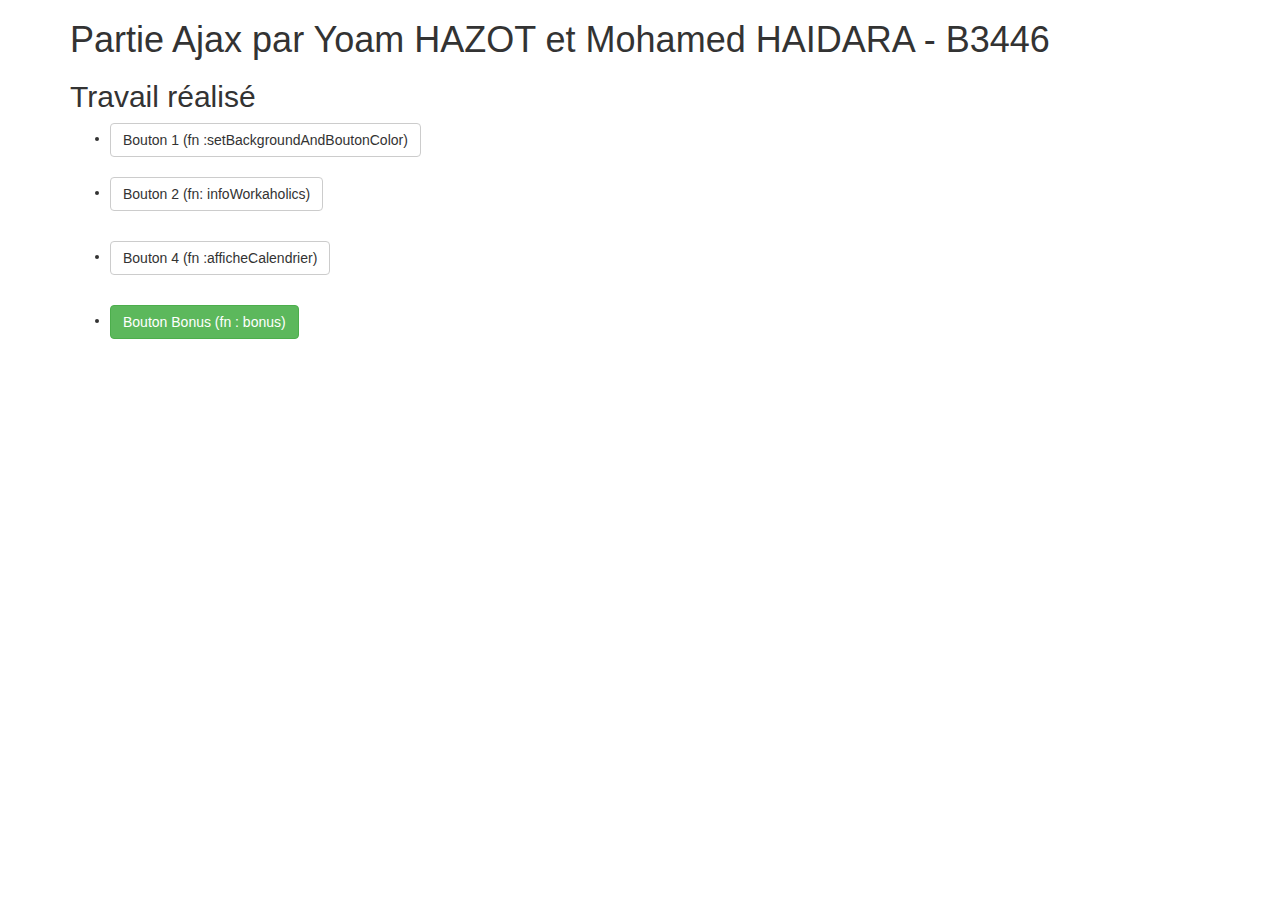
<file: index.html>
<!DOCTYPE html>
<html lang="fr">
<head>
    <meta charset="iso-8859-1">
    <meta http-equiv="X-UA-Compatible" content="IE=edge">
    <meta name="viewport" content="width=device-width, initial-scale=1">
    <title> Partie Ajax par Yoam Hazot et Mohamed HAIDARA - B3446 </title>

    <!-- Bootstrap -->
    <link href="fichiersPourAjax/css/bootstrap.min.css" rel="stylesheet">
    <style type="text/css">
        .thumbnail-size {
            width: 96px;
            padding-right: 10px
        }

        .media-list li {
            padding: 5px;
        }

        /* survol d'un �venement */
        .media-list:hover {
            border-radius : 15px;
            background-color: #eaf2ed;
        }
    </style>
    <script src="PartieAjaxDOM.js"></script>
</head>

<body id="body">
<div class="container">
    <h1> Partie Ajax par Yoam HAZOT et Mohamed HAIDARA - B3446 </h1>

    <h2>Travail r�alis�</h2>

    <p>
    <ul id="liste_bouton">
        <li>
            <input id="bouton1" class="btn btn-default" value="Bouton 1 (fn :setBackgroundAndBoutonColor) "
                   type="button" onclick="setBackgroundAndBoutonColor()"/>
        </li>
        <br/>
        <li>
            <input id="bouton2" class="btn btn-default" value="Bouton 2 (fn: infoWorkaholics)" type="button"
                   onclick="infoWorkaholics('fichiersPourAjax/calendar-short.xml','fichiersPourAjax/calendar-eventlist-workaholics.xsl','http://www.omdbapi.com/?t=workaholics&y=&plot=short&r=json')"/>
        </li>
    </ul>

    <div id="aCompleterBouton2"></div>
    <br/>

    <ul id="liste_bouton2">
        <li>
            <input id="bouton4" class="btn btn-default" value="Bouton 4 (fn :afficheCalendrier) " type="button"
                   onclick="afficheCalendrier('fichiersPourAjax/calendar-short.xml','fichiersPourAjax/calendar-eventlist.xsl')"/>
        </li>
        <br/>
    </ul>
    <ul>
        <li>
            <input id="bouton6" value="Bouton Bonus (fn : bonus)" type="button" class="btn btn-success">
        </li>
    </ul>

    <div id="aCompleterBouton4"></div>

    </p>
</div>
</body>
</html>
</file>
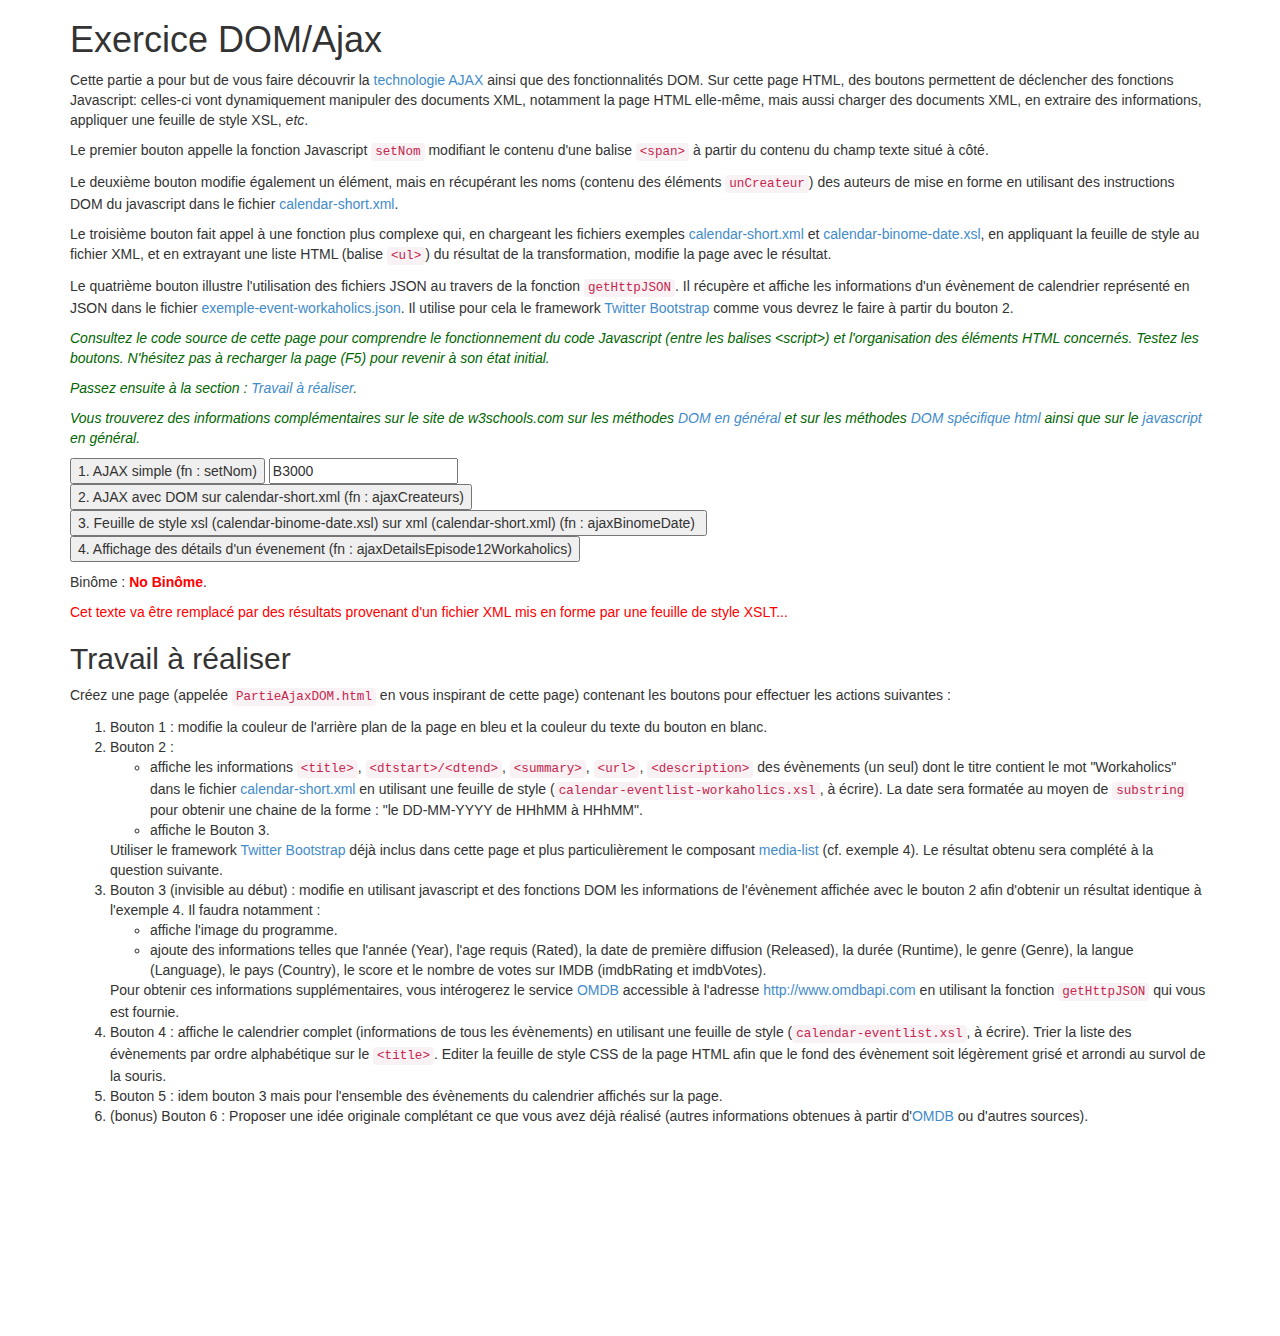
<file: ajaxSujet.html>
<!DOCTYPE html>
<html lang="fr">
<head>
    <meta charset="iso-8859-1">
    <meta http-equiv="X-UA-Compatible" content="IE=edge">
    <meta name="viewport" content="width=device-width, initial-scale=1">
    <title>TP 3IF XPath, XSLT et XQuery + AJAX</title>
    
    <!-- Bootstrap -->
    <link href="fichiersPourAjax/css/bootstrap.min.css" rel="stylesheet">
    <style type="text/css">
        .instruction {
	        font-style: italic;
	        color: #006600;
        }
        .thumbnail-size {
            width: 96px;
            padding-right: 10px
        }
        .media-list li {
            padding: 5px
        }
    </style>
    
    <script type="text/javascript">   
        //check if the first node is an element node
        function recupererPremierElementEnfant(n) {
          x = n.firstChild;
          while ( x.nodeType != 1 ) { // Test if x is an element node (and not a text node or other)
            x = x.nextSibling;
          }
          
          return x;
        }
          
        //////////////////////////////////////////////////////////////////////////////////////////////////////////////////////////////      
        //remplace le contenu de l'�lement html avec l'identifiant "nom" par leNom pass� en param�tre
        function setNom(leNom) {
          var elementHtmlARemplir = window.document.getElementById("leNomAModifier");
          elementHtmlARemplir.innerHTML = leNom;
        }
          
          
        //////////////////////////////////////////////////////////////////////////////////////////////////////////////////////////////
        //charge le fichier XML se trouvant � l'URL relative donn� dans le param�treet le retourne
        function getHttpXML(xmlDocumentUrl) { 
          
          var httpAjax;
          
          httpAjax = window.XMLHttpRequest ?
            new XMLHttpRequest() :
            new ActiveXObject('Microsoft.XMLHTTP');
          
          if (httpAjax.overrideMimeType) {
            httpAjax.overrideMimeType('text/xml');
          }
          
          //chargement du fichier XML � l'aide de XMLHttpRequest synchrone (le 3� param�tre est d�fini � false)
          httpAjax.open('GET', xmlDocumentUrl, false);
          httpAjax.send();
          
          return httpAjax.responseXML;
        }

        ////////////////////////////////////////////////////////////////////////////////////////////////////////////////////
        // Charge le fichier JSON se trouvant � l'URL donn�e en param�tre et le retourne
        function getHttpJSON(jsonDocumentUrl) {

            var httpAjax;

            httpAjax = window.XMLHttpRequest ?
                        new XMLHttpRequest() :
                        new ActiveXObject('Microsoft.XMLHTTP');

                if (httpAjax.overrideMimeType) {
                    httpAjax.overrideMimeType('text/xml');
                }

                // chargement du fichier JSON � l'aide de XMLHttpRequest synchrone (le 3� param�tre est d�fini � false)
                httpAjax.open('GET', jsonDocumentUrl, false);
                httpAjax.send();

                var responseData = eval("(" + httpAjax.responseText + ")");

                return responseData;
            } 
          
        //////////////////////////////////////////////////////////////////////////////////////////////////////////////////////////////
        //extraction de noms d'employ�es du fichier � l'aide de Javascript puis modification du "nom"
        function ajaxCreateurs(xmlDocumentUrl) {

          //chargement du fichier XML
          var xmlDocument = getHttpXML(xmlDocumentUrl);
          //extraction des noms � partir du document XML
          var lesNoms = xmlDocument.getElementsByTagName("unCreateur");

          // Parcours de la liste des noms et
          // construction d'une chaine de charact�res contenant les noms s�par�s par des espaces
          // longueur d'une liste : attribut 'length'
          // acc�s au texte d'un noeud "LastName" : NOM_NOEUD.firstChild.nodeValue
          var chaineDesNoms = "";
          for (i=0;i<lesNoms.length;i++) {
            if (i>0) { chaineDesNoms = chaineDesNoms +", "; }
	        chaineDesNoms=chaineDesNoms +lesNoms[i].firstChild.nodeValue + " ";
          }

          // Appel (ou recopie) de setBinome(...) ou bien autre fa�on de modifier le texte de l'�l�ment "span"
          setNom(chaineDesNoms);
        }

        //////////////////////////////////////////////////////////////////////////////////////////////////////////////////////////////
        function ajaxBinomeDate(xmlDocumentUrl, xslDocumentUrl, newElementName) {
          
          var xsltProcessor = new XSLTProcessor();
          
          // Chargement du fichier XSL � l'aide de XMLHttpRequest synchrone (le 3� param�tre est d�fini � false)
          var xslDocument = getHttpXML(xslDocumentUrl);
          
          // Importation du .xsl
          xsltProcessor.importStylesheet(xslDocument);
          
          // Chargement du fichier XML � l'aide de XMLHttpRequest synchrone (le 3� param�tre est d�fini � false)
          var xmlDocument =  getHttpXML(xmlDocumentUrl);
          
          // Cr�ation du document XML transform� par le XSL
          var newXmlDocument = xsltProcessor.transformToDocument(xmlDocument);

          // Recherche du parent (dont l'id est "remplacerCeci") de l'�l�ment � remplacer dans le document HTML courant
          var elementHtmlParent = window.document.getElementById("remplacerCeci");
          // Premier �l�ment fils du parent
          var elementHtmlARemplacer = recupererPremierElementEnfant(elementHtmlParent);
          // Premier �l�ment "elementName" du nouveau document (par exemple, "ul", "table"...)
          var elementAInserer = newXmlDocument.getElementsByTagName(newElementName)[0];
          
          // Remplacement de l'�l�ment
          elementHtmlParent.replaceChild(elementAInserer,elementHtmlARemplacer);

        }
          
        function ajaxDetailsEpisode12Workaholics(fichierJSON, idElementARemplacer) {

            var elementHtmlParent = window.document.getElementById(idElementARemplacer);

            // R�cup�ration de l'�lement � remplacer
            var episode = recupererPremierElementEnfant(elementHtmlParent);
            
            // Chargement du fichier JSON
            var response = getHttpJSON(fichierJSON);        
            
            // Creation de l'�l�ment <ul> correspondant � la liste (media-list)
            var listItems = document.createElement("ul");
            listItems.setAttribute("class", "media-list");
            elementHtmlParent.replaceChild(listItems, episode);
            
            // Creation de l'�l�ment <li> correspondant � un item de la liste
            var item = document.createElement("li");
            listItems.appendChild(item);
            
            // Creation de l'�l�ment <a> contenant la miniature
            var itemImageLink = document.createElement("a");
            itemImageLink.setAttribute("class", "pull-left thumbnail-size");
            itemImageLink.setAttribute("href", response.URLEpisode12);
            item.appendChild(itemImageLink);
            
            // Cr�ation de l'�l�ment image de la miniature
            var itemImage = document.createElement("img");
            itemImage.setAttribute("class", "media-object img-thumbnail responsive");
            itemImage.setAttribute("src", response.Poster);
            itemImageLink.appendChild(itemImage);
            
            // Cr�ation de l'�l�ment <div> correspondant � la description (media-body)
            var itemBody = document.createElement("div");
            itemBody.setAttribute("class", "media-body");
            item.appendChild(itemBody);
            
            // Cr�ation de l'�l�ment <h4> correspondant au titre
            var itemBodyTitle = document.createElement("h4");
            itemBodyTitle.setAttribute("class", "media-heading title");
            itemBodyTitle.innerHTML = response.Title;
            itemBody.appendChild(itemBodyTitle);
            
            // Cr�ation de l'�l�ment <div> correspondant � la date
            var itemBodyDate = document.createElement("div");
            itemBodyDate.innerHTML = "le " + response.DateEpisode12 + " de " + response.HeureDebutEpisode12 + " � " + response.HeureFinEpisode12;
            itemBody.appendChild(itemBodyDate);
            
            // Cr�ation de l'�l�ment <div> correspondant au titre de l'�pisode
            var itemBodyTitle = document.createElement("div");
            itemBody.appendChild(itemBodyTitle);
            var itemBodyTitleLink = document.createElement("a");
            itemBodyTitleLink.setAttribute("href", response.URLEpisode12);
            itemBodyTitleLink.innerHTML = response.TitleEpisode12;
            itemBodyTitle.appendChild(itemBodyTitleLink);
            
            // Cr�ation de l'�l�ment <div> correspondant � l'url
            var itemBodyUrl = document.createElement("div");
            itemBodyUrl.innerHTML = response.URLEpisode12;
            itemBody.appendChild(itemBodyUrl);
            
            // Cr�ation de l'�l�ment <div> correspondant � la description
            var itemBodyDescription = document.createElement("div");
            itemBodyDescription.innerHTML = response.SummaryEpisode12;
            itemBody.appendChild(itemBodyDescription);

            // Cr�ation de l'�l�ment <div> correspondant aux caract�ritiques du programme
            var moreInfos = document.createElement("div");
            itemBody.appendChild(moreInfos);
            
            // Cr�ation des labels
            var yearLabel = document.createElement("span");
            yearLabel.setAttribute("class", "label label-default");
            yearLabel.innerHTML = response.Year;
            var ratedLabel = document.createElement("span");
            ratedLabel.setAttribute("class", "label label-default");
            ratedLabel.innerHTML = response.Rated;
            var releasedLabel = document.createElement("span");
            releasedLabel.setAttribute("class", "label label-default");
            releasedLabel.innerHTML = response.Released;
            var runtimeLabel = document.createElement("span");
            runtimeLabel.setAttribute("class", "label label-default");
            runtimeLabel.innerHTML = response.Runtime;
            var genreLabel = document.createElement("span");
            genreLabel.setAttribute("class", "label label-default");
            genreLabel.innerHTML = response.Genre;
            var languageLabel = document.createElement("span");
            languageLabel.setAttribute("class", "label label-default");
            languageLabel.innerHTML = response.Language;
            var countryLabel = document.createElement("span");
            countryLabel.setAttribute("class", "label label-default");
            countryLabel.innerHTML = response.Country;
            var imdbRatingLabel = document.createElement("span");
            imdbRatingLabel.setAttribute("class", "label label-default");
            imdbRatingLabel.innerHTML = response.imdbRating;
            var imdbVotesLabel = document.createElement("span");
            imdbVotesLabel.setAttribute("class", "label label-default");
            imdbVotesLabel.innerHTML = response.imdbVotes;
          
            moreInfos.appendChild(yearLabel);
            moreInfos.appendChild(document.createTextNode (" "));
            moreInfos.appendChild(ratedLabel);
            moreInfos.appendChild(document.createTextNode (" "));
            moreInfos.appendChild(releasedLabel);
            moreInfos.appendChild(document.createTextNode (" "));
            moreInfos.appendChild(runtimeLabel);
            moreInfos.appendChild(document.createTextNode (" "));
            moreInfos.appendChild(genreLabel);
            moreInfos.appendChild(document.createTextNode (" "));
            moreInfos.appendChild(languageLabel);
            moreInfos.appendChild(document.createTextNode (" "));
            moreInfos.appendChild(countryLabel);
            moreInfos.appendChild(document.createTextNode (" "));
            moreInfos.appendChild(imdbRatingLabel);
            moreInfos.appendChild(document.createTextNode (" "));
            moreInfos.appendChild(imdbVotesLabel);
        }

    </script>
</head>

<body id="body">

<div class="container">

<h1>Exercice DOM/Ajax</h1>

<p>Cette partie a pour but de vous faire d�couvrir la <a href="http://fr.wikipedia.org/wiki/Asynchronous_JavaScript_and_XML" onClick="window.open(this.href); return false;">technologie AJAX </a>ainsi que des fonctionnalit&eacute;s DOM. Sur cette page HTML, des boutons permettent de d�clencher des fonctions Javascript: celles-ci vont dynamiquement manipuler des documents XML, notamment la page HTML elle-m�me, mais aussi charger des documents XML, en extraire des informations, appliquer une feuille de style XSL, <em>etc</em>.</p>

<p>Le premier bouton appelle la fonction Javascript <code>setNom</code> modifiant le contenu d'une balise <code>&lt;span&gt;</code> � partir du contenu du champ texte situ� � c�t�. </p>

<p>Le deuxi&egrave;me  bouton modifie &eacute;galement un &eacute;l&eacute;ment, mais en r&eacute;cup&eacute;rant les noms (contenu des &eacute;l&eacute;ments <code>unCreateur</code>) des auteurs de mise en forme en utilisant des instructions DOM du javascript dans le fichier <a href="fichiersPourAjax/calendar-short.xml">calendar-short.xml</a>.</p>

<p>Le troisi&egrave;me bouton fait appel &agrave; une fonction plus complexe qui, en chargeant les fichiers exemples <a href="fichiersPourAjax/calendar-short.xml">calendar-short.xml</a> et <a href="fichiersPourAjax/calendar-binome-date.xsl">calendar-binome-date.xsl</a>, en appliquant la feuille de style au fichier XML, et en extrayant une liste HTML (balise <code>&lt;ul&gt;</code>) du r&eacute;sultat de la transformation, modifie la page avec le r&eacute;sultat.</p>

<p>Le quatri&egrave;me bouton illustre l'utilisation des fichiers JSON au travers de la fonction <code>getHttpJSON</code>. Il r�cup�re et affiche les informations d'un �v�nement de calendrier repr�sent� en JSON  dans le fichier <a href="fichiersPourAjax/exemple-event-workaholics.json">exemple-event-workaholics.json</a>. Il utilise pour cela le framework <a href="http://getbootstrap.com/">Twitter Bootstrap</a> comme vous devrez le faire � partir du bouton 2.</p>

<p class="instruction">Consultez le code source de cette page pour comprendre le fonctionnement du code Javascript (entre les balises &lt;script&gt;) et l'organisation des �l�ments HTML concern�s. Testez les  boutons. N'h&eacute;sitez pas &agrave; recharger la page (F5) pour revenir &agrave; son &eacute;tat initial. </p>
<p class="instruction">Passez ensuite &agrave; la section : <a href="#travail">Travail &agrave; r&eacute;aliser</a>. </p>
<p class="instruction">Vous trouverez des informations compl�mentaires sur le site de w3schools.com sur les m�thodes <a href="http://www.w3schools.com/dom/dom_node.asp" onClick="window.open(this.href); return false;">DOM en g�n�ral</a> et sur les m�thodes <a href="http://www.w3schools.com/jsref/dom_obj_document.asp" onClick="window.open(this.href); return false;">DOM sp�cifique html</a> ainsi que sur le <a href="http://www.w3schools.com/js/default.asp">javascript</a> en g&eacute;n&eacute;ral.</p>
	
<p>
    <input id="myButton1" type="button" value="1. AJAX simple (fn : setNom)" onClick="setNom(document.getElementById('leNoBinomeAInserer').value);" /> <input id="leNoBinomeAInserer" type="text" value="B3000" /><br />
    <input id="myButton2" type="button" value="2. AJAX avec DOM sur calendar-short.xml (fn : ajaxCreateurs)" onClick="ajaxCreateurs('fichiersPourAjax/calendar-short.xml');" /><br />
    <input id="myButton3" type="button" value="3. Feuille de style xsl (calendar-binome-date.xsl) sur xml (calendar-short.xml) (fn : ajaxBinomeDate) " onClick="ajaxBinomeDate('fichiersPourAjax/calendar-short.xml','fichiersPourAjax/calendar-binome-date.xsl','ul');" /><br />
    <input id="myButton4" type="button" value="4. Affichage des d�tails d'un �venement (fn : ajaxDetailsEpisode12Workaholics)" onClick="ajaxDetailsEpisode12Workaholics('fichiersPourAjax/exemple-event-workaholics.json','remplacerCeci');" /><br />
</p>

<div>
  <p>Bin&ocirc;me : <span id="leNomAModifier" style="color: red; font-weight: bold;">No Bin&ocirc;me</span>.</p>
</div>
<div id="remplacerCeci">
    <span style="color: red;">Cet texte va �tre remplac� par des r&eacute;sultats provenant d'un fichier XML mis en forme par une feuille de style XSLT...</span>
</div>

<div>
  <h2 id="travail">Travail &agrave; r�aliser</h2>
  <p>Cr&eacute;ez une page (appel&eacute;e <code>PartieAjaxDOM.html</code> en vous inspirant de cette page) contenant les boutons pour effectuer les actions suivantes :</p>
  <ol>
    <li>Bouton 1 : modifie la couleur de l'arri�re plan de la page en bleu et la couleur du texte du bouton en blanc. </li>
    <li>Bouton 2 : 
      <ul>
        <li>affiche les informations <code>&lt;title&gt;</code>, <code>&lt;dtstart&gt;/&lt;dtend&gt;</code>, <code>&lt;summary&gt;</code>, <code>&lt;url&gt;</code>, <code>&lt;description&gt;</code> des �v�nements (un seul) dont le titre contient le mot &quot;Workaholics&quot; dans le fichier <a href="fichiersPourAjax/calendar-short.xml">calendar-short.xml</a> en utilisant une feuille de style (<code>calendar-eventlist-workaholics.xsl</code>, &agrave; &eacute;crire). La date sera format�e au moyen de <code>substring</code> pour obtenir une chaine de la forme : "le DD-MM-YYYY de HHhMM � HHhMM".</li>
        <li>affiche le Bouton 3.</li>
      </ul>
      Utiliser le framework <a href="http://getbootstrap.com/">Twitter Bootstrap</a> d�j� inclus dans cette page et plus particuli�rement le composant <a href="http://getbootstrap.com/components/#media-list">media-list</a> (cf. exemple 4). Le r�sultat obtenu sera compl�t� � la question suivante.
    </li>
    <li>Bouton 3 (invisible au d�but) : modifie en utilisant javascript et des fonctions DOM les informations de l'�v�nement affich&eacute;e avec le bouton 2 afin d'obtenir un r�sultat identique � l'exemple 4. Il faudra notamment  :
      <ul>
        <li>affiche l'image du programme.</li>
        <li>ajoute des informations telles que l'ann�e (Year), l'age requis (Rated), la date de premi�re diffusion (Released), la dur�e (Runtime), le genre (Genre), la langue (Language), le pays (Country), le score et le nombre de votes sur IMDB (imdbRating et imdbVotes).</li>
      </ul>
      Pour obtenir ces informations suppl�mentaires, vous int�rogerez le service <a href="http://www.omdbapi.com">OMDB</a> accessible � l'adresse <a href="http://www.omdbapi.com">http://www.omdbapi.com</a> en utilisant la fonction <code>getHttpJSON</code> qui vous est fournie. 
    </li>
    <li>Bouton 4 : affiche le calendrier complet (informations de tous les �v�nements) en utilisant une feuille de style (<code>calendar-eventlist.xsl</code>, &agrave; &eacute;crire). Trier la liste des �v�nements par ordre alphab�tique sur le <code>&lt;title&gt;</code>. Editer la feuille de style CSS de la page HTML afin que le fond des �v�nement soit l�g�rement gris� et arrondi au survol de la souris.</li>
    <li>Bouton 5 : idem bouton 3 mais pour l'ensemble des �v�nements du calendrier affich�s sur la page.</li>
    <li>(bonus) Bouton 6 : Proposer une id�e originale compl�tant ce que vous avez d�j� r�alis� (autres informations obtenues � partir d'<a href="http://www.omdbapi.com">OMDB</a> ou d'autres sources).</li>
  </ol>
</div>

<div style="height:150pt;" />

</div> 

</body>
</html>
</file>
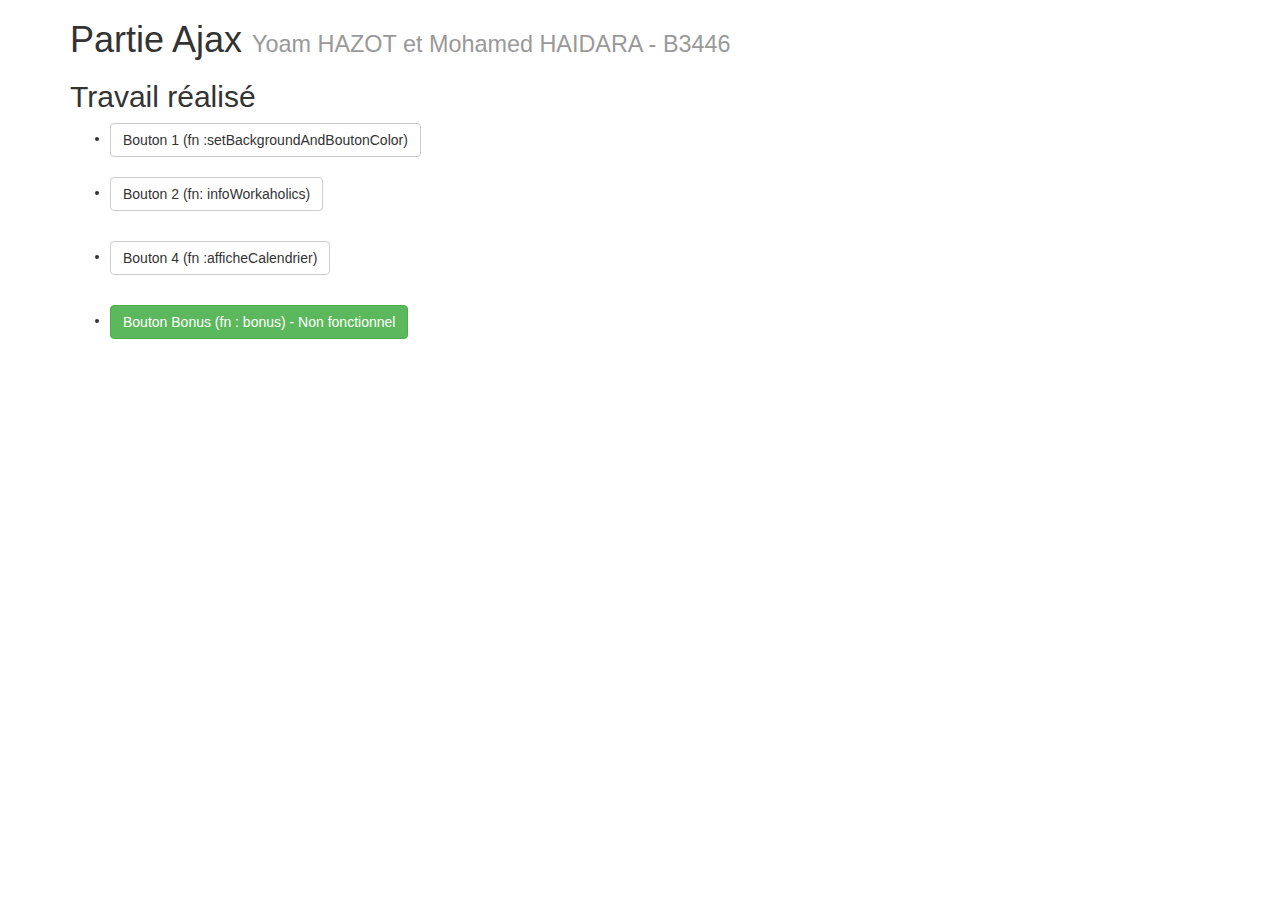
<file: PartieAjaxDOM.html>
<!DOCTYPE html>
<html lang="fr">
<head>
    <meta charset="iso-8859-1">
    <meta http-equiv="X-UA-Compatible" content="IE=edge">
    <meta name="viewport" content="width=device-width, initial-scale=1">
    <title> Partie Ajax par Yoam Hazot et Mohamed HAIDARA - B3446 </title>

    <!-- Bootstrap -->
    <link href="fichiersPourAjax/css/bootstrap.min.css" rel="stylesheet">
    <style type="text/css">
        .thumbnail-size {
            width: 96px;
            padding-right: 10px
        }

        .media-list li {
            padding: 5px;
        }

        /* survol d'un �venement */
        .media-list:hover {
            border-radius : 15px;
            background-color: #eaf2ed;
        }
    </style>
    <script src="PartieAjaxDOM.js"></script>
</head>

<body id="body">
<div class="container">
    <h1> Partie Ajax
        <small> Yoam HAZOT et Mohamed HAIDARA - B3446 </small> </h1>

    <h2>Travail r�alis�</h2>

    <p>
    <ul id="liste_bouton">
        <li>
            <input id="bouton1" class="btn btn-default" value="Bouton 1 (fn :setBackgroundAndBoutonColor) "
                   type="button" onclick="setBackgroundAndBoutonColor()"/>
        </li>
        <br/>
        <li>
            <input id="bouton2" class="btn btn-default" value="Bouton 2 (fn: infoWorkaholics)" type="button"
                   onclick="infoWorkaholics('fichiersPourAjax/calendar-short.xml','fichiersPourAjax/calendar-eventlist-workaholics.xsl','http://www.omdbapi.com/?t=workaholics&y=&plot=short&r=json')"/>
        </li>
    </ul>

    <div id="aCompleterBouton2"></div>
    <br/>

    <ul id="liste_bouton2">
        <li>
            <input id="bouton4" class="btn btn-default" value="Bouton 4 (fn :afficheCalendrier) " type="button"
                   onclick="afficheCalendrier('fichiersPourAjax/calendar-short.xml','fichiersPourAjax/calendar-eventlist.xsl')"/>
        </li>
        <br/>
    </ul>
    <ul>
        <li>
            <input id="bouton6" value="Bouton Bonus (fn : bonus) - Non fonctionnel" type="button" class="btn btn-success">
        </li>
    </ul>

    <div id="aCompleterBouton4"></div>

    </p>
</div>
</body>
</html>
</file>
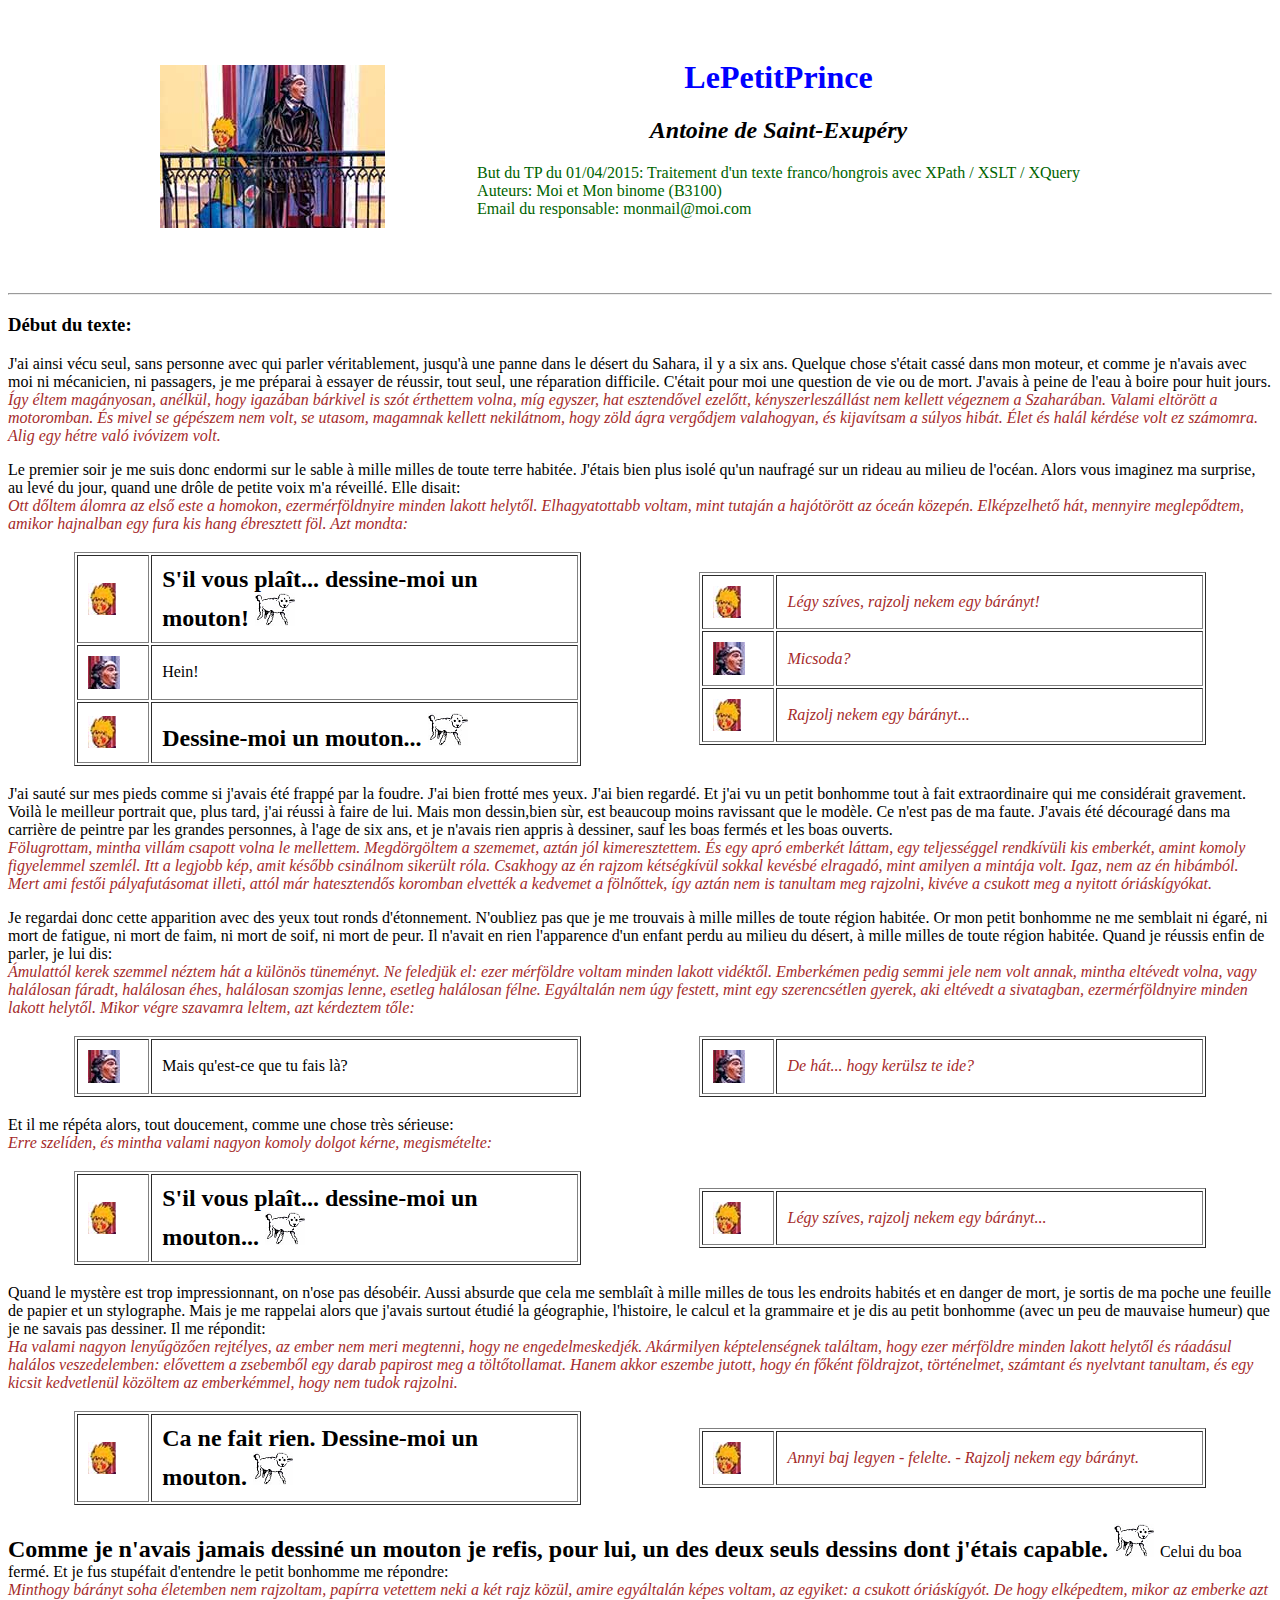
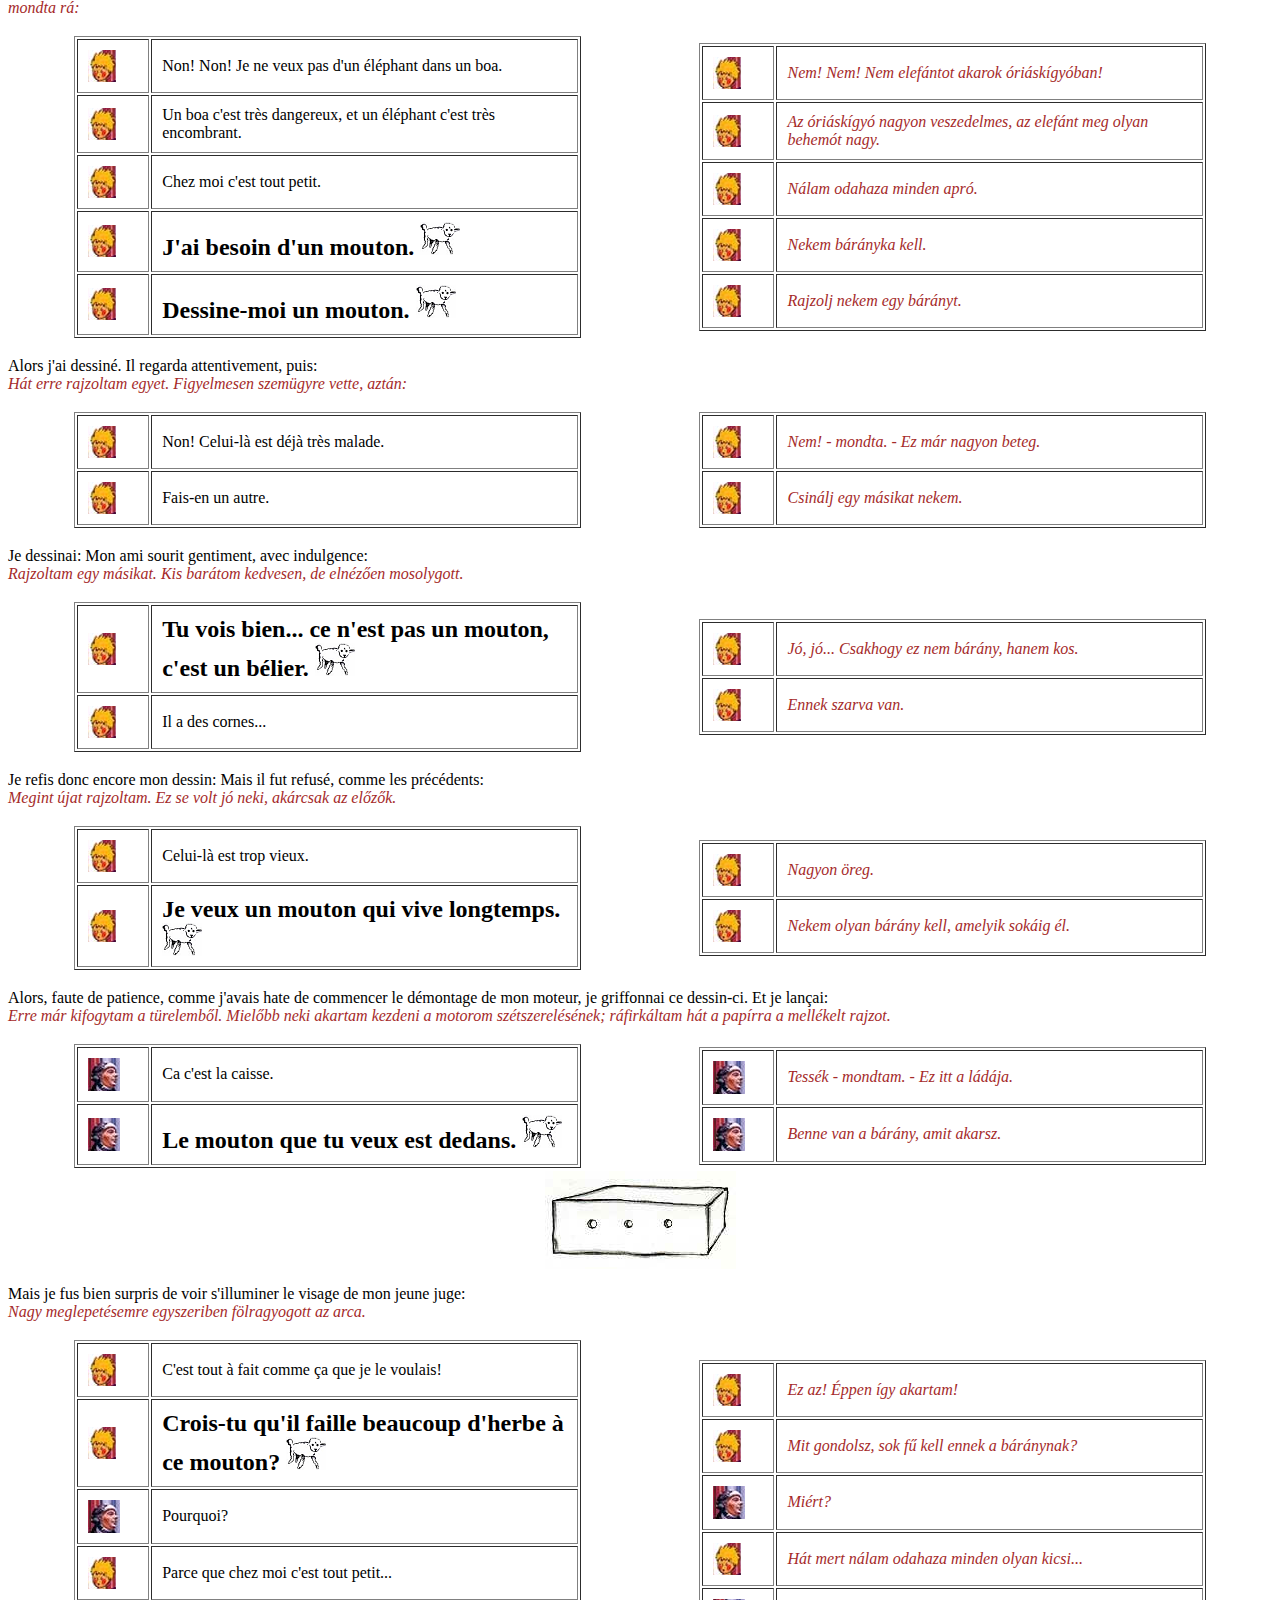
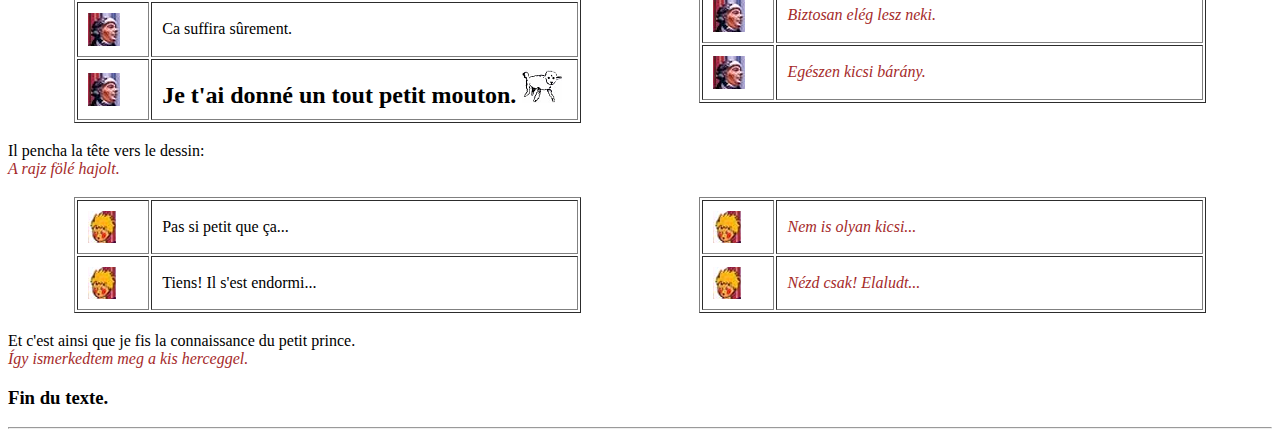
<file: petit_prince_3IF.exemple.html>
<html>
<head>
	<meta http-equiv="Content-Type" content="text/html; charset=UTF-8">
	<title>LePetitPrince, de Antoine de Saint-Exupéry</title>
</head>
<body style="background-color: white;">
	<table cellspacing="50" align="center">
		<tbody>
			<tr>
				<td>
					<img src="images/prince.png">
				</td>
				<td>
					<h1 style="text-align:center; color:blue;">LePetitPrince</h1>
					<h2 style="text-align:center; font-style: italic">Antoine de Saint-Exupéry</h2>
					<blockquote style="color: darkgreen;">
						But du TP du 01/04/2015: Traitement d'un texte franco/hongrois avec XPath / XSLT / XQuery
						<br>
						Auteurs: Moi et Mon binome (B3100)
						<br>
						Email du responsable: monmail@moi.com
					</blockquote>
				</td>
			</tr>
		</tbody>
	</table>
	<hr>
	<h3>Début du texte:</h3>
	<p>
		<span style="">J'ai ainsi vécu seul, sans personne avec qui parler véritablement, jusqu'à une panne dans le désert du Sahara, il y a six ans. </span>
		<span style="">Quelque chose s'était cassé dans mon moteur, et comme je n'avais avec moi ni mécanicien, ni passagers, je me préparai à essayer de réussir, tout seul, une réparation difficile. </span>
		<span style="">C'était pour moi une question de vie ou de mort. J'avais à peine de l'eau à boire pour huit jours. </span>
		<br>
		<span style="font-style: italic; color: brown;">Így éltem magányosan, anélkül, hogy igazában bárkivel is szót érthettem volna, míg egyszer, hat esztendővel ezelőtt, kényszerleszállást nem kellett végeznem a Szaharában. </span>
		<span style="font-style: italic; color: brown;">Valami eltörött a motoromban. És mivel se gépészem nem volt, se utasom, magamnak kellett nekilátnom, hogy zöld ágra vergődjem valahogyan, és kijavítsam a súlyos hibát.</span>
		<span style="font-style: italic; color: brown;">Élet és halál kérdése volt ez számomra.</span>
		<span style="font-style: italic; color: brown;">Alig egy hétre való ivóvizem volt. </span>
	</p>
	<p>
		<span style="">Le premier soir je me suis donc endormi sur le sable à mille milles de toute terre habitée. </span>
		<span style="">J'étais bien plus isolé qu'un naufragé sur un rideau au milieu de l'océan. </span>
		<span style="">Alors vous imaginez ma surprise, au levé du jour, quand une drôle de petite voix m'a réveillé. </span>
		<span style="">Elle disait: </span>
		<br>
		<span style="font-style: italic; color: brown;">Ott dőltem álomra az első este a homokon, ezermérföldnyire minden lakott helytől.</span>
		<span style="font-style: italic; color: brown;">Elhagyatottabb voltam, mint tutaján a hajótörött az óceán közepén.</span>
		<span style="font-style: italic; color: brown;">Elképzelhető hát, mennyire meglepődtem, amikor hajnalban egy fura kis hang ébresztett föl. Azt mondta: </span>
	</p>
	<table width="90%" align="center">
		<tbody>
			<tr>
				<td width="45%">
					<table width="100%" cellpadding="10" border="1">
						<tbody>
							<tr>
								<td width="50">
									<img src="images/LePetitPrince.png" title="LePetitPrince">
								</td>
								<td>
									<span style="font-size: 24; font-weight: bold;">
										S'il vous plaît... dessine-moi un mouton!
										<img src="images/moutonDessin.png" title="Mouton">
									</span>
								</td>
							</tr>
							<tr>
								<td width="50">
									<img src="images/Narrateur.png" title="Narrateur">
								</td>
								<td>
									<span style="">Hein! </span>
								</td>
							</tr>
							<tr>
								<td width="50">
									<img src="images/LePetitPrince.png" title="LePetitPrince">
								</td>
								<td>
									<span style="font-size: 24; font-weight: bold;">
										Dessine-moi un mouton...
										<img src="images/moutonDessin.png" title="Mouton">
									</span>
								</td>
							</tr>
						</tbody>
					</table>
				</td>
				<td></td>
				<td width="45%">
					<table width="100%" cellpadding="10" border="1">
						<tbody>
							<tr>
								<td width="50">
									<img src="images/LePetitPrince.png" title="LePetitPrince">
								</td>
								<td>
									<span style="font-style: italic; color: brown;">Légy szíves, rajzolj nekem egy bárányt! </span>
								</td>
							</tr>
							<tr>
								<td width="50">
									<img src="images/Narrateur.png" title="Narrateur">
								</td>
								<td>
									<span style="font-style: italic; color: brown;">Micsoda? </span>
								</td>
							</tr>
							<tr>
								<td width="50">
									<img src="images/LePetitPrince.png" title="LePetitPrince">
								</td>
								<td>
									<span style="font-style: italic; color: brown;">Rajzolj nekem egy bárányt... </span>
								</td>
							</tr>
						</tbody>
					</table>
				</td>
			</tr>
		</tbody>
	</table>
	<p>
		<span style="">J'ai sauté sur mes pieds comme si j'avais été frappé par la foudre. </span>
		<span style="">J'ai bien frotté mes yeux. </span>
		<span style="">J'ai bien regardé. </span>
		<span style="">Et j'ai vu un petit bonhomme tout à fait extraordinaire qui me considérait gravement. </span>
		<span style="">Voilà le meilleur portrait que, plus tard, j'ai réussi à faire de lui. </span>
		<span style="">Mais mon dessin,bien sùr, est beaucoup moins ravissant que le modèle. </span>
		<span style="">Ce n'est pas de ma faute. </span>
		<span style="">J'avais été découragé dans ma carrière de peintre par les grandes personnes, à l'age de six ans, et je n'avais rien appris à dessiner, sauf les boas fermés et les boas ouverts. </span>
		<br>
		<span style="font-style: italic; color: brown;">Fölugrottam, mintha villám csapott volna le mellettem. </span>
		<span style="font-style: italic; color: brown;">Megdörgöltem a szememet, aztán jól kimeresztettem.</span>
		<span style="font-style: italic; color: brown;">És egy apró emberkét láttam, egy teljességgel rendkívüli kis emberkét, amint komoly figyelemmel szemlél.</span>
		<span style="font-style: italic; color: brown;">Itt a legjobb kép, amit később csinálnom sikerült róla. Csakhogy az én rajzom kétségkívül sokkal kevésbé elragadó, mint amilyen a mintája volt. </span>
		<span style="font-style: italic; color: brown;">Igaz, nem az én hibámból. Mert ami festői pályafutásomat illeti, attól már hatesztendős koromban elvették a kedvemet a fölnőttek, így aztán nem is tanultam meg rajzolni, kivéve a csukott meg a nyitott óriáskígyókat. </span>
	</p>
	<p>
		<span style="">Je regardai donc cette apparition avec des yeux tout ronds d'étonnement. </span>
		<span style="">N'oubliez pas que je me trouvais à mille milles de toute région habitée. </span>
		<span style="">Or mon petit bonhomme ne me semblait ni égaré, ni mort de fatigue, ni mort de faim, ni mort de soif, ni mort de peur. </span>
		<span style="">Il n'avait en rien l'apparence d'un enfant perdu au milieu du désert, à mille milles de toute région habitée. Quand je réussis enfin de parler, je lui dis: </span>
		<br>
		<span style="font-style: italic; color: brown;">Ámulattól kerek szemmel néztem hát a különös tüneményt. </span>
		<span style="font-style: italic; color: brown;">Ne feledjük el: ezer mérföldre voltam minden lakott vidéktől. </span>
		<span style="font-style: italic; color: brown;">Emberkémen pedig semmi jele nem volt annak, mintha eltévedt volna, vagy halálosan fáradt, halálosan éhes, halálosan szomjas lenne, esetleg halálosan félne. </span>
		<span style="font-style: italic; color: brown;">Egyáltalán nem úgy festett, mint egy szerencsétlen gyerek, aki eltévedt a sivatagban, ezermérföldnyire minden lakott helytől. </span>
		<span style="font-style: italic; color: brown;">Mikor végre szavamra leltem, azt kérdeztem tőle: </span>
	</p>
	<table width="90%" align="center">
		<tbody>
			<tr>
				<td width="45%">
					<table width="100%" cellpadding="10" border="1">
						<tbody>
							<tr>
								<td width="50">
									<img src="images/Narrateur.png" title="Narrateur">
								</td>
								<td>
									<span style="">Mais qu'est-ce que tu fais là? </span>
								</td>
							</tr>
						</tbody>
					</table>
				</td>
				<td></td>
				<td width="45%">
					<table width="100%" cellpadding="10" border="1">
						<tbody>
							<tr>
								<td width="50">
									<img src="images/Narrateur.png" title="Narrateur">
								</td>
								<td>
									<span style="font-style: italic; color: brown;">De hát... hogy kerülsz te ide? </span>
								</td>
							</tr>
						</tbody>
					</table>
				</td>
			</tr>
		</tbody>
	</table>
	<p>
		<span style="">Et il me répéta alors, tout doucement, comme une chose très sérieuse: </span>
		<br>
		<span style="font-style: italic; color: brown;"> Erre szelíden, és mintha valami nagyon komoly dolgot kérne, megismételte: </span>
	</p>
	<table width="90%" align="center">
		<tbody>
			<tr>
				<td width="45%">
					<table width="100%" cellpadding="10" border="1">
						<tbody>
							<tr>
								<td width="50">
									<img src="images/LePetitPrince.png" title="LePetitPrince">
								</td>
								<td>
									<span style="font-size: 24; font-weight: bold;">
										S'il vous plaît... dessine-moi un mouton...
										<img src="images/moutonDessin.png" title="Mouton">
									</span>
								</td>
							</tr>
						</tbody>
					</table>
				</td>
				<td></td>
				<td width="45%">
					<table width="100%" cellpadding="10" border="1">
						<tbody>
							<tr>
								<td width="50">
									<img src="images/LePetitPrince.png" title="LePetitPrince">
								</td>
								<td>
									<span style="font-style: italic; color: brown;">Légy szíves, rajzolj nekem egy bárányt... </span>
								</td>
							</tr>
						</tbody>
					</table>
				</td>
			</tr>
		</tbody>
	</table>
	<p>
		<span style="">Quand le mystère est trop impressionnant, on n'ose pas désobéir. </span>
		<span style="">Aussi absurde que cela me semblaît à mille milles de tous les endroits habités et en danger de mort, je sortis de ma poche une feuille de papier et un stylographe. </span>
		<span style="">Mais je me rappelai alors que j'avais surtout étudié la géographie, l'histoire, le calcul et la grammaire et je dis au petit bonhomme (avec un peu de mauvaise humeur) que je ne savais pas dessiner. </span>
		<span style=""> Il me répondit: </span>
		<br>
		<span style="font-style: italic; color: brown;">Ha valami nagyon lenyűgözően rejtélyes, az ember nem meri megtenni, hogy ne engedelmeskedjék. </span>
		<span style="font-style: italic; color: brown;">Akármilyen képtelenségnek találtam, hogy ezer mérföldre minden lakott helytől és ráadásul halálos veszedelemben: elővettem a zsebemből egy darab papirost meg a töltőtollamat. </span>
		<span style="font-style: italic; color: brown;">Hanem akkor eszembe jutott, hogy én főként földrajzot, történelmet, számtant és nyelvtant tanultam, és egy kicsit kedvetlenül közöltem az emberkémmel, hogy nem tudok rajzolni. </span>
	</p>
	<table width="90%" align="center">
		<tbody>
			<tr>
				<td width="45%">
					<table width="100%" cellpadding="10" border="1">
						<tbody>
							<tr>
								<td width="50">
									<img src="images/LePetitPrince.png" title="LePetitPrince">
								</td>
								<td>
									<span style="font-size: 24; font-weight: bold;">
										Ca ne fait rien. Dessine-moi un mouton.
										<img src="images/moutonDessin.png" title="Mouton">
									</span>
								</td>
							</tr>
						</tbody>
					</table>
				</td>
				<td></td>
				<td width="45%">
					<table width="100%" cellpadding="10" border="1">
						<tbody>
							<tr>
								<td width="50">
									<img src="images/LePetitPrince.png" title="LePetitPrince">
								</td>
								<td>
									<span style="font-style: italic; color: brown;">Annyi baj legyen - felelte. - Rajzolj nekem egy bárányt. </span>
								</td>
							</tr>
						</tbody>
					</table>
				</td>
			</tr>
		</tbody>
	</table>
	<p>
		<span style="font-size: 24; font-weight: bold;">
			Comme je n'avais jamais dessiné un mouton je refis, pour lui, un des deux seuls dessins dont j'étais capable.
			<img src="images/moutonDessin.png" title="Mouton">
		</span>
		<span style="">Celui du boa fermé. </span>
		<span style="">Et je fus stupéfait d'entendre le petit bonhomme me répondre: </span>
		<br>
		<span style="font-style: italic; color: brown;">Minthogy bárányt soha életemben nem rajzoltam, papírra vetettem neki a két rajz közül, amire egyáltalán képes voltam, az egyiket: a csukott óriáskígyót.</span>
		<span style="font-style: italic; color: brown;">De hogy elképedtem, mikor az emberke azt mondta rá: </span>
	</p>
	<table width="90%" align="center">
		<tbody>
			<tr>
				<td width="45%">
					<table width="100%" cellpadding="10" border="1">
						<tbody>
							<tr>
								<td width="50">
									<img src="images/LePetitPrince.png" title="LePetitPrince">
								</td>
								<td>
									<span style="">Non! Non! Je ne veux pas d'un éléphant dans un boa. </span>
								</td>
							</tr>
							<tr>
								<td width="50">
									<img src="images/LePetitPrince.png" title="LePetitPrince">
								</td>
								<td>
									<span style="">Un boa c'est très dangereux, et un éléphant c'est très encombrant. </span>
								</td>
							</tr>
							<tr>
								<td width="50">
									<img src="images/LePetitPrince.png" title="LePetitPrince">
								</td>
								<td>
									<span style="">Chez moi c'est tout petit. </span>
								</td>
							</tr>
							<tr>
								<td width="50">
									<img src="images/LePetitPrince.png" title="LePetitPrince">
								</td>
								<td>
									<span style="font-size: 24; font-weight: bold;">
										J'ai besoin d'un mouton.
										<img src="images/moutonDessin.png" title="Mouton">
									</span>
								</td>
							</tr>
							<tr>

								<td width="50">
									<img src="images/LePetitPrince.png" title="LePetitPrince">
								</td>
								<td>
									<span style="font-size: 24; font-weight: bold;">
										Dessine-moi un mouton.
										<img src="images/moutonDessin.png" title="Mouton">
									</span>
								</td>
							</tr>
						</tbody>
					</table>
				</td>
				<td></td>
				<td width="45%">
					<table width="100%" cellpadding="10" border="1">
						<tbody>
							<tr>
								<td width="50">
									<img src="images/LePetitPrince.png" title="LePetitPrince">
								</td>
								<td>
									<span style="font-style: italic; color: brown;">Nem! Nem! Nem elefántot akarok óriáskígyóban! </span>
								</td>
							</tr>
							<tr>
								<td width="50">
									<img src="images/LePetitPrince.png" title="LePetitPrince">
								</td>
								<td>
									<span style="font-style: italic; color: brown;">Az óriáskígyó nagyon veszedelmes, az elefánt meg olyan behemót nagy. </span>
								</td>
							</tr>
							<tr>
								<td width="50">
									<img src="images/LePetitPrince.png" title="LePetitPrince">
								</td>
								<td>
									<span style="font-style: italic; color: brown;">Nálam odahaza minden apró.</span>
								</td>
							</tr>
							<tr>
								<td width="50">
									<img src="images/LePetitPrince.png" title="LePetitPrince">
								</td>
								<td>
									<span style="font-style: italic; color: brown;">Nekem bárányka kell. </span>
								</td>
							</tr>
							<tr>
								<td width="50">
									<img src="images/LePetitPrince.png" title="LePetitPrince">
								</td>
								<td>
									<span style="font-style: italic; color: brown;">Rajzolj nekem egy bárányt. </span>
								</td>
							</tr>
						</tbody>
					</table>
				</td>
			</tr>
		</tbody>
	</table>
	<p>
		<span style="">Alors j'ai dessiné. </span>
		<span style="">Il regarda attentivement, puis: </span>
		<br>
		<span style="font-style: italic; color: brown;">Hát erre rajzoltam egyet. </span>
		<span style="font-style: italic; color: brown;">Figyelmesen szemügyre vette, aztán: </span>
	</p>
	<table width="90%" align="center">
		<tbody>
			<tr>
				<td width="45%">
					<table width="100%" cellpadding="10" border="1">
						<tbody>
							<tr>
								<td width="50">
									<img src="images/LePetitPrince.png" title="LePetitPrince">
								</td>
								<td>
									<span style="">Non! Celui-là est déjà très malade. </span>
								</td>
							</tr>
							<tr>
								<td width="50">
									<img src="images/LePetitPrince.png" title="LePetitPrince">
								</td>
								<td>
									<span style="">Fais-en un autre. </span>
								</td>
							</tr>
						</tbody>
					</table>
				</td>
				<td></td>
				<td width="45%">
					<table width="100%" cellpadding="10" border="1">
						<tbody>
							<tr>
								<td width="50">
									<img src="images/LePetitPrince.png" title="LePetitPrince">
								</td>
								<td>
									<span style="font-style: italic; color: brown;">Nem! - mondta. - Ez már nagyon beteg.</span>
								</td>
							</tr>
							<tr>
								<td width="50">
									<img src="images/LePetitPrince.png" title="LePetitPrince">
								</td>
								<td>
									<span style="font-style: italic; color: brown;">Csinálj egy másikat nekem. </span>
								</td>
							</tr>
						</tbody>
					</table>
				</td>
			</tr>
		</tbody>
	</table>
	<p>
		<span style="">Je dessinai: </span>
		<span style="">Mon ami sourit gentiment, avec indulgence: </span>
		<br>
		<span style="font-style: italic; color: brown;">Rajzoltam egy másikat. </span>
		<span style="font-style: italic; color: brown;">Kis barátom kedvesen, de elnézően mosolygott. </span>
	</p>
	<table width="90%" align="center">
		<tbody>
			<tr>
				<td width="45%">
					<table width="100%" cellpadding="10" border="1">
						<tbody>
							<tr>
								<td width="50">
									<img src="images/LePetitPrince.png" title="LePetitPrince">
								</td>
								<td>
									<span style="font-size: 24; font-weight: bold;">
										Tu vois bien... ce n'est pas un mouton, c'est un bélier.
										<img src="images/moutonDessin.png" title="Mouton">
									</span>
								</td>
							</tr>
							<tr>
								<td width="50">
									<img src="images/LePetitPrince.png" title="LePetitPrince">
								</td>
								<td>
									<span style="">Il a des cornes... </span>
								</td>
							</tr>
						</tbody>
					</table>
				</td>
				<td></td>
				<td width="45%">
					<table width="100%" cellpadding="10" border="1">
						<tbody>
							<tr>
								<td width="50">
									<img src="images/LePetitPrince.png" title="LePetitPrince">
								</td>
								<td>
									<span style="font-style: italic; color: brown;">Jó, jó... Csakhogy ez nem bárány, hanem kos. </span>
								</td>
							</tr>
							<tr>
								<td width="50">
									<img src="images/LePetitPrince.png" title="LePetitPrince">
								</td>
								<td>
									<span style="font-style: italic; color: brown;">Ennek szarva van. </span>
								</td>
							</tr>
						</tbody>
					</table>
				</td>
			</tr>
		</tbody>
	</table>
	<p>
		<span style="">Je refis donc encore mon dessin: </span>
		<span style="">Mais il fut refusé, comme les précédents: </span>
		<br>
		<span style="font-style: italic; color: brown;">Megint újat rajzoltam. </span>
		<span style="font-style: italic; color: brown;">Ez se volt jó neki, akárcsak az előzők. </span>
	</p>
	<table width="90%" align="center">
		<tbody>
			<tr>
				<td width="45%">
					<table width="100%" cellpadding="10" border="1">
						<tbody>
							<tr>
								<td width="50">
									<img src="images/LePetitPrince.png" title="LePetitPrince">
								</td>
								<td>
									<span style="">Celui-là est trop vieux. </span>
								</td>
							</tr>
							<tr>
								<td width="50">
									<img src="images/LePetitPrince.png" title="LePetitPrince">
								</td>
								<td>
									<span style="font-size: 24; font-weight: bold;">
										Je veux un mouton qui vive longtemps.
										<img src="images/moutonDessin.png" title="Mouton">
									</span>
								</td>
							</tr>
						</tbody>
					</table>
				</td>
				<td></td>
				<td width="45%">
					<table width="100%" cellpadding="10" border="1">
						<tbody>
							<tr>
								<td width="50">
									<img src="images/LePetitPrince.png" title="LePetitPrince">
								</td>
								<td>
									<span style="font-style: italic; color: brown;">Nagyon öreg. </span>
								</td>
							</tr>
							<tr>
								<td width="50">
									<img src="images/LePetitPrince.png" title="LePetitPrince">
								</td>
								<td>
									<span style="font-style: italic; color: brown;">Nekem olyan bárány kell, amelyik sokáig él. </span>
								</td>
							</tr>
						</tbody>
					</table>
				</td>
			</tr>
		</tbody>
	</table>
	<p>
		<span style="">Alors, faute de patience, comme j'avais hate de commencer le démontage de mon moteur, je griffonnai ce dessin-ci. </span>
		<span style="">Et je lançai: </span>
		<br>
		<span style="font-style: italic; color: brown;">Erre már kifogytam a türelemből. Mielőbb neki akartam kezdeni a motorom szétszerelésének; ráfirkáltam hát a papírra a mellékelt rajzot. </span>
	</p>
	<table width="90%" align="center">
		<tbody>
			<tr>
				<td width="45%">
					<table width="100%" cellpadding="10" border="1">
						<tbody>
							<tr>
								<td width="50">
									<img src="images/Narrateur.png" title="Narrateur">
								</td>
								<td>
									<span style="">Ca c'est la caisse. </span>
								</td>
							</tr>
							<tr>
								<td width="50">
									<img src="images/Narrateur.png" title="Narrateur">
								</td>
								<td>
									<span style="font-size: 24; font-weight: bold;">
										Le mouton que tu veux est dedans.
										<img src="images/moutonDessin.png" title="Mouton">
									</span>
								</td>
							</tr>
						</tbody>
					</table>
				</td>
				<td></td>
				<td width="45%">
					<table width="100%" cellpadding="10" border="1">
						<tbody>
							<tr>
								<td width="50">
									<img src="images/Narrateur.png" title="Narrateur">
								</td>
								<td>
									<span style="font-style: italic; color: brown;">Tessék - mondtam. - Ez itt a ládája. </span>
								</td>
							</tr>
							<tr>
								<td width="50">
									<img src="images/Narrateur.png" title="Narrateur">
								</td>
								<td>
									<span style="font-style: italic; color: brown;">Benne van a bárány, amit akarsz. </span>
								</td>
							</tr>
						</tbody>
					</table>
				</td>
			</tr>
		</tbody>
	</table>
	<div style="text-align: center;">
		<img src="images/mouton.png">
	</div>
	<p>
		<span style="">Mais je fus bien surpris de voir s'illuminer le visage de mon jeune juge: </span>
		<br>
		<span style="font-style: italic; color: brown;">Nagy meglepetésemre egyszeriben fölragyogott az arca. </span>
	</p>
	<table width="90%" align="center">
		<tbody>
			<tr>
				<td width="45%">
					<table width="100%" cellpadding="10" border="1">
						<tbody>
							<tr>
								<td width="50">
									<img src="images/LePetitPrince.png" title="LePetitPrince">
								</td>
								<td>
									<span style="">C'est tout à fait comme ça que je le voulais! </span>
								</td>
							</tr>
							<tr>
								<td width="50">
									<img src="images/LePetitPrince.png" title="LePetitPrince">
								</td>
								<td>
									<span style="font-size: 24; font-weight: bold;">
										Crois-tu qu'il faille beaucoup d'herbe à ce mouton?
										<img src="images/moutonDessin.png" title="Mouton">
									</span>
								</td>
							</tr>
							<tr>
								<td width="50">
									<img src="images/Narrateur.png" title="Narrateur">
								</td>
								<td>
									<span style="">Pourquoi? </span>
								</td>
							</tr>
							<tr>
								<td width="50">
									<img src="images/LePetitPrince.png" title="LePetitPrince">
								</td>
								<td>
									<span style="">Parce que chez moi c'est tout petit... </span>
								</td>
							</tr>
							<tr>
								<td width="50">
									<img src="images/Narrateur.png" title="Narrateur">
								</td>
								<td>
									<span style="">Ca suffira sûrement. </span>
								</td>
							</tr>
							<tr>
								<td width="50">
									<img src="images/Narrateur.png" title="Narrateur">
								</td>
								<td>
									<span style="font-size: 24; font-weight: bold;">
										Je t'ai donné un tout petit mouton.
										<img src="images/moutonDessin.png" title="Mouton">
									</span>
								</td>
							</tr>
						</tbody>
					</table>
				</td>
				<td></td>
				<td width="45%">
					<table width="100%" cellpadding="10" border="1">
						<tbody>
							<tr>
								<td width="50">
									<img src="images/LePetitPrince.png" title="LePetitPrince">
								</td>
								<td>
									<span style="font-style: italic; color: brown;">Ez az! Éppen így akartam! </span>
								</td>
							</tr>
							<tr>
								<td width="50">
									<img src="images/LePetitPrince.png" title="LePetitPrince">
								</td>
								<td>
									<span style="font-style: italic; color: brown;">Mit gondolsz, sok fű kell ennek a báránynak?</span>
								</td>
							</tr>
							<tr>
								<td width="50">
									<img src="images/Narrateur.png" title="Narrateur">
								</td>
								<td>
									<span style="font-style: italic; color: brown;">Miért? </span>
								</td>
							</tr>
							<tr>
								<td width="50">
									<img src="images/LePetitPrince.png" title="LePetitPrince">
								</td>
								<td>
									<span style="font-style: italic; color: brown;">Hát mert nálam odahaza minden olyan kicsi... </span>
								</td>
							</tr>
							<tr>
								<td width="50">
									<img src="images/Narrateur.png" title="Narrateur">
								</td>
								<td>
									<span style="font-style: italic; color: brown;">Biztosan elég lesz neki. </span>
								</td>
							</tr>
							<tr>
								<td width="50">
									<img src="images/Narrateur.png" title="Narrateur">
								</td>
								<td>
									<span style="font-style: italic; color: brown;">Egészen kicsi bárány. </span>
								</td>
							</tr>
						</tbody>
					</table>
				</td>
			</tr>
		</tbody>
	</table>
	<p>
		<span style="">Il pencha la tête vers le dessin: </span>
		<br>
		<span style="font-style: italic; color: brown;">A rajz fölé hajolt. </span>
	</p>
	<table width="90%" align="center">
		<tbody>
			<tr>
				<td width="45%">
					<table width="100%" cellpadding="10" border="1">
						<tbody>
							<tr>
								<td width="50">
									<img src="images/LePetitPrince.png" title="LePetitPrince">
								</td>
								<td>
									<span style="">Pas si petit que ça... </span>
								</td>
							</tr>
							<tr>
								<td width="50">
									<img src="images/LePetitPrince.png" title="LePetitPrince">
								</td>
								<td>
									<span style="">Tiens! Il s'est endormi... </span>
								</td>
							</tr>
						</tbody>
					</table>
				</td>
				<td></td>
				<td width="45%">
					<table width="100%" cellpadding="10" border="1">
						<tbody>
							<tr>
								<td width="50">
									<img src="images/LePetitPrince.png" title="LePetitPrince">
								</td>
								<td>
									<span style="font-style: italic; color: brown;">Nem is olyan kicsi... </span>
								</td>
							</tr>
							<tr>
								<td width="50">
									<img src="images/LePetitPrince.png" title="LePetitPrince">
								</td>
								<td>
									<span style="font-style: italic; color: brown;">Nézd csak! Elaludt... </span>
								</td>
							</tr>
						</tbody>
					</table>
				</td>
			</tr>
		</tbody>
	</table>
	<p>
		<span style="">Et c'est ainsi que je fis la connaissance du petit prince. </span>
		<br>
		<span style="font-style: italic; color: brown;">Így ismerkedtem meg a kis herceggel.</span>
	</p>
	<h3>Fin du texte.</h3>
	<hr>
</body>
</html>
</file>
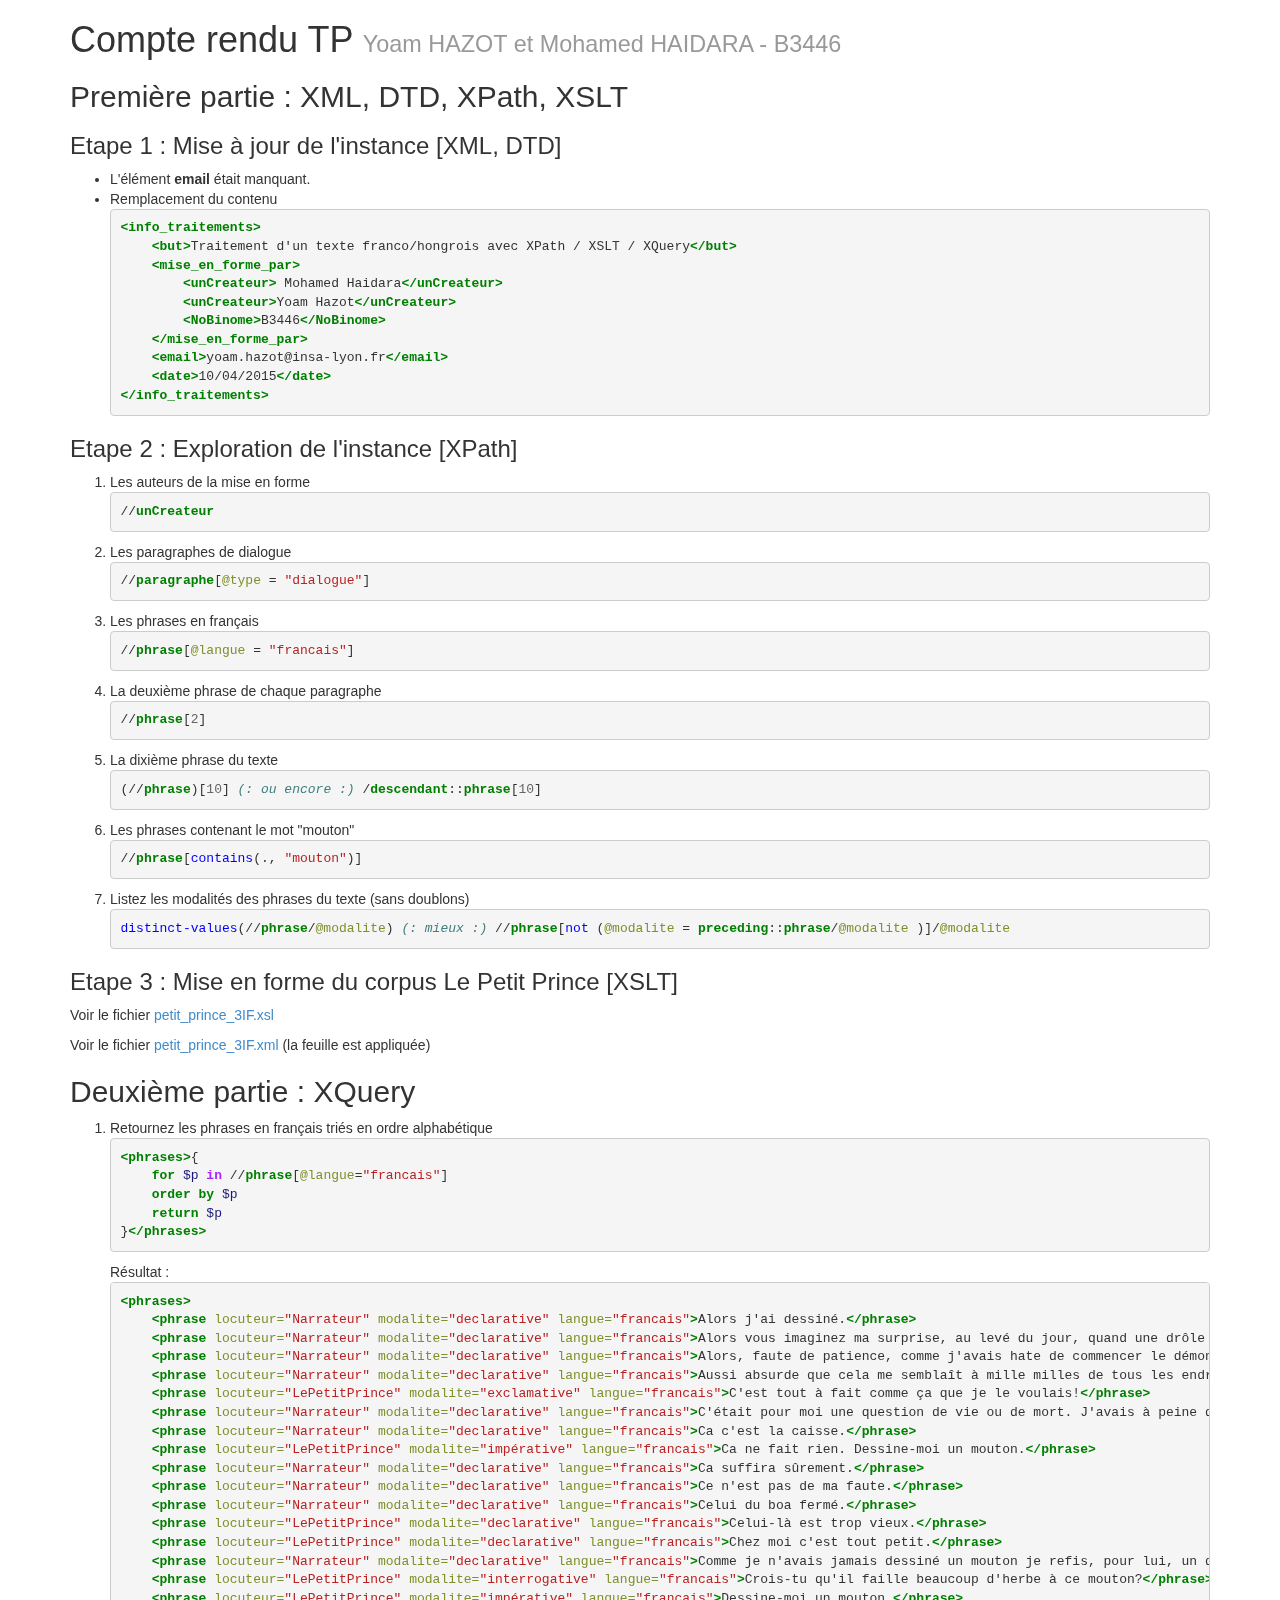
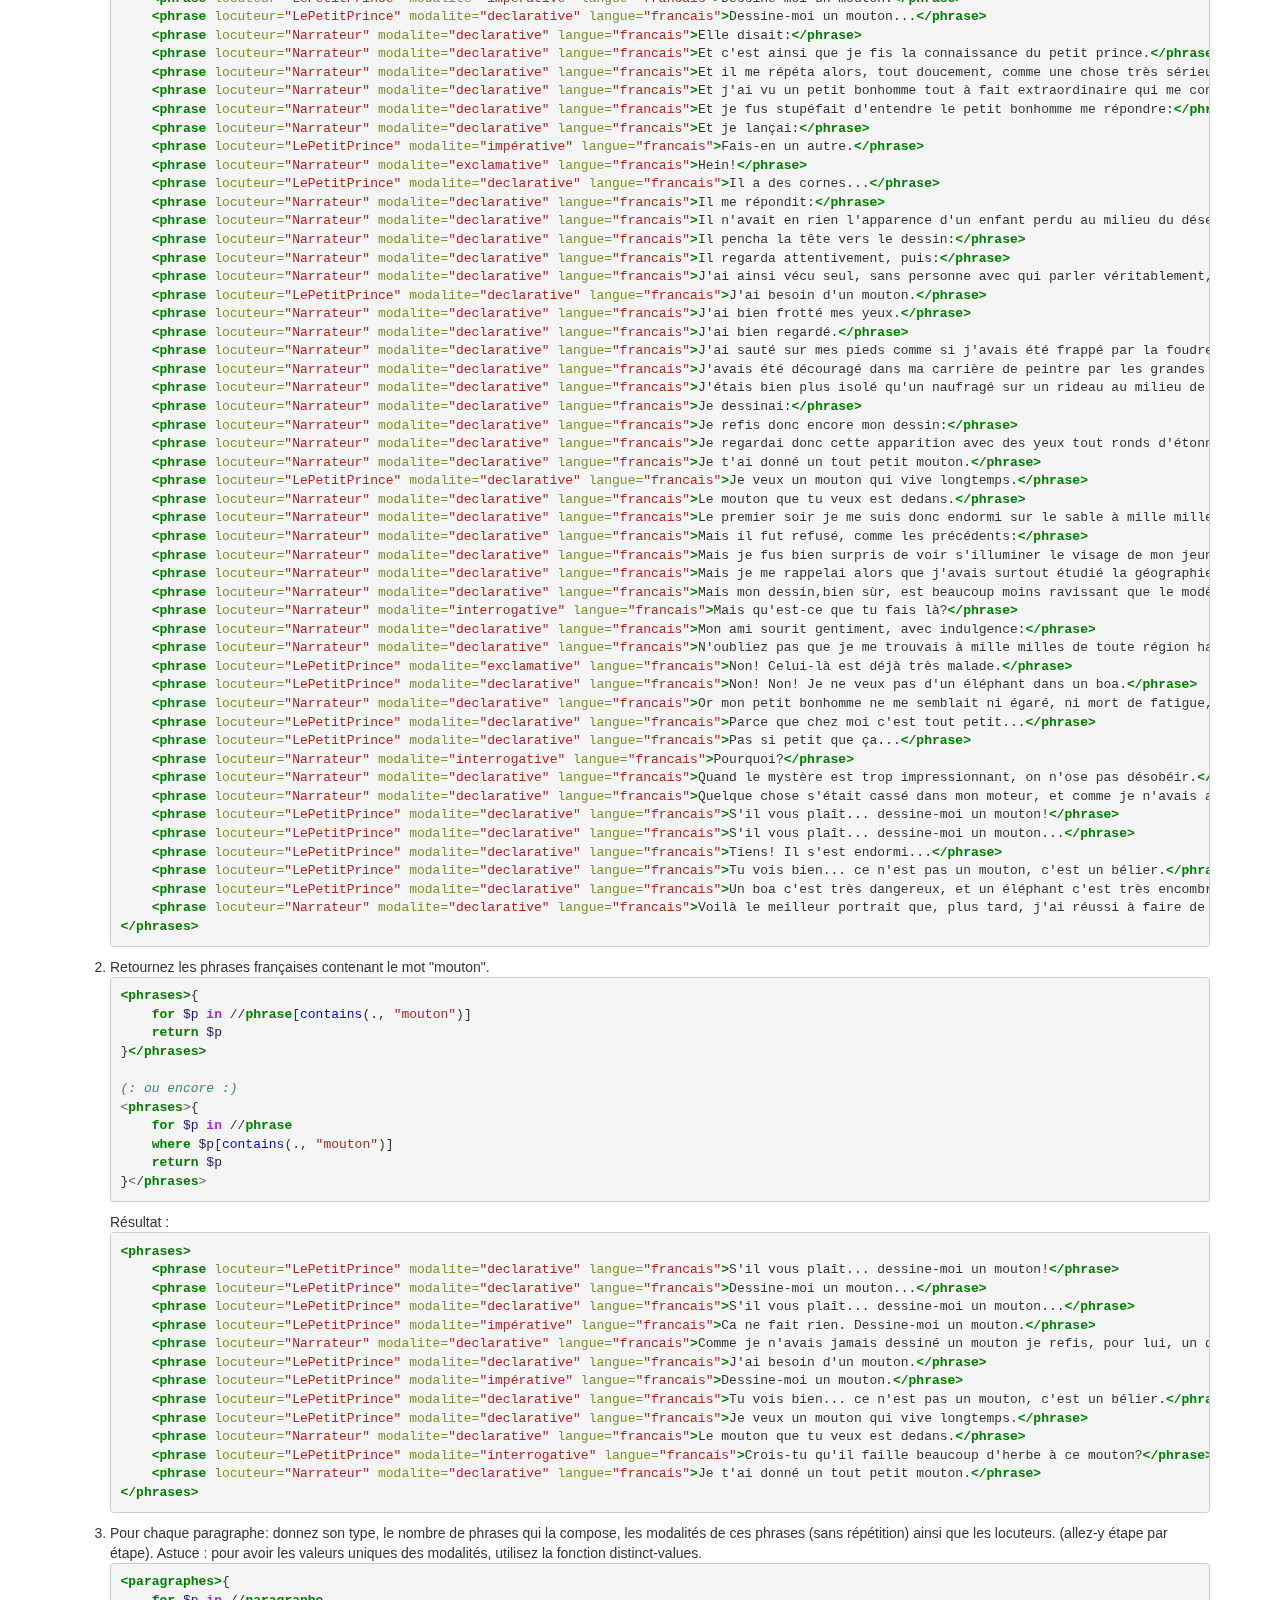
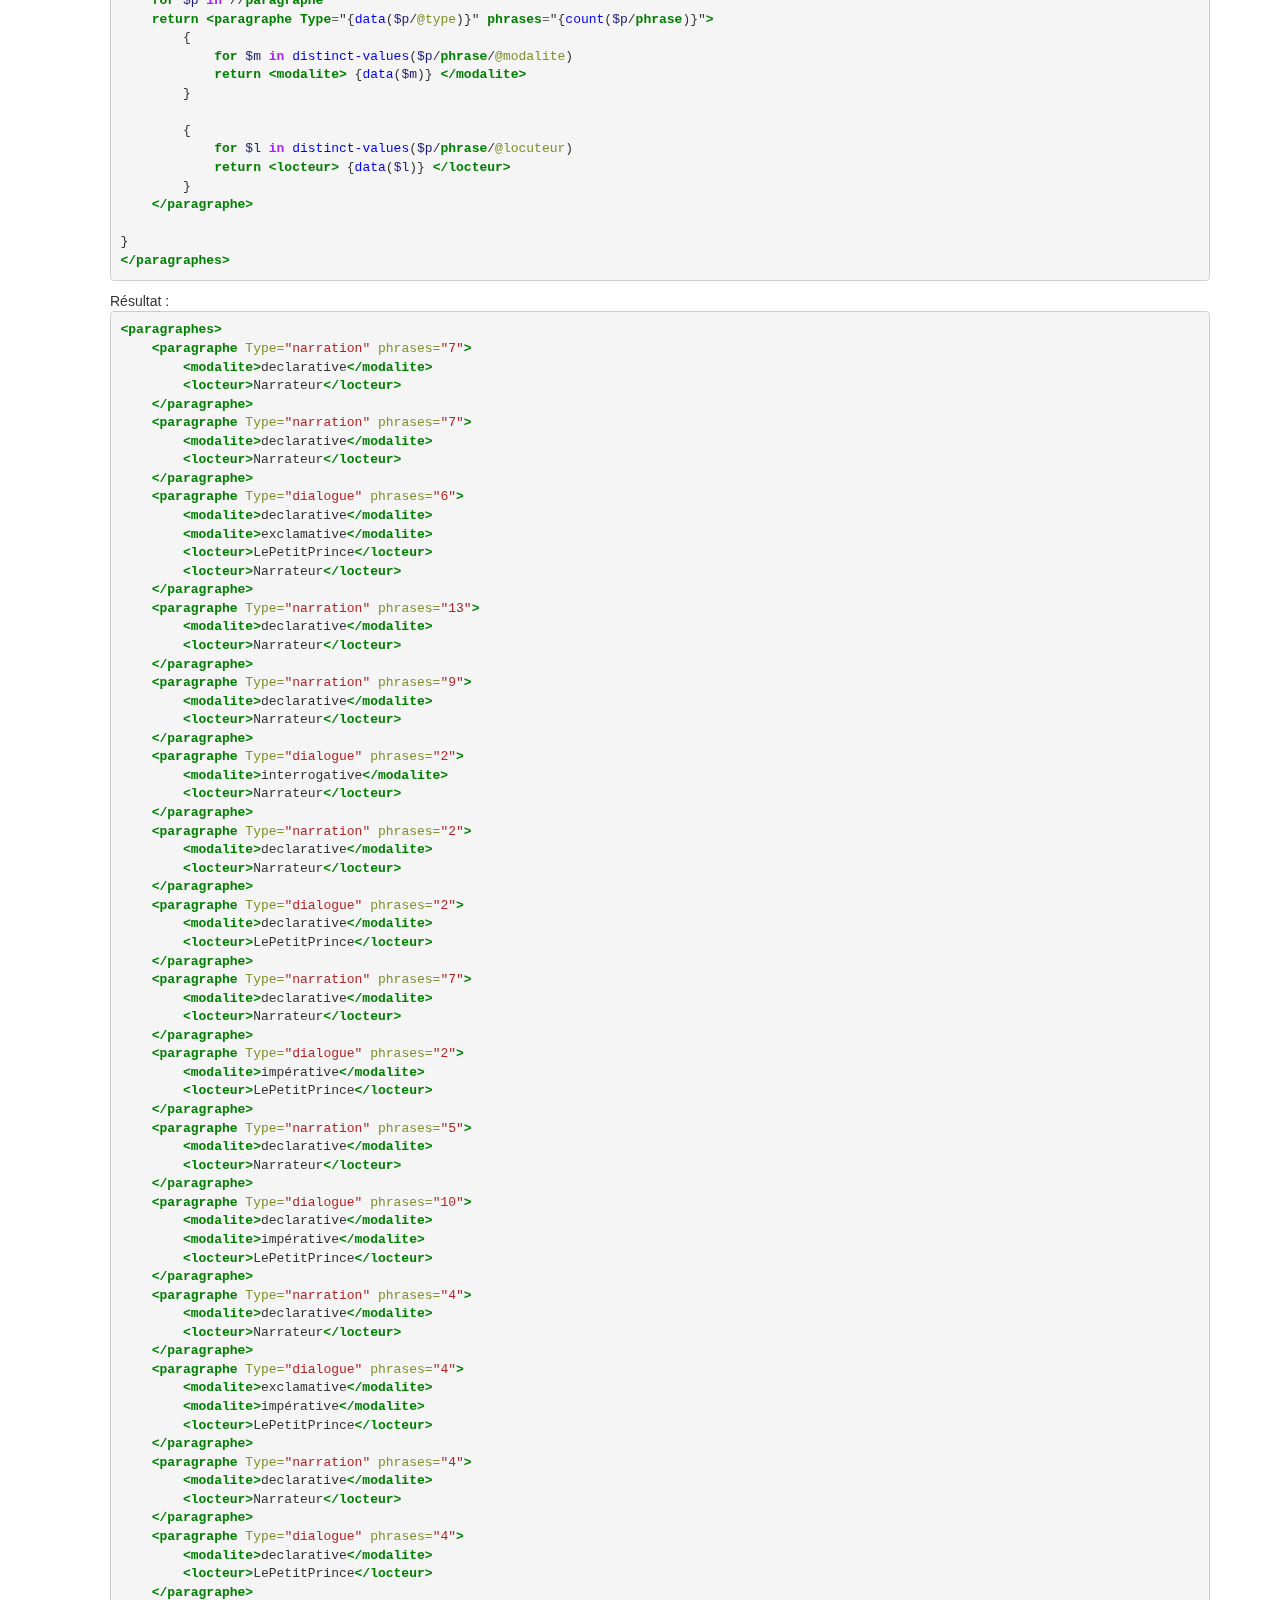
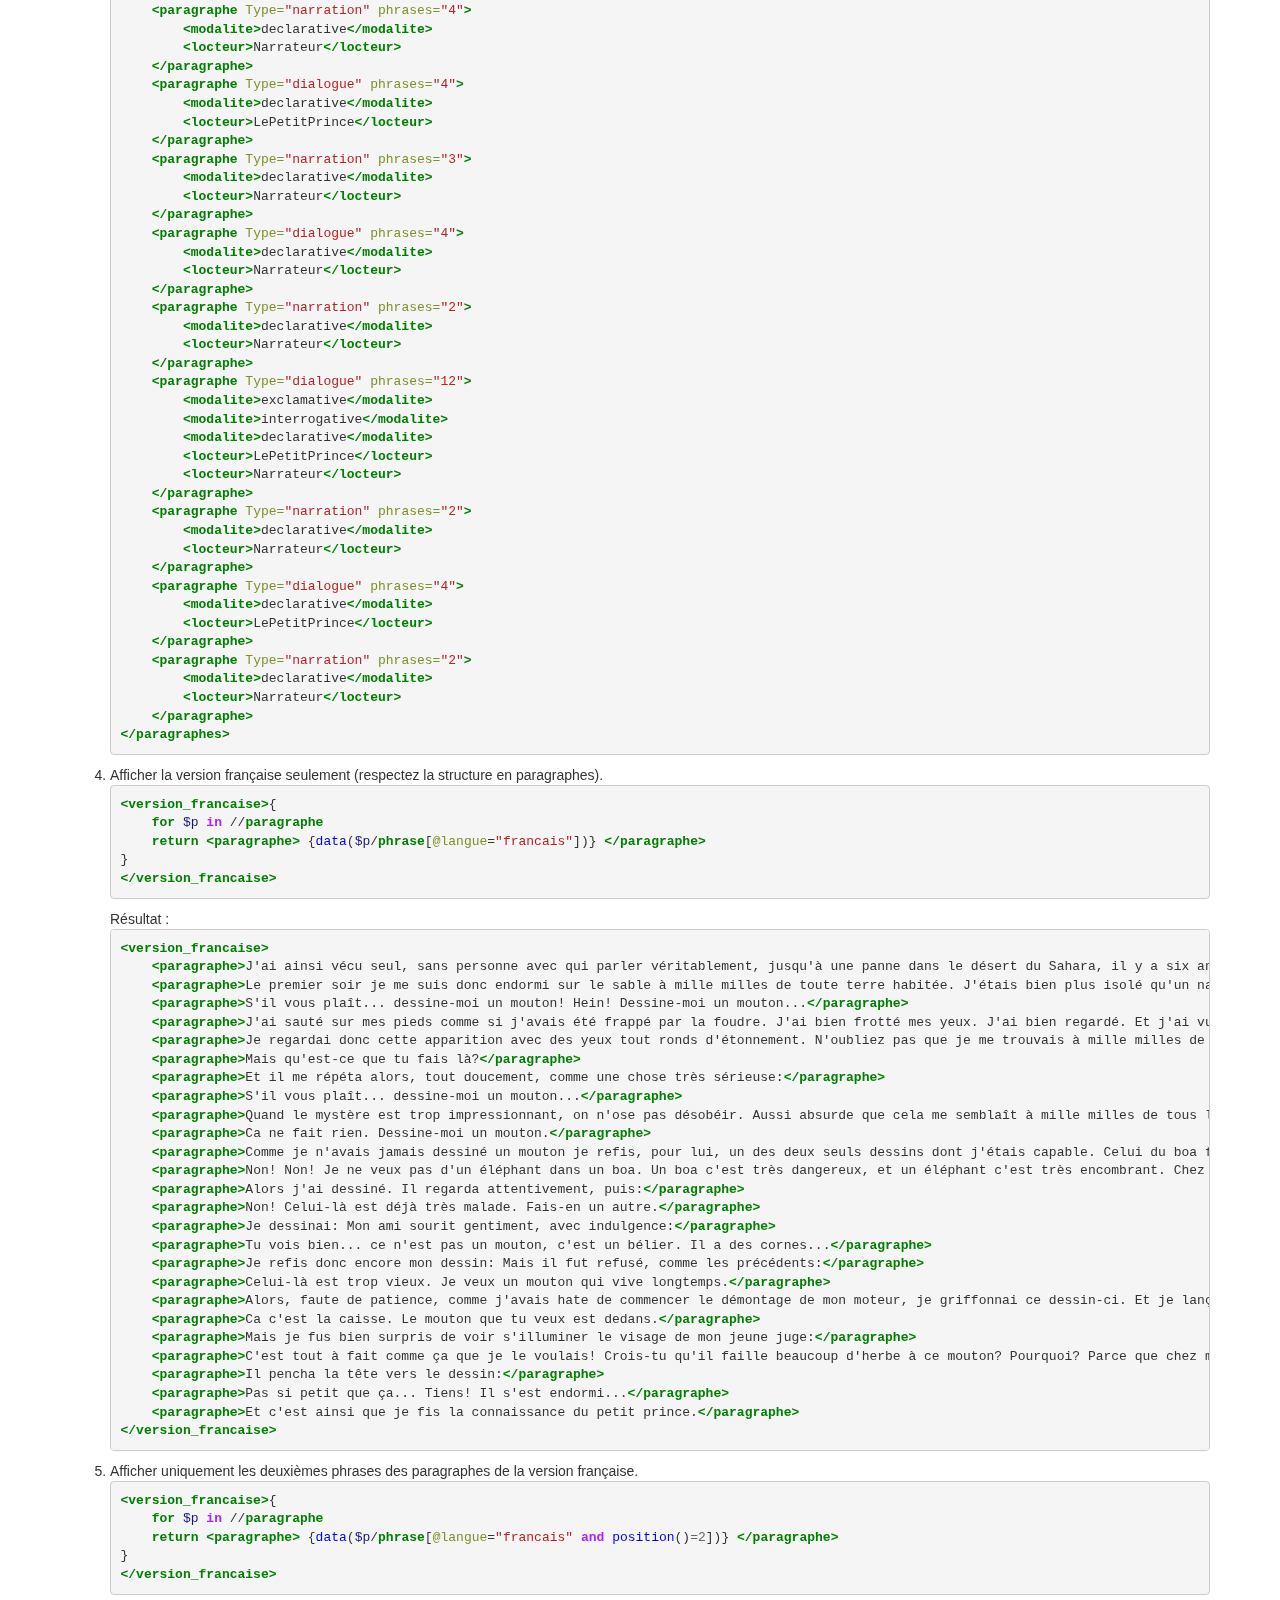
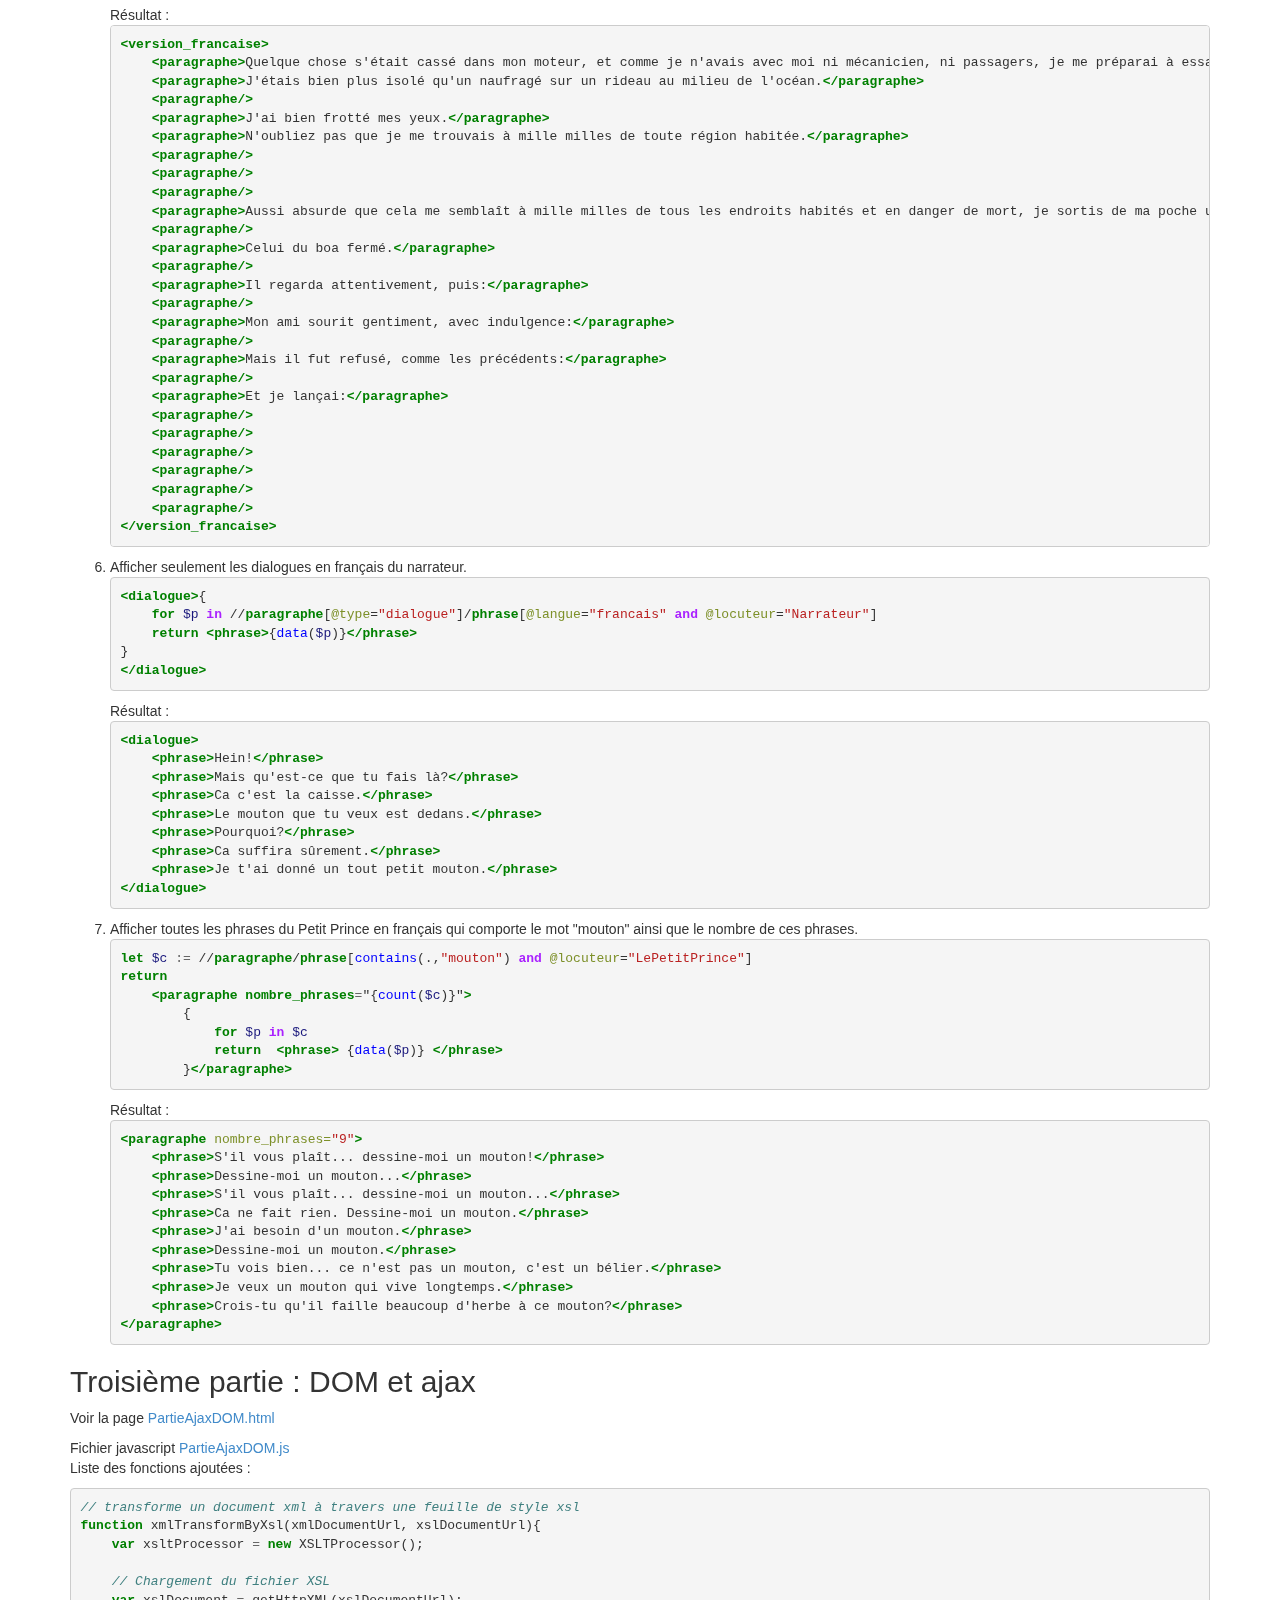
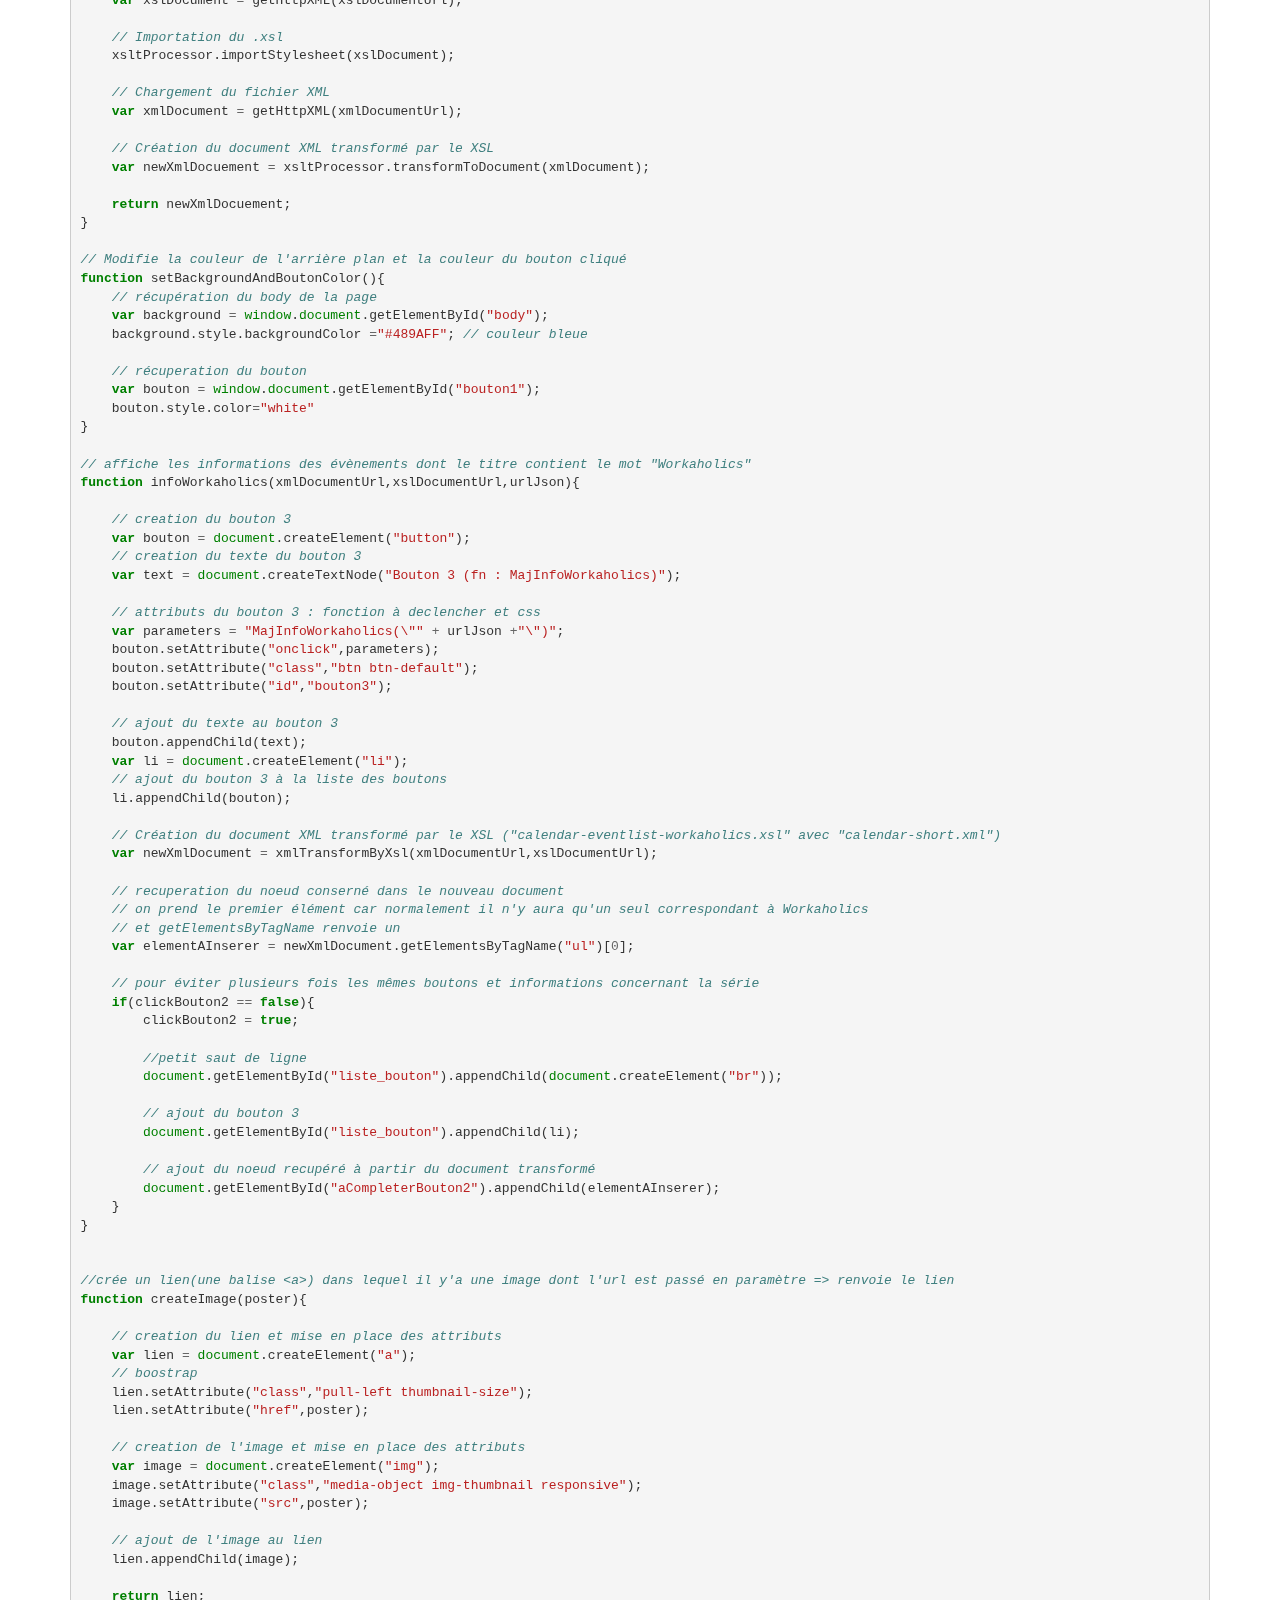
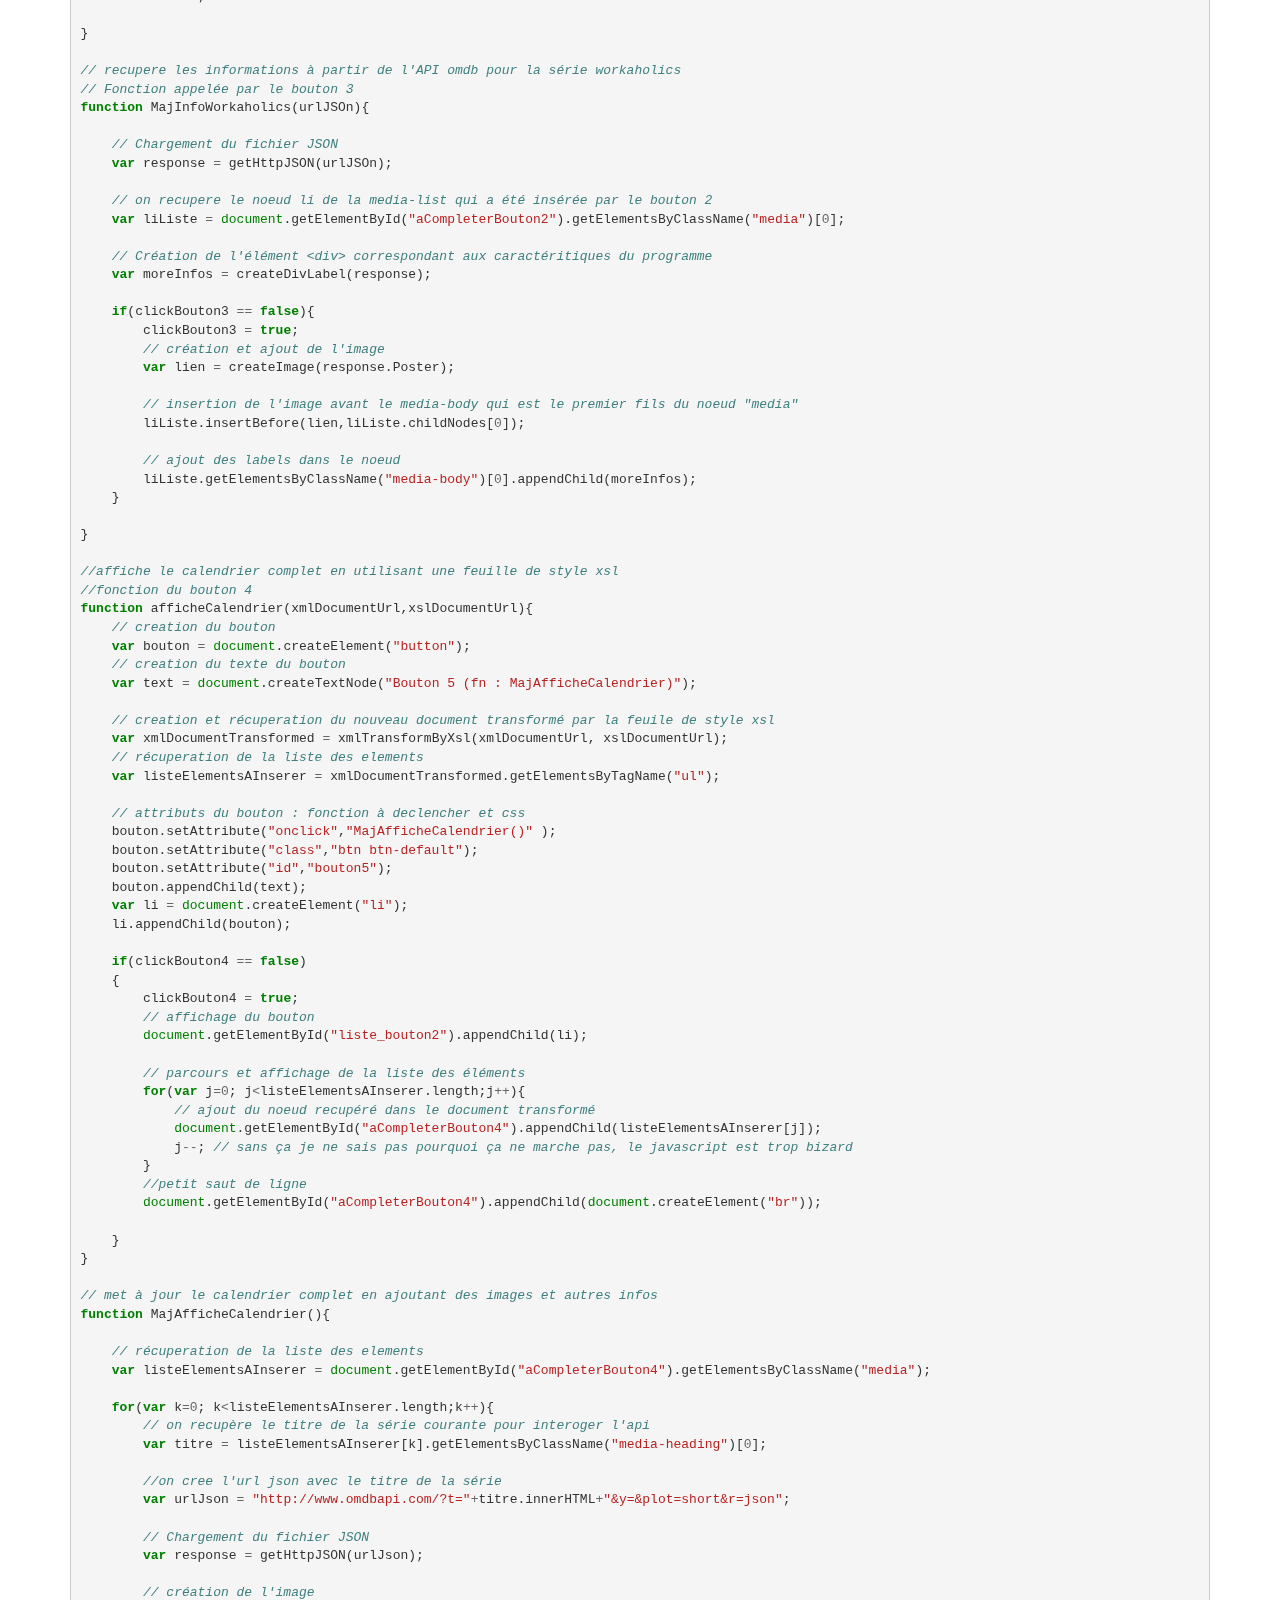
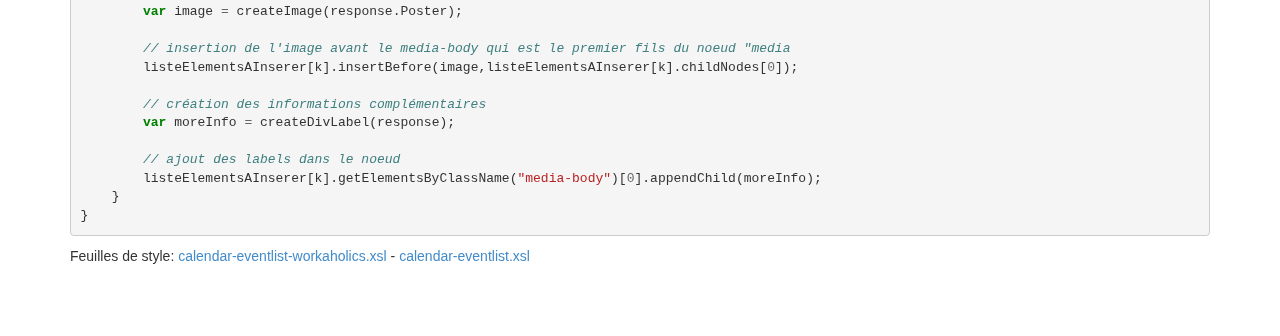
<file: rapport.html>
<!DOCTYPE html>
<html>
<head lang="en">
    <meta charset="UTF-8">
    <title>Rapport TP XML - Mohamed HAIDARA et Yoam HAZOT</title>
    <link href="fichiersPourAjax/css/bootstrap.min.css" rel="stylesheet">
    <link href="code.css" rel="stylesheet">
</head>
<body>
<div class="container">
    <h1> Compte rendu TP
        <small>Yoam HAZOT et Mohamed HAIDARA - B3446</small>
    </h1>

    <h2>Première partie : XML, DTD, XPath, XSLT</h2>

    <h3> Etape 1 : Mise à jour de l'instance [XML, DTD]</h3>

    <ul>
        <li>L'élément <strong>email</strong> était manquant.</li>
        <li> Remplacement du contenu
            <div class="highlight"><pre><span class="nt">&lt;info_traitements&gt;</span>
    <span class="nt">&lt;but&gt;</span>Traitement d&#39;un texte franco/hongrois avec XPath / XSLT / XQuery<span
                        class="nt">&lt;/but&gt;</span>
    <span class="nt">&lt;mise_en_forme_par&gt;</span>
        <span class="nt">&lt;unCreateur&gt;</span> Mohamed Haidara<span class="nt">&lt;/unCreateur&gt;</span>
        <span class="nt">&lt;unCreateur&gt;</span>Yoam Hazot<span class="nt">&lt;/unCreateur&gt;</span>
        <span class="nt">&lt;NoBinome&gt;</span>B3446<span class="nt">&lt;/NoBinome&gt;</span>
    <span class="nt">&lt;/mise_en_forme_par&gt;</span>
    <span class="nt">&lt;email&gt;</span>yoam.hazot@insa-lyon.fr<span class="nt">&lt;/email&gt;</span>
    <span class="nt">&lt;date&gt;</span>10/04/2015<span class="nt">&lt;/date&gt;</span>
<span class="nt">&lt;/info_traitements&gt;</span>
</pre>
            </div>
        </li>
    </ul>


    <h3>Etape 2 : Exploration de l'instance [XPath]</h3>
    <ol>
        <li> Les auteurs de la mise en forme
            <div class="highlight">
                <pre><span class="p">//</span><span class="nt">unCreateur</span></pre>
            </div>
        </li>
        <li> Les paragraphes de dialogue
            <div class="highlight">
                <pre><span class="p">//</span><span class="nt">paragraphe</span><span class="p">[</span><span
                        class="na">@type</span> <span class="err">=</span> <span
                        class="s2">&quot;dialogue&quot;</span><span class="p">]</span></pre>
            </div>
        </li>
        <li> Les phrases en français
            <div class="highlight">
                <pre><span class="p">//</span><span class="nt">phrase</span><span class="p">[</span><span class="na">@langue</span> <span
                        class="err">=</span> <span class="s2">&quot;francais&quot;</span><span class="p">]</span></pre>
            </div>
        </li>
        <li> La deuxième phrase de chaque paragraphe
            <div class="highlight"><pre><span class="p">//</span><span class="nt">phrase</span><span
                    class="p">[</span><span class="mi">2</span><span class="p">]</span>
</pre>
            </div>
        </li>
        <li> La dixième phrase du texte
            <div class="highlight"><pre><span class="p">(//</span><span class="nt">phrase</span><span
                    class="p">)[</span><span class="mi">10</span><span class="p">]</span> <span class="c">(: ou encore :)</span> <span
                    class="p">/</span><span class="k">descendant</span><span class="p">::</span><span
                    class="nt">phrase</span><span class="p">[</span><span class="mi">10</span><span
                    class="p">]</span></pre>
            </div>
        </li>
        <li> Les phrases contenant le mot "mouton"
            <div class="highlight"><pre><span class="p">//</span><span class="nt">phrase</span><span
                    class="p">[</span><span class="nf">contains</span><span class="p">(.,</span> <span class="s2">&quot;mouton&quot;</span><span
                    class="p">)]</span>
</pre>
            </div>
        </li>
        <li> Listez les modalités des phrases du texte (sans doublons)
            <div class="highlight"><pre><span class="nf">distinct-values</span><span class="p">(//</span><span
                    class="nt">phrase</span><span class="p">/</span><span class="na">@modalite</span><span
                    class="p">)</span> <span class="c">(: mieux :)</span> <span class="p">//</span><span class="nt">phrase</span><span
                    class="p">[</span><span class="nf">not</span> <span class="p">(</span><span
                    class="na">@modalite</span> <span class="err">=</span> <span class="k">preceding</span><span
                    class="p">::</span><span class="nt">phrase</span><span class="p">/</span><span
                    class="na">@modalite</span> <span class="p">)]/</span><span class="na">@modalite</span>
</pre>
            </div>
        </li>
    </ol>

    <h3>Etape 3 : Mise en forme du corpus Le Petit Prince [XSLT]</h3>

    <p> Voir le fichier <a href="petit_prince_3IF.xsl">petit_prince_3IF.xsl</a></p>

    <p> Voir le fichier <a href="petit_prince_3IF.xml">petit_prince_3IF.xml</a> (la feuille est appliquée) </p>

    <h2>Deuxième partie : XQuery</h2>
    <ol>
        <li>Retournez les phrases en français triés en ordre alphabétique
            <div class="highlight"><pre><span class="nt">&lt;phrases&gt;</span><span class="p">{</span>
    <span class="k">for</span> <span class="nv">$p</span> <span class="ow">in</span> <span class="p">//</span><span
                        class="nt">phrase</span><span class="p">[</span><span class="na">@langue</span><span
                        class="err">=</span><span class="s2">&quot;francais&quot;</span><span class="p">]</span>
    <span class="k">order by</span> <span class="nv">$p</span>
    <span class="k">return</span> <span class="nv">$p</span>
<span class="p">}</span><span class="nt">&lt;/phrases&gt;</span>
</pre>
            </div>
            Résultat :
            <div class="highlight"><pre><span class="nt">&lt;phrases&gt;</span>
    <span class="nt">&lt;phrase</span> <span class="na">locuteur=</span><span
                        class="s">&quot;Narrateur&quot;</span> <span class="na">modalite=</span><span class="s">&quot;declarative&quot;</span> <span
                        class="na">langue=</span><span class="s">&quot;francais&quot;</span><span class="nt">&gt;</span>Alors j&#39;ai dessiné.<span
                        class="nt">&lt;/phrase&gt;</span>
    <span class="nt">&lt;phrase</span> <span class="na">locuteur=</span><span
                        class="s">&quot;Narrateur&quot;</span> <span class="na">modalite=</span><span class="s">&quot;declarative&quot;</span> <span
                        class="na">langue=</span><span class="s">&quot;francais&quot;</span><span class="nt">&gt;</span>Alors vous imaginez ma surprise, au levé du jour, quand une drôle de petite voix m&#39;a réveillé.<span
                        class="nt">&lt;/phrase&gt;</span>
    <span class="nt">&lt;phrase</span> <span class="na">locuteur=</span><span
                        class="s">&quot;Narrateur&quot;</span> <span class="na">modalite=</span><span class="s">&quot;declarative&quot;</span> <span
                        class="na">langue=</span><span class="s">&quot;francais&quot;</span><span class="nt">&gt;</span>Alors, faute de patience, comme j&#39;avais hate de commencer le démontage de mon moteur, je griffonnai ce dessin-ci.<span
                        class="nt">&lt;/phrase&gt;</span>
    <span class="nt">&lt;phrase</span> <span class="na">locuteur=</span><span
                        class="s">&quot;Narrateur&quot;</span> <span class="na">modalite=</span><span class="s">&quot;declarative&quot;</span> <span
                        class="na">langue=</span><span class="s">&quot;francais&quot;</span><span class="nt">&gt;</span>Aussi absurde que cela me semblaît à mille milles de tous les endroits habités et en danger de mort, je sortis de ma poche une feuille de papier et un stylographe.<span
                        class="nt">&lt;/phrase&gt;</span>
    <span class="nt">&lt;phrase</span> <span class="na">locuteur=</span><span class="s">&quot;LePetitPrince&quot;</span> <span
                        class="na">modalite=</span><span class="s">&quot;exclamative&quot;</span> <span class="na">langue=</span><span
                        class="s">&quot;francais&quot;</span><span class="nt">&gt;</span>C&#39;est tout à fait comme ça que je le voulais!<span
                        class="nt">&lt;/phrase&gt;</span>
    <span class="nt">&lt;phrase</span> <span class="na">locuteur=</span><span
                        class="s">&quot;Narrateur&quot;</span> <span class="na">modalite=</span><span class="s">&quot;declarative&quot;</span> <span
                        class="na">langue=</span><span class="s">&quot;francais&quot;</span><span class="nt">&gt;</span>C&#39;était pour moi une question de vie ou de mort. J&#39;avais à peine de l&#39;eau à boire pour huit jours.<span
                        class="nt">&lt;/phrase&gt;</span>
    <span class="nt">&lt;phrase</span> <span class="na">locuteur=</span><span
                        class="s">&quot;Narrateur&quot;</span> <span class="na">modalite=</span><span class="s">&quot;declarative&quot;</span> <span
                        class="na">langue=</span><span class="s">&quot;francais&quot;</span><span class="nt">&gt;</span>Ca c&#39;est la caisse.<span
                        class="nt">&lt;/phrase&gt;</span>
    <span class="nt">&lt;phrase</span> <span class="na">locuteur=</span><span class="s">&quot;LePetitPrince&quot;</span> <span
                        class="na">modalite=</span><span class="s">&quot;impérative&quot;</span> <span class="na">langue=</span><span
                        class="s">&quot;francais&quot;</span><span class="nt">&gt;</span>Ca ne fait rien. Dessine-moi un mouton.<span
                        class="nt">&lt;/phrase&gt;</span>
    <span class="nt">&lt;phrase</span> <span class="na">locuteur=</span><span
                        class="s">&quot;Narrateur&quot;</span> <span class="na">modalite=</span><span class="s">&quot;declarative&quot;</span> <span
                        class="na">langue=</span><span class="s">&quot;francais&quot;</span><span class="nt">&gt;</span>Ca suffira sûrement.<span
                        class="nt">&lt;/phrase&gt;</span>
    <span class="nt">&lt;phrase</span> <span class="na">locuteur=</span><span
                        class="s">&quot;Narrateur&quot;</span> <span class="na">modalite=</span><span class="s">&quot;declarative&quot;</span> <span
                        class="na">langue=</span><span class="s">&quot;francais&quot;</span><span class="nt">&gt;</span>Ce n&#39;est pas de ma faute.<span
                        class="nt">&lt;/phrase&gt;</span>
    <span class="nt">&lt;phrase</span> <span class="na">locuteur=</span><span
                        class="s">&quot;Narrateur&quot;</span> <span class="na">modalite=</span><span class="s">&quot;declarative&quot;</span> <span
                        class="na">langue=</span><span class="s">&quot;francais&quot;</span><span class="nt">&gt;</span>Celui du boa fermé.<span
                        class="nt">&lt;/phrase&gt;</span>
    <span class="nt">&lt;phrase</span> <span class="na">locuteur=</span><span class="s">&quot;LePetitPrince&quot;</span> <span
                        class="na">modalite=</span><span class="s">&quot;declarative&quot;</span> <span class="na">langue=</span><span
                        class="s">&quot;francais&quot;</span><span class="nt">&gt;</span>Celui-là est trop vieux.<span
                        class="nt">&lt;/phrase&gt;</span>
    <span class="nt">&lt;phrase</span> <span class="na">locuteur=</span><span class="s">&quot;LePetitPrince&quot;</span> <span
                        class="na">modalite=</span><span class="s">&quot;declarative&quot;</span> <span class="na">langue=</span><span
                        class="s">&quot;francais&quot;</span><span
                        class="nt">&gt;</span>Chez moi c&#39;est tout petit.<span class="nt">&lt;/phrase&gt;</span>
    <span class="nt">&lt;phrase</span> <span class="na">locuteur=</span><span
                        class="s">&quot;Narrateur&quot;</span> <span class="na">modalite=</span><span class="s">&quot;declarative&quot;</span> <span
                        class="na">langue=</span><span class="s">&quot;francais&quot;</span><span class="nt">&gt;</span>Comme je n&#39;avais jamais dessiné un mouton je refis, pour lui, un des deux seuls dessins dont j&#39;étais capable.<span
                        class="nt">&lt;/phrase&gt;</span>
    <span class="nt">&lt;phrase</span> <span class="na">locuteur=</span><span class="s">&quot;LePetitPrince&quot;</span> <span
                        class="na">modalite=</span><span class="s">&quot;interrogative&quot;</span> <span class="na">langue=</span><span
                        class="s">&quot;francais&quot;</span><span class="nt">&gt;</span>Crois-tu qu&#39;il faille beaucoup d&#39;herbe à ce mouton?<span
                        class="nt">&lt;/phrase&gt;</span>
    <span class="nt">&lt;phrase</span> <span class="na">locuteur=</span><span class="s">&quot;LePetitPrince&quot;</span> <span
                        class="na">modalite=</span><span class="s">&quot;impérative&quot;</span> <span class="na">langue=</span><span
                        class="s">&quot;francais&quot;</span><span class="nt">&gt;</span>Dessine-moi un mouton.<span
                        class="nt">&lt;/phrase&gt;</span>
    <span class="nt">&lt;phrase</span> <span class="na">locuteur=</span><span class="s">&quot;LePetitPrince&quot;</span> <span
                        class="na">modalite=</span><span class="s">&quot;declarative&quot;</span> <span class="na">langue=</span><span
                        class="s">&quot;francais&quot;</span><span class="nt">&gt;</span>Dessine-moi un mouton...<span
                        class="nt">&lt;/phrase&gt;</span>
    <span class="nt">&lt;phrase</span> <span class="na">locuteur=</span><span
                        class="s">&quot;Narrateur&quot;</span> <span class="na">modalite=</span><span class="s">&quot;declarative&quot;</span> <span
                        class="na">langue=</span><span class="s">&quot;francais&quot;</span><span class="nt">&gt;</span>Elle disait:<span
                        class="nt">&lt;/phrase&gt;</span>
    <span class="nt">&lt;phrase</span> <span class="na">locuteur=</span><span
                        class="s">&quot;Narrateur&quot;</span> <span class="na">modalite=</span><span class="s">&quot;declarative&quot;</span> <span
                        class="na">langue=</span><span class="s">&quot;francais&quot;</span><span class="nt">&gt;</span>Et c&#39;est ainsi que je fis la connaissance du petit prince.<span
                        class="nt">&lt;/phrase&gt;</span>
    <span class="nt">&lt;phrase</span> <span class="na">locuteur=</span><span
                        class="s">&quot;Narrateur&quot;</span> <span class="na">modalite=</span><span class="s">&quot;declarative&quot;</span> <span
                        class="na">langue=</span><span class="s">&quot;francais&quot;</span><span class="nt">&gt;</span>Et il me répéta alors, tout doucement, comme une chose très sérieuse:<span
                        class="nt">&lt;/phrase&gt;</span>
    <span class="nt">&lt;phrase</span> <span class="na">locuteur=</span><span
                        class="s">&quot;Narrateur&quot;</span> <span class="na">modalite=</span><span class="s">&quot;declarative&quot;</span> <span
                        class="na">langue=</span><span class="s">&quot;francais&quot;</span><span class="nt">&gt;</span>Et j&#39;ai vu un petit bonhomme tout à fait extraordinaire qui me considérait gravement.<span
                        class="nt">&lt;/phrase&gt;</span>
    <span class="nt">&lt;phrase</span> <span class="na">locuteur=</span><span
                        class="s">&quot;Narrateur&quot;</span> <span class="na">modalite=</span><span class="s">&quot;declarative&quot;</span> <span
                        class="na">langue=</span><span class="s">&quot;francais&quot;</span><span class="nt">&gt;</span>Et je fus stupéfait d&#39;entendre le petit bonhomme me répondre:<span
                        class="nt">&lt;/phrase&gt;</span>
    <span class="nt">&lt;phrase</span> <span class="na">locuteur=</span><span
                        class="s">&quot;Narrateur&quot;</span> <span class="na">modalite=</span><span class="s">&quot;declarative&quot;</span> <span
                        class="na">langue=</span><span class="s">&quot;francais&quot;</span><span class="nt">&gt;</span>Et je lançai:<span
                        class="nt">&lt;/phrase&gt;</span>
    <span class="nt">&lt;phrase</span> <span class="na">locuteur=</span><span class="s">&quot;LePetitPrince&quot;</span> <span
                        class="na">modalite=</span><span class="s">&quot;impérative&quot;</span> <span class="na">langue=</span><span
                        class="s">&quot;francais&quot;</span><span class="nt">&gt;</span>Fais-en un autre.<span
                        class="nt">&lt;/phrase&gt;</span>
    <span class="nt">&lt;phrase</span> <span class="na">locuteur=</span><span
                        class="s">&quot;Narrateur&quot;</span> <span class="na">modalite=</span><span class="s">&quot;exclamative&quot;</span> <span
                        class="na">langue=</span><span class="s">&quot;francais&quot;</span><span class="nt">&gt;</span>Hein!<span
                        class="nt">&lt;/phrase&gt;</span>
    <span class="nt">&lt;phrase</span> <span class="na">locuteur=</span><span class="s">&quot;LePetitPrince&quot;</span> <span
                        class="na">modalite=</span><span class="s">&quot;declarative&quot;</span> <span class="na">langue=</span><span
                        class="s">&quot;francais&quot;</span><span class="nt">&gt;</span>Il a des cornes...<span
                        class="nt">&lt;/phrase&gt;</span>
    <span class="nt">&lt;phrase</span> <span class="na">locuteur=</span><span
                        class="s">&quot;Narrateur&quot;</span> <span class="na">modalite=</span><span class="s">&quot;declarative&quot;</span> <span
                        class="na">langue=</span><span class="s">&quot;francais&quot;</span><span class="nt">&gt;</span>Il me répondit:<span
                        class="nt">&lt;/phrase&gt;</span>
    <span class="nt">&lt;phrase</span> <span class="na">locuteur=</span><span
                        class="s">&quot;Narrateur&quot;</span> <span class="na">modalite=</span><span class="s">&quot;declarative&quot;</span> <span
                        class="na">langue=</span><span class="s">&quot;francais&quot;</span><span class="nt">&gt;</span>Il n&#39;avait en rien l&#39;apparence d&#39;un enfant perdu au milieu du désert, à mille milles de toute région habitée. Quand je réussis enfin de parler, je lui dis:<span
                        class="nt">&lt;/phrase&gt;</span>
    <span class="nt">&lt;phrase</span> <span class="na">locuteur=</span><span
                        class="s">&quot;Narrateur&quot;</span> <span class="na">modalite=</span><span class="s">&quot;declarative&quot;</span> <span
                        class="na">langue=</span><span class="s">&quot;francais&quot;</span><span class="nt">&gt;</span>Il pencha la tête vers le dessin:<span
                        class="nt">&lt;/phrase&gt;</span>
    <span class="nt">&lt;phrase</span> <span class="na">locuteur=</span><span
                        class="s">&quot;Narrateur&quot;</span> <span class="na">modalite=</span><span class="s">&quot;declarative&quot;</span> <span
                        class="na">langue=</span><span class="s">&quot;francais&quot;</span><span class="nt">&gt;</span>Il regarda attentivement, puis:<span
                        class="nt">&lt;/phrase&gt;</span>
    <span class="nt">&lt;phrase</span> <span class="na">locuteur=</span><span
                        class="s">&quot;Narrateur&quot;</span> <span class="na">modalite=</span><span class="s">&quot;declarative&quot;</span> <span
                        class="na">langue=</span><span class="s">&quot;francais&quot;</span><span class="nt">&gt;</span>J&#39;ai ainsi vécu seul, sans personne avec qui parler véritablement, jusqu&#39;à une panne dans le désert du Sahara, il y a six ans.<span
                        class="nt">&lt;/phrase&gt;</span>
    <span class="nt">&lt;phrase</span> <span class="na">locuteur=</span><span class="s">&quot;LePetitPrince&quot;</span> <span
                        class="na">modalite=</span><span class="s">&quot;declarative&quot;</span> <span class="na">langue=</span><span
                        class="s">&quot;francais&quot;</span><span class="nt">&gt;</span>J&#39;ai besoin d&#39;un mouton.<span
                        class="nt">&lt;/phrase&gt;</span>
    <span class="nt">&lt;phrase</span> <span class="na">locuteur=</span><span
                        class="s">&quot;Narrateur&quot;</span> <span class="na">modalite=</span><span class="s">&quot;declarative&quot;</span> <span
                        class="na">langue=</span><span class="s">&quot;francais&quot;</span><span class="nt">&gt;</span>J&#39;ai bien frotté mes yeux.<span
                        class="nt">&lt;/phrase&gt;</span>
    <span class="nt">&lt;phrase</span> <span class="na">locuteur=</span><span
                        class="s">&quot;Narrateur&quot;</span> <span class="na">modalite=</span><span class="s">&quot;declarative&quot;</span> <span
                        class="na">langue=</span><span class="s">&quot;francais&quot;</span><span class="nt">&gt;</span>J&#39;ai bien regardé.<span
                        class="nt">&lt;/phrase&gt;</span>
    <span class="nt">&lt;phrase</span> <span class="na">locuteur=</span><span
                        class="s">&quot;Narrateur&quot;</span> <span class="na">modalite=</span><span class="s">&quot;declarative&quot;</span> <span
                        class="na">langue=</span><span class="s">&quot;francais&quot;</span><span class="nt">&gt;</span>J&#39;ai sauté sur mes pieds comme si j&#39;avais été frappé par la foudre.<span
                        class="nt">&lt;/phrase&gt;</span>
    <span class="nt">&lt;phrase</span> <span class="na">locuteur=</span><span
                        class="s">&quot;Narrateur&quot;</span> <span class="na">modalite=</span><span class="s">&quot;declarative&quot;</span> <span
                        class="na">langue=</span><span class="s">&quot;francais&quot;</span><span class="nt">&gt;</span>J&#39;avais été découragé dans ma carrière de peintre par les grandes personnes, à l&#39;age de six ans, et je n&#39;avais rien appris à dessiner, sauf les boas fermés et les boas ouverts.<span
                        class="nt">&lt;/phrase&gt;</span>
    <span class="nt">&lt;phrase</span> <span class="na">locuteur=</span><span
                        class="s">&quot;Narrateur&quot;</span> <span class="na">modalite=</span><span class="s">&quot;declarative&quot;</span> <span
                        class="na">langue=</span><span class="s">&quot;francais&quot;</span><span class="nt">&gt;</span>J&#39;étais bien plus isolé qu&#39;un naufragé sur un rideau au milieu de l&#39;océan.<span
                        class="nt">&lt;/phrase&gt;</span>
    <span class="nt">&lt;phrase</span> <span class="na">locuteur=</span><span
                        class="s">&quot;Narrateur&quot;</span> <span class="na">modalite=</span><span class="s">&quot;declarative&quot;</span> <span
                        class="na">langue=</span><span class="s">&quot;francais&quot;</span><span class="nt">&gt;</span>Je dessinai:<span
                        class="nt">&lt;/phrase&gt;</span>
    <span class="nt">&lt;phrase</span> <span class="na">locuteur=</span><span
                        class="s">&quot;Narrateur&quot;</span> <span class="na">modalite=</span><span class="s">&quot;declarative&quot;</span> <span
                        class="na">langue=</span><span class="s">&quot;francais&quot;</span><span class="nt">&gt;</span>Je refis donc encore mon dessin:<span
                        class="nt">&lt;/phrase&gt;</span>
    <span class="nt">&lt;phrase</span> <span class="na">locuteur=</span><span
                        class="s">&quot;Narrateur&quot;</span> <span class="na">modalite=</span><span class="s">&quot;declarative&quot;</span> <span
                        class="na">langue=</span><span class="s">&quot;francais&quot;</span><span class="nt">&gt;</span>Je regardai donc cette apparition avec des yeux tout ronds d&#39;étonnement.<span
                        class="nt">&lt;/phrase&gt;</span>
    <span class="nt">&lt;phrase</span> <span class="na">locuteur=</span><span
                        class="s">&quot;Narrateur&quot;</span> <span class="na">modalite=</span><span class="s">&quot;declarative&quot;</span> <span
                        class="na">langue=</span><span class="s">&quot;francais&quot;</span><span class="nt">&gt;</span>Je t&#39;ai donné un tout petit mouton.<span
                        class="nt">&lt;/phrase&gt;</span>
    <span class="nt">&lt;phrase</span> <span class="na">locuteur=</span><span class="s">&quot;LePetitPrince&quot;</span> <span
                        class="na">modalite=</span><span class="s">&quot;declarative&quot;</span> <span class="na">langue=</span><span
                        class="s">&quot;francais&quot;</span><span class="nt">&gt;</span>Je veux un mouton qui vive longtemps.<span
                        class="nt">&lt;/phrase&gt;</span>
    <span class="nt">&lt;phrase</span> <span class="na">locuteur=</span><span
                        class="s">&quot;Narrateur&quot;</span> <span class="na">modalite=</span><span class="s">&quot;declarative&quot;</span> <span
                        class="na">langue=</span><span class="s">&quot;francais&quot;</span><span class="nt">&gt;</span>Le mouton que tu veux est dedans.<span
                        class="nt">&lt;/phrase&gt;</span>
    <span class="nt">&lt;phrase</span> <span class="na">locuteur=</span><span
                        class="s">&quot;Narrateur&quot;</span> <span class="na">modalite=</span><span class="s">&quot;declarative&quot;</span> <span
                        class="na">langue=</span><span class="s">&quot;francais&quot;</span><span class="nt">&gt;</span>Le premier soir je me suis donc endormi sur le sable à mille milles de toute terre habitée.<span
                        class="nt">&lt;/phrase&gt;</span>
    <span class="nt">&lt;phrase</span> <span class="na">locuteur=</span><span
                        class="s">&quot;Narrateur&quot;</span> <span class="na">modalite=</span><span class="s">&quot;declarative&quot;</span> <span
                        class="na">langue=</span><span class="s">&quot;francais&quot;</span><span class="nt">&gt;</span>Mais il fut refusé, comme les précédents:<span
                        class="nt">&lt;/phrase&gt;</span>
    <span class="nt">&lt;phrase</span> <span class="na">locuteur=</span><span
                        class="s">&quot;Narrateur&quot;</span> <span class="na">modalite=</span><span class="s">&quot;declarative&quot;</span> <span
                        class="na">langue=</span><span class="s">&quot;francais&quot;</span><span class="nt">&gt;</span>Mais je fus bien surpris de voir s&#39;illuminer le visage de mon jeune juge:<span
                        class="nt">&lt;/phrase&gt;</span>
    <span class="nt">&lt;phrase</span> <span class="na">locuteur=</span><span
                        class="s">&quot;Narrateur&quot;</span> <span class="na">modalite=</span><span class="s">&quot;declarative&quot;</span> <span
                        class="na">langue=</span><span class="s">&quot;francais&quot;</span><span class="nt">&gt;</span>Mais je me rappelai alors que j&#39;avais surtout étudié la géographie, l&#39;histoire, le calcul et la grammaire et je dis au petit bonhomme (avec un peu de mauvaise humeur) que je ne savais pas dessiner.<span
                        class="nt">&lt;/phrase&gt;</span>
    <span class="nt">&lt;phrase</span> <span class="na">locuteur=</span><span
                        class="s">&quot;Narrateur&quot;</span> <span class="na">modalite=</span><span class="s">&quot;declarative&quot;</span> <span
                        class="na">langue=</span><span class="s">&quot;francais&quot;</span><span class="nt">&gt;</span>Mais mon dessin,bien sùr, est beaucoup moins ravissant que le modèle.<span
                        class="nt">&lt;/phrase&gt;</span>
    <span class="nt">&lt;phrase</span> <span class="na">locuteur=</span><span
                        class="s">&quot;Narrateur&quot;</span> <span class="na">modalite=</span><span class="s">&quot;interrogative&quot;</span> <span
                        class="na">langue=</span><span class="s">&quot;francais&quot;</span><span class="nt">&gt;</span>Mais qu&#39;est-ce que tu fais là?<span
                        class="nt">&lt;/phrase&gt;</span>
    <span class="nt">&lt;phrase</span> <span class="na">locuteur=</span><span
                        class="s">&quot;Narrateur&quot;</span> <span class="na">modalite=</span><span class="s">&quot;declarative&quot;</span> <span
                        class="na">langue=</span><span class="s">&quot;francais&quot;</span><span class="nt">&gt;</span>Mon ami sourit gentiment, avec indulgence:<span
                        class="nt">&lt;/phrase&gt;</span>
    <span class="nt">&lt;phrase</span> <span class="na">locuteur=</span><span
                        class="s">&quot;Narrateur&quot;</span> <span class="na">modalite=</span><span class="s">&quot;declarative&quot;</span> <span
                        class="na">langue=</span><span class="s">&quot;francais&quot;</span><span class="nt">&gt;</span>N&#39;oubliez pas que je me trouvais à mille milles de toute région habitée.<span
                        class="nt">&lt;/phrase&gt;</span>
    <span class="nt">&lt;phrase</span> <span class="na">locuteur=</span><span class="s">&quot;LePetitPrince&quot;</span> <span
                        class="na">modalite=</span><span class="s">&quot;exclamative&quot;</span> <span class="na">langue=</span><span
                        class="s">&quot;francais&quot;</span><span class="nt">&gt;</span>Non! Celui-là est déjà très malade.<span
                        class="nt">&lt;/phrase&gt;</span>
    <span class="nt">&lt;phrase</span> <span class="na">locuteur=</span><span class="s">&quot;LePetitPrince&quot;</span> <span
                        class="na">modalite=</span><span class="s">&quot;declarative&quot;</span> <span class="na">langue=</span><span
                        class="s">&quot;francais&quot;</span><span class="nt">&gt;</span>Non! Non! Je ne veux pas d&#39;un éléphant dans un boa.<span
                        class="nt">&lt;/phrase&gt;</span>
    <span class="nt">&lt;phrase</span> <span class="na">locuteur=</span><span
                        class="s">&quot;Narrateur&quot;</span> <span class="na">modalite=</span><span class="s">&quot;declarative&quot;</span> <span
                        class="na">langue=</span><span class="s">&quot;francais&quot;</span><span class="nt">&gt;</span>Or mon petit bonhomme ne me semblait ni égaré, ni mort de fatigue, ni mort de faim, ni mort de soif, ni mort de peur.<span
                        class="nt">&lt;/phrase&gt;</span>
    <span class="nt">&lt;phrase</span> <span class="na">locuteur=</span><span class="s">&quot;LePetitPrince&quot;</span> <span
                        class="na">modalite=</span><span class="s">&quot;declarative&quot;</span> <span class="na">langue=</span><span
                        class="s">&quot;francais&quot;</span><span class="nt">&gt;</span>Parce que chez moi c&#39;est tout petit...<span
                        class="nt">&lt;/phrase&gt;</span>
    <span class="nt">&lt;phrase</span> <span class="na">locuteur=</span><span class="s">&quot;LePetitPrince&quot;</span> <span
                        class="na">modalite=</span><span class="s">&quot;declarative&quot;</span> <span class="na">langue=</span><span
                        class="s">&quot;francais&quot;</span><span class="nt">&gt;</span>Pas si petit que ça...<span
                        class="nt">&lt;/phrase&gt;</span>
    <span class="nt">&lt;phrase</span> <span class="na">locuteur=</span><span
                        class="s">&quot;Narrateur&quot;</span> <span class="na">modalite=</span><span class="s">&quot;interrogative&quot;</span> <span
                        class="na">langue=</span><span class="s">&quot;francais&quot;</span><span class="nt">&gt;</span>Pourquoi?<span
                        class="nt">&lt;/phrase&gt;</span>
    <span class="nt">&lt;phrase</span> <span class="na">locuteur=</span><span
                        class="s">&quot;Narrateur&quot;</span> <span class="na">modalite=</span><span class="s">&quot;declarative&quot;</span> <span
                        class="na">langue=</span><span class="s">&quot;francais&quot;</span><span class="nt">&gt;</span>Quand le mystère est trop impressionnant, on n&#39;ose pas désobéir.<span
                        class="nt">&lt;/phrase&gt;</span>
    <span class="nt">&lt;phrase</span> <span class="na">locuteur=</span><span
                        class="s">&quot;Narrateur&quot;</span> <span class="na">modalite=</span><span class="s">&quot;declarative&quot;</span> <span
                        class="na">langue=</span><span class="s">&quot;francais&quot;</span><span class="nt">&gt;</span>Quelque chose s&#39;était cassé dans mon moteur, et comme je n&#39;avais avec moi ni mécanicien, ni passagers, je me préparai à essayer de réussir, tout seul, une réparation difficile.<span
                        class="nt">&lt;/phrase&gt;</span>
    <span class="nt">&lt;phrase</span> <span class="na">locuteur=</span><span class="s">&quot;LePetitPrince&quot;</span> <span
                        class="na">modalite=</span><span class="s">&quot;declarative&quot;</span> <span class="na">langue=</span><span
                        class="s">&quot;francais&quot;</span><span class="nt">&gt;</span>S&#39;il vous plaît... dessine-moi un mouton!<span
                        class="nt">&lt;/phrase&gt;</span>
    <span class="nt">&lt;phrase</span> <span class="na">locuteur=</span><span class="s">&quot;LePetitPrince&quot;</span> <span
                        class="na">modalite=</span><span class="s">&quot;declarative&quot;</span> <span class="na">langue=</span><span
                        class="s">&quot;francais&quot;</span><span class="nt">&gt;</span>S&#39;il vous plaît... dessine-moi un mouton...<span
                        class="nt">&lt;/phrase&gt;</span>
    <span class="nt">&lt;phrase</span> <span class="na">locuteur=</span><span class="s">&quot;LePetitPrince&quot;</span> <span
                        class="na">modalite=</span><span class="s">&quot;declarative&quot;</span> <span class="na">langue=</span><span
                        class="s">&quot;francais&quot;</span><span
                        class="nt">&gt;</span>Tiens! Il s&#39;est endormi...<span class="nt">&lt;/phrase&gt;</span>
    <span class="nt">&lt;phrase</span> <span class="na">locuteur=</span><span class="s">&quot;LePetitPrince&quot;</span> <span
                        class="na">modalite=</span><span class="s">&quot;declarative&quot;</span> <span class="na">langue=</span><span
                        class="s">&quot;francais&quot;</span><span class="nt">&gt;</span>Tu vois bien... ce n&#39;est pas un mouton, c&#39;est un bélier.<span
                        class="nt">&lt;/phrase&gt;</span>
    <span class="nt">&lt;phrase</span> <span class="na">locuteur=</span><span class="s">&quot;LePetitPrince&quot;</span> <span
                        class="na">modalite=</span><span class="s">&quot;declarative&quot;</span> <span class="na">langue=</span><span
                        class="s">&quot;francais&quot;</span><span class="nt">&gt;</span>Un boa c&#39;est très dangereux, et un éléphant c&#39;est très encombrant.<span
                        class="nt">&lt;/phrase&gt;</span>
    <span class="nt">&lt;phrase</span> <span class="na">locuteur=</span><span
                        class="s">&quot;Narrateur&quot;</span> <span class="na">modalite=</span><span class="s">&quot;declarative&quot;</span> <span
                        class="na">langue=</span><span class="s">&quot;francais&quot;</span><span class="nt">&gt;</span>Voilà le meilleur portrait que, plus tard, j&#39;ai réussi à faire de lui.<span
                        class="nt">&lt;/phrase&gt;</span>
<span class="nt">&lt;/phrases&gt;</span>
</pre>
            </div>
        </li>
        <li>Retournez les phrases françaises contenant le mot "mouton".
            <div class="highlight"><pre><span class="nt">&lt;phrases&gt;</span><span class="p">{</span>
    <span class="k">for</span> <span class="nv">$p</span> <span class="ow">in</span> <span class="p">//</span><span
                        class="nt">phrase</span><span class="p">[</span><span class="nf">contains</span><span class="p">(.,</span> <span
                        class="s2">&quot;mouton&quot;</span><span class="p">)]</span>
    <span class="k">return</span> <span class="nv">$p</span>
<span class="p">}</span><span class="nt">&lt;/phrases&gt;</span>

<span class="c">(: ou encore :)</span>
<span class="o">&lt;</span><span class="nt">phrases</span><span class="o">&gt;</span><span class="p">{</span>
    <span class="k">for</span> <span class="nv">$p</span> <span class="ow">in</span> <span class="p">//</span><span
                        class="nt">phrase</span>
    <span class="k">where</span> <span class="nv">$p</span><span class="p">[</span><span class="nf">contains</span><span
                        class="p">(.,</span> <span class="s2">&quot;mouton&quot;</span><span class="p">)]</span>
    <span class="k">return</span> <span class="nv">$p</span>
<span class="p">}</span><span class="o">&lt;</span><span class="p">/</span><span class="nt">phrases</span><span
                        class="o">&gt;</span>
</pre>
            </div>
            Résultat :
            <div class="highlight"><pre><span class="nt">&lt;phrases&gt;</span>
    <span class="nt">&lt;phrase</span> <span class="na">locuteur=</span><span class="s">&quot;LePetitPrince&quot;</span> <span
                        class="na">modalite=</span><span class="s">&quot;declarative&quot;</span> <span class="na">langue=</span><span
                        class="s">&quot;francais&quot;</span><span class="nt">&gt;</span>S&#39;il vous plaît... dessine-moi un mouton!<span
                        class="nt">&lt;/phrase&gt;</span>
    <span class="nt">&lt;phrase</span> <span class="na">locuteur=</span><span class="s">&quot;LePetitPrince&quot;</span> <span
                        class="na">modalite=</span><span class="s">&quot;declarative&quot;</span> <span class="na">langue=</span><span
                        class="s">&quot;francais&quot;</span><span class="nt">&gt;</span>Dessine-moi un mouton...<span
                        class="nt">&lt;/phrase&gt;</span>
    <span class="nt">&lt;phrase</span> <span class="na">locuteur=</span><span class="s">&quot;LePetitPrince&quot;</span> <span
                        class="na">modalite=</span><span class="s">&quot;declarative&quot;</span> <span class="na">langue=</span><span
                        class="s">&quot;francais&quot;</span><span class="nt">&gt;</span>S&#39;il vous plaît... dessine-moi un mouton...<span
                        class="nt">&lt;/phrase&gt;</span>
    <span class="nt">&lt;phrase</span> <span class="na">locuteur=</span><span class="s">&quot;LePetitPrince&quot;</span> <span
                        class="na">modalite=</span><span class="s">&quot;impérative&quot;</span> <span class="na">langue=</span><span
                        class="s">&quot;francais&quot;</span><span class="nt">&gt;</span>Ca ne fait rien. Dessine-moi un mouton.<span
                        class="nt">&lt;/phrase&gt;</span>
    <span class="nt">&lt;phrase</span> <span class="na">locuteur=</span><span
                        class="s">&quot;Narrateur&quot;</span> <span class="na">modalite=</span><span class="s">&quot;declarative&quot;</span> <span
                        class="na">langue=</span><span class="s">&quot;francais&quot;</span><span class="nt">&gt;</span>Comme je n&#39;avais jamais dessiné un mouton je refis, pour lui, un des deux seuls dessins dont j&#39;étais capable.<span
                        class="nt">&lt;/phrase&gt;</span>
    <span class="nt">&lt;phrase</span> <span class="na">locuteur=</span><span class="s">&quot;LePetitPrince&quot;</span> <span
                        class="na">modalite=</span><span class="s">&quot;declarative&quot;</span> <span class="na">langue=</span><span
                        class="s">&quot;francais&quot;</span><span class="nt">&gt;</span>J&#39;ai besoin d&#39;un mouton.<span
                        class="nt">&lt;/phrase&gt;</span>
    <span class="nt">&lt;phrase</span> <span class="na">locuteur=</span><span class="s">&quot;LePetitPrince&quot;</span> <span
                        class="na">modalite=</span><span class="s">&quot;impérative&quot;</span> <span class="na">langue=</span><span
                        class="s">&quot;francais&quot;</span><span class="nt">&gt;</span>Dessine-moi un mouton.<span
                        class="nt">&lt;/phrase&gt;</span>
    <span class="nt">&lt;phrase</span> <span class="na">locuteur=</span><span class="s">&quot;LePetitPrince&quot;</span> <span
                        class="na">modalite=</span><span class="s">&quot;declarative&quot;</span> <span class="na">langue=</span><span
                        class="s">&quot;francais&quot;</span><span class="nt">&gt;</span>Tu vois bien... ce n&#39;est pas un mouton, c&#39;est un bélier.<span
                        class="nt">&lt;/phrase&gt;</span>
    <span class="nt">&lt;phrase</span> <span class="na">locuteur=</span><span class="s">&quot;LePetitPrince&quot;</span> <span
                        class="na">modalite=</span><span class="s">&quot;declarative&quot;</span> <span class="na">langue=</span><span
                        class="s">&quot;francais&quot;</span><span class="nt">&gt;</span>Je veux un mouton qui vive longtemps.<span
                        class="nt">&lt;/phrase&gt;</span>
    <span class="nt">&lt;phrase</span> <span class="na">locuteur=</span><span
                        class="s">&quot;Narrateur&quot;</span> <span class="na">modalite=</span><span class="s">&quot;declarative&quot;</span> <span
                        class="na">langue=</span><span class="s">&quot;francais&quot;</span><span class="nt">&gt;</span>Le mouton que tu veux est dedans.<span
                        class="nt">&lt;/phrase&gt;</span>
    <span class="nt">&lt;phrase</span> <span class="na">locuteur=</span><span class="s">&quot;LePetitPrince&quot;</span> <span
                        class="na">modalite=</span><span class="s">&quot;interrogative&quot;</span> <span class="na">langue=</span><span
                        class="s">&quot;francais&quot;</span><span class="nt">&gt;</span>Crois-tu qu&#39;il faille beaucoup d&#39;herbe à ce mouton?<span
                        class="nt">&lt;/phrase&gt;</span>
    <span class="nt">&lt;phrase</span> <span class="na">locuteur=</span><span
                        class="s">&quot;Narrateur&quot;</span> <span class="na">modalite=</span><span class="s">&quot;declarative&quot;</span> <span
                        class="na">langue=</span><span class="s">&quot;francais&quot;</span><span class="nt">&gt;</span>Je t&#39;ai donné un tout petit mouton.<span
                        class="nt">&lt;/phrase&gt;</span>
<span class="nt">&lt;/phrases&gt;</span>
</pre>
            </div>

        </li>
        <li>Pour chaque paragraphe: donnez son type, le nombre de phrases qui la compose, les modalités de ces phrases
            (sans répétition) ainsi que les locuteurs. (allez-y étape par étape). Astuce : pour avoir les valeurs
            uniques des modalités, utilisez la fonction distinct-values.
            <div class="highlight"><pre><span class="nt">&lt;paragraphes&gt;</span><span class="p">{</span>
    <span class="k">for</span> <span class="nv">$p</span> <span class="ow">in</span> <span class="p">//</span><span
                        class="nt">paragraphe</span>
    <span class="k">return</span> <span class="nt">&lt;paragraphe</span> <span class="nt">Type</span><span
                        class="o">=</span><span class="p">&quot;{</span><span class="nf">data</span><span
                        class="p">(</span><span class="nv">$p</span><span class="p">/</span><span
                        class="na">@type</span><span class="p">)}&quot;</span> <span class="nt">phrases</span><span
                        class="o">=</span><span class="p">&quot;{</span><span class="nf">count</span><span
                        class="p">(</span><span class="nv">$p</span><span class="p">/</span><span
                        class="nt">phrase</span><span class="p">)}&quot;</span><span class="nt">&gt;</span><span
                        class="l"></span>
<span class="l">        </span><span class="p">{</span>
            <span class="k">for</span> <span class="nv">$m</span> <span class="ow">in</span> <span class="nf">distinct-values</span><span
                        class="p">(</span><span class="nv">$p</span><span class="p">/</span><span
                        class="nt">phrase</span><span class="p">/</span><span class="na">@modalite</span><span
                        class="p">)</span>
            <span class="k">return</span> <span class="nt">&lt;modalite&gt;</span><span class="l"> </span><span
                        class="p">{</span><span class="nf">data</span><span class="p">(</span><span class="nv">$m</span><span
                        class="p">)}</span><span class="l"> </span><span class="nt">&lt;/modalite&gt;</span>
        <span class="p">}</span><span class="l"></span>

<span class="l">        </span><span class="p">{</span>
            <span class="k">for</span> <span class="nv">$l</span> <span class="ow">in</span> <span class="nf">distinct-values</span><span
                        class="p">(</span><span class="nv">$p</span><span class="p">/</span><span
                        class="nt">phrase</span><span class="p">/</span><span class="na">@locuteur</span><span
                        class="p">)</span>
            <span class="k">return</span> <span class="nt">&lt;locteur&gt;</span><span class="l"> </span><span
                        class="p">{</span><span class="nf">data</span><span class="p">(</span><span class="nv">$l</span><span
                        class="p">)}</span><span class="l"> </span><span class="nt">&lt;/locteur&gt;</span>
        <span class="p">}</span><span class="l"></span>
<span class="l">    </span><span class="nt">&lt;/paragraphe&gt;</span>

<span class="p">}</span><span class="l"></span>
<span class="nt">&lt;/paragraphes&gt;</span>
</pre>
            </div>
            Résultat :
            <div class="highlight"><pre><span class="nt">&lt;paragraphes&gt;</span>
    <span class="nt">&lt;paragraphe</span> <span class="na">Type=</span><span
                        class="s">&quot;narration&quot;</span> <span class="na">phrases=</span><span class="s">&quot;7&quot;</span><span
                        class="nt">&gt;</span>
        <span class="nt">&lt;modalite&gt;</span>declarative<span class="nt">&lt;/modalite&gt;</span>
        <span class="nt">&lt;locteur&gt;</span>Narrateur<span class="nt">&lt;/locteur&gt;</span>
    <span class="nt">&lt;/paragraphe&gt;</span>
    <span class="nt">&lt;paragraphe</span> <span class="na">Type=</span><span
                        class="s">&quot;narration&quot;</span> <span class="na">phrases=</span><span class="s">&quot;7&quot;</span><span
                        class="nt">&gt;</span>
        <span class="nt">&lt;modalite&gt;</span>declarative<span class="nt">&lt;/modalite&gt;</span>
        <span class="nt">&lt;locteur&gt;</span>Narrateur<span class="nt">&lt;/locteur&gt;</span>
    <span class="nt">&lt;/paragraphe&gt;</span>
    <span class="nt">&lt;paragraphe</span> <span class="na">Type=</span><span
                        class="s">&quot;dialogue&quot;</span> <span class="na">phrases=</span><span class="s">&quot;6&quot;</span><span
                        class="nt">&gt;</span>
        <span class="nt">&lt;modalite&gt;</span>declarative<span class="nt">&lt;/modalite&gt;</span>
        <span class="nt">&lt;modalite&gt;</span>exclamative<span class="nt">&lt;/modalite&gt;</span>
        <span class="nt">&lt;locteur&gt;</span>LePetitPrince<span class="nt">&lt;/locteur&gt;</span>
        <span class="nt">&lt;locteur&gt;</span>Narrateur<span class="nt">&lt;/locteur&gt;</span>
    <span class="nt">&lt;/paragraphe&gt;</span>
    <span class="nt">&lt;paragraphe</span> <span class="na">Type=</span><span
                        class="s">&quot;narration&quot;</span> <span class="na">phrases=</span><span class="s">&quot;13&quot;</span><span
                        class="nt">&gt;</span>
        <span class="nt">&lt;modalite&gt;</span>declarative<span class="nt">&lt;/modalite&gt;</span>
        <span class="nt">&lt;locteur&gt;</span>Narrateur<span class="nt">&lt;/locteur&gt;</span>
    <span class="nt">&lt;/paragraphe&gt;</span>
    <span class="nt">&lt;paragraphe</span> <span class="na">Type=</span><span
                        class="s">&quot;narration&quot;</span> <span class="na">phrases=</span><span class="s">&quot;9&quot;</span><span
                        class="nt">&gt;</span>
        <span class="nt">&lt;modalite&gt;</span>declarative<span class="nt">&lt;/modalite&gt;</span>
        <span class="nt">&lt;locteur&gt;</span>Narrateur<span class="nt">&lt;/locteur&gt;</span>
    <span class="nt">&lt;/paragraphe&gt;</span>
    <span class="nt">&lt;paragraphe</span> <span class="na">Type=</span><span
                        class="s">&quot;dialogue&quot;</span> <span class="na">phrases=</span><span class="s">&quot;2&quot;</span><span
                        class="nt">&gt;</span>
        <span class="nt">&lt;modalite&gt;</span>interrogative<span class="nt">&lt;/modalite&gt;</span>
        <span class="nt">&lt;locteur&gt;</span>Narrateur<span class="nt">&lt;/locteur&gt;</span>
    <span class="nt">&lt;/paragraphe&gt;</span>
    <span class="nt">&lt;paragraphe</span> <span class="na">Type=</span><span
                        class="s">&quot;narration&quot;</span> <span class="na">phrases=</span><span class="s">&quot;2&quot;</span><span
                        class="nt">&gt;</span>
        <span class="nt">&lt;modalite&gt;</span>declarative<span class="nt">&lt;/modalite&gt;</span>
        <span class="nt">&lt;locteur&gt;</span>Narrateur<span class="nt">&lt;/locteur&gt;</span>
    <span class="nt">&lt;/paragraphe&gt;</span>
    <span class="nt">&lt;paragraphe</span> <span class="na">Type=</span><span
                        class="s">&quot;dialogue&quot;</span> <span class="na">phrases=</span><span class="s">&quot;2&quot;</span><span
                        class="nt">&gt;</span>
        <span class="nt">&lt;modalite&gt;</span>declarative<span class="nt">&lt;/modalite&gt;</span>
        <span class="nt">&lt;locteur&gt;</span>LePetitPrince<span class="nt">&lt;/locteur&gt;</span>
    <span class="nt">&lt;/paragraphe&gt;</span>
    <span class="nt">&lt;paragraphe</span> <span class="na">Type=</span><span
                        class="s">&quot;narration&quot;</span> <span class="na">phrases=</span><span class="s">&quot;7&quot;</span><span
                        class="nt">&gt;</span>
        <span class="nt">&lt;modalite&gt;</span>declarative<span class="nt">&lt;/modalite&gt;</span>
        <span class="nt">&lt;locteur&gt;</span>Narrateur<span class="nt">&lt;/locteur&gt;</span>
    <span class="nt">&lt;/paragraphe&gt;</span>
    <span class="nt">&lt;paragraphe</span> <span class="na">Type=</span><span
                        class="s">&quot;dialogue&quot;</span> <span class="na">phrases=</span><span class="s">&quot;2&quot;</span><span
                        class="nt">&gt;</span>
        <span class="nt">&lt;modalite&gt;</span>impérative<span class="nt">&lt;/modalite&gt;</span>
        <span class="nt">&lt;locteur&gt;</span>LePetitPrince<span class="nt">&lt;/locteur&gt;</span>
    <span class="nt">&lt;/paragraphe&gt;</span>
    <span class="nt">&lt;paragraphe</span> <span class="na">Type=</span><span
                        class="s">&quot;narration&quot;</span> <span class="na">phrases=</span><span class="s">&quot;5&quot;</span><span
                        class="nt">&gt;</span>
        <span class="nt">&lt;modalite&gt;</span>declarative<span class="nt">&lt;/modalite&gt;</span>
        <span class="nt">&lt;locteur&gt;</span>Narrateur<span class="nt">&lt;/locteur&gt;</span>
    <span class="nt">&lt;/paragraphe&gt;</span>
    <span class="nt">&lt;paragraphe</span> <span class="na">Type=</span><span
                        class="s">&quot;dialogue&quot;</span> <span class="na">phrases=</span><span class="s">&quot;10&quot;</span><span
                        class="nt">&gt;</span>
        <span class="nt">&lt;modalite&gt;</span>declarative<span class="nt">&lt;/modalite&gt;</span>
        <span class="nt">&lt;modalite&gt;</span>impérative<span class="nt">&lt;/modalite&gt;</span>
        <span class="nt">&lt;locteur&gt;</span>LePetitPrince<span class="nt">&lt;/locteur&gt;</span>
    <span class="nt">&lt;/paragraphe&gt;</span>
    <span class="nt">&lt;paragraphe</span> <span class="na">Type=</span><span
                        class="s">&quot;narration&quot;</span> <span class="na">phrases=</span><span class="s">&quot;4&quot;</span><span
                        class="nt">&gt;</span>
        <span class="nt">&lt;modalite&gt;</span>declarative<span class="nt">&lt;/modalite&gt;</span>
        <span class="nt">&lt;locteur&gt;</span>Narrateur<span class="nt">&lt;/locteur&gt;</span>
    <span class="nt">&lt;/paragraphe&gt;</span>
    <span class="nt">&lt;paragraphe</span> <span class="na">Type=</span><span
                        class="s">&quot;dialogue&quot;</span> <span class="na">phrases=</span><span class="s">&quot;4&quot;</span><span
                        class="nt">&gt;</span>
        <span class="nt">&lt;modalite&gt;</span>exclamative<span class="nt">&lt;/modalite&gt;</span>
        <span class="nt">&lt;modalite&gt;</span>impérative<span class="nt">&lt;/modalite&gt;</span>
        <span class="nt">&lt;locteur&gt;</span>LePetitPrince<span class="nt">&lt;/locteur&gt;</span>
    <span class="nt">&lt;/paragraphe&gt;</span>
    <span class="nt">&lt;paragraphe</span> <span class="na">Type=</span><span
                        class="s">&quot;narration&quot;</span> <span class="na">phrases=</span><span class="s">&quot;4&quot;</span><span
                        class="nt">&gt;</span>
        <span class="nt">&lt;modalite&gt;</span>declarative<span class="nt">&lt;/modalite&gt;</span>
        <span class="nt">&lt;locteur&gt;</span>Narrateur<span class="nt">&lt;/locteur&gt;</span>
    <span class="nt">&lt;/paragraphe&gt;</span>
    <span class="nt">&lt;paragraphe</span> <span class="na">Type=</span><span
                        class="s">&quot;dialogue&quot;</span> <span class="na">phrases=</span><span class="s">&quot;4&quot;</span><span
                        class="nt">&gt;</span>
        <span class="nt">&lt;modalite&gt;</span>declarative<span class="nt">&lt;/modalite&gt;</span>
        <span class="nt">&lt;locteur&gt;</span>LePetitPrince<span class="nt">&lt;/locteur&gt;</span>
    <span class="nt">&lt;/paragraphe&gt;</span>
    <span class="nt">&lt;paragraphe</span> <span class="na">Type=</span><span
                        class="s">&quot;narration&quot;</span> <span class="na">phrases=</span><span class="s">&quot;4&quot;</span><span
                        class="nt">&gt;</span>
        <span class="nt">&lt;modalite&gt;</span>declarative<span class="nt">&lt;/modalite&gt;</span>
        <span class="nt">&lt;locteur&gt;</span>Narrateur<span class="nt">&lt;/locteur&gt;</span>
    <span class="nt">&lt;/paragraphe&gt;</span>
    <span class="nt">&lt;paragraphe</span> <span class="na">Type=</span><span
                        class="s">&quot;dialogue&quot;</span> <span class="na">phrases=</span><span class="s">&quot;4&quot;</span><span
                        class="nt">&gt;</span>
        <span class="nt">&lt;modalite&gt;</span>declarative<span class="nt">&lt;/modalite&gt;</span>
        <span class="nt">&lt;locteur&gt;</span>LePetitPrince<span class="nt">&lt;/locteur&gt;</span>
    <span class="nt">&lt;/paragraphe&gt;</span>
    <span class="nt">&lt;paragraphe</span> <span class="na">Type=</span><span
                        class="s">&quot;narration&quot;</span> <span class="na">phrases=</span><span class="s">&quot;3&quot;</span><span
                        class="nt">&gt;</span>
        <span class="nt">&lt;modalite&gt;</span>declarative<span class="nt">&lt;/modalite&gt;</span>
        <span class="nt">&lt;locteur&gt;</span>Narrateur<span class="nt">&lt;/locteur&gt;</span>
    <span class="nt">&lt;/paragraphe&gt;</span>
    <span class="nt">&lt;paragraphe</span> <span class="na">Type=</span><span
                        class="s">&quot;dialogue&quot;</span> <span class="na">phrases=</span><span class="s">&quot;4&quot;</span><span
                        class="nt">&gt;</span>
        <span class="nt">&lt;modalite&gt;</span>declarative<span class="nt">&lt;/modalite&gt;</span>
        <span class="nt">&lt;locteur&gt;</span>Narrateur<span class="nt">&lt;/locteur&gt;</span>
    <span class="nt">&lt;/paragraphe&gt;</span>
    <span class="nt">&lt;paragraphe</span> <span class="na">Type=</span><span
                        class="s">&quot;narration&quot;</span> <span class="na">phrases=</span><span class="s">&quot;2&quot;</span><span
                        class="nt">&gt;</span>
        <span class="nt">&lt;modalite&gt;</span>declarative<span class="nt">&lt;/modalite&gt;</span>
        <span class="nt">&lt;locteur&gt;</span>Narrateur<span class="nt">&lt;/locteur&gt;</span>
    <span class="nt">&lt;/paragraphe&gt;</span>
    <span class="nt">&lt;paragraphe</span> <span class="na">Type=</span><span
                        class="s">&quot;dialogue&quot;</span> <span class="na">phrases=</span><span class="s">&quot;12&quot;</span><span
                        class="nt">&gt;</span>
        <span class="nt">&lt;modalite&gt;</span>exclamative<span class="nt">&lt;/modalite&gt;</span>
        <span class="nt">&lt;modalite&gt;</span>interrogative<span class="nt">&lt;/modalite&gt;</span>
        <span class="nt">&lt;modalite&gt;</span>declarative<span class="nt">&lt;/modalite&gt;</span>
        <span class="nt">&lt;locteur&gt;</span>LePetitPrince<span class="nt">&lt;/locteur&gt;</span>
        <span class="nt">&lt;locteur&gt;</span>Narrateur<span class="nt">&lt;/locteur&gt;</span>
    <span class="nt">&lt;/paragraphe&gt;</span>
    <span class="nt">&lt;paragraphe</span> <span class="na">Type=</span><span
                        class="s">&quot;narration&quot;</span> <span class="na">phrases=</span><span class="s">&quot;2&quot;</span><span
                        class="nt">&gt;</span>
        <span class="nt">&lt;modalite&gt;</span>declarative<span class="nt">&lt;/modalite&gt;</span>
        <span class="nt">&lt;locteur&gt;</span>Narrateur<span class="nt">&lt;/locteur&gt;</span>
    <span class="nt">&lt;/paragraphe&gt;</span>
    <span class="nt">&lt;paragraphe</span> <span class="na">Type=</span><span
                        class="s">&quot;dialogue&quot;</span> <span class="na">phrases=</span><span class="s">&quot;4&quot;</span><span
                        class="nt">&gt;</span>
        <span class="nt">&lt;modalite&gt;</span>declarative<span class="nt">&lt;/modalite&gt;</span>
        <span class="nt">&lt;locteur&gt;</span>LePetitPrince<span class="nt">&lt;/locteur&gt;</span>
    <span class="nt">&lt;/paragraphe&gt;</span>
    <span class="nt">&lt;paragraphe</span> <span class="na">Type=</span><span
                        class="s">&quot;narration&quot;</span> <span class="na">phrases=</span><span class="s">&quot;2&quot;</span><span
                        class="nt">&gt;</span>
        <span class="nt">&lt;modalite&gt;</span>declarative<span class="nt">&lt;/modalite&gt;</span>
        <span class="nt">&lt;locteur&gt;</span>Narrateur<span class="nt">&lt;/locteur&gt;</span>
    <span class="nt">&lt;/paragraphe&gt;</span>
<span class="nt">&lt;/paragraphes&gt;</span>
</pre>
            </div>

        </li>
        <li>Afficher la version française seulement (respectez la structure en paragraphes).
            <div class="highlight"><pre><span class="nt">&lt;version_francaise&gt;</span><span class="p">{</span>
    <span class="k">for</span> <span class="nv">$p</span> <span class="ow">in</span> <span class="p">//</span><span
                        class="nt">paragraphe</span>
    <span class="k">return</span> <span class="nt">&lt;paragraphe&gt;</span><span class="l"> </span><span
                        class="p">{</span><span class="nf">data</span><span class="p">(</span><span class="nv">$p</span><span
                        class="p">/</span><span class="nt">phrase</span><span class="p">[</span><span
                        class="na">@langue</span><span class="err">=</span><span
                        class="s2">&quot;francais&quot;</span><span class="p">])}</span><span class="l"> </span><span
                        class="nt">&lt;/paragraphe&gt;</span>
<span class="p">}</span><span class="l"></span>
<span class="nt">&lt;/version_francaise&gt;</span>
</pre>
            </div>
            Résultat :
            <div class="highlight"><pre><span class="nt">&lt;version_francaise&gt;</span>
    <span class="nt">&lt;paragraphe&gt;</span>J&#39;ai ainsi vécu seul, sans personne avec qui parler véritablement, jusqu&#39;à une panne dans le désert du Sahara, il y a six ans. Quelque chose s&#39;était cassé dans mon moteur, et comme je n&#39;avais avec moi ni mécanicien, ni passagers, je me préparai à essayer de réussir, tout seul, une réparation difficile. C&#39;était pour moi une question de vie ou de mort. J&#39;avais à peine de l&#39;eau à boire pour huit jours.<span
                        class="nt">&lt;/paragraphe&gt;</span>
    <span class="nt">&lt;paragraphe&gt;</span>Le premier soir je me suis donc endormi sur le sable à mille milles de toute terre habitée. J&#39;étais bien plus isolé qu&#39;un naufragé sur un rideau au milieu de l&#39;océan. Alors vous imaginez ma surprise, au levé du jour, quand une drôle de petite voix m&#39;a réveillé. Elle disait:<span
                        class="nt">&lt;/paragraphe&gt;</span>
    <span class="nt">&lt;paragraphe&gt;</span>S&#39;il vous plaît... dessine-moi un mouton! Hein! Dessine-moi un mouton...<span
                        class="nt">&lt;/paragraphe&gt;</span>
    <span class="nt">&lt;paragraphe&gt;</span>J&#39;ai sauté sur mes pieds comme si j&#39;avais été frappé par la foudre. J&#39;ai bien frotté mes yeux. J&#39;ai bien regardé. Et j&#39;ai vu un petit bonhomme tout à fait extraordinaire qui me considérait gravement. Voilà le meilleur portrait que, plus tard, j&#39;ai réussi à faire de lui. Mais mon dessin,bien sùr, est beaucoup moins ravissant que le modèle. Ce n&#39;est pas de ma faute. J&#39;avais été découragé dans ma carrière de peintre par les grandes personnes, à l&#39;age de six ans, et je n&#39;avais rien appris à dessiner, sauf les boas fermés et les boas ouverts.<span
                        class="nt">&lt;/paragraphe&gt;</span>
    <span class="nt">&lt;paragraphe&gt;</span>Je regardai donc cette apparition avec des yeux tout ronds d&#39;étonnement. N&#39;oubliez pas que je me trouvais à mille milles de toute région habitée. Or mon petit bonhomme ne me semblait ni égaré, ni mort de fatigue, ni mort de faim, ni mort de soif, ni mort de peur. Il n&#39;avait en rien l&#39;apparence d&#39;un enfant perdu au milieu du désert, à mille milles de toute région habitée. Quand je réussis enfin de parler, je lui dis:<span
                        class="nt">&lt;/paragraphe&gt;</span>
    <span class="nt">&lt;paragraphe&gt;</span>Mais qu&#39;est-ce que tu fais là?<span
                        class="nt">&lt;/paragraphe&gt;</span>
    <span class="nt">&lt;paragraphe&gt;</span>Et il me répéta alors, tout doucement, comme une chose très sérieuse:<span
                        class="nt">&lt;/paragraphe&gt;</span>
    <span class="nt">&lt;paragraphe&gt;</span>S&#39;il vous plaît... dessine-moi un mouton...<span class="nt">&lt;/paragraphe&gt;</span>
    <span class="nt">&lt;paragraphe&gt;</span>Quand le mystère est trop impressionnant, on n&#39;ose pas désobéir. Aussi absurde que cela me semblaît à mille milles de tous les endroits habités et en danger de mort, je sortis de ma poche une feuille de papier et un stylographe. Mais je me rappelai alors que j&#39;avais surtout étudié la géographie, l&#39;histoire, le calcul et la grammaire et je dis au petit bonhomme (avec un peu de mauvaise humeur) que je ne savais pas dessiner. Il me répondit:<span
                        class="nt">&lt;/paragraphe&gt;</span>
    <span class="nt">&lt;paragraphe&gt;</span>Ca ne fait rien. Dessine-moi un mouton.<span class="nt">&lt;/paragraphe&gt;</span>
    <span class="nt">&lt;paragraphe&gt;</span>Comme je n&#39;avais jamais dessiné un mouton je refis, pour lui, un des deux seuls dessins dont j&#39;étais capable. Celui du boa fermé. Et je fus stupéfait d&#39;entendre le petit bonhomme me répondre:<span
                        class="nt">&lt;/paragraphe&gt;</span>
    <span class="nt">&lt;paragraphe&gt;</span>Non! Non! Je ne veux pas d&#39;un éléphant dans un boa. Un boa c&#39;est très dangereux, et un éléphant c&#39;est très encombrant. Chez moi c&#39;est tout petit. J&#39;ai besoin d&#39;un mouton. Dessine-moi un mouton.<span
                        class="nt">&lt;/paragraphe&gt;</span>
    <span class="nt">&lt;paragraphe&gt;</span>Alors j&#39;ai dessiné. Il regarda attentivement, puis:<span class="nt">&lt;/paragraphe&gt;</span>
    <span class="nt">&lt;paragraphe&gt;</span>Non! Celui-là est déjà très malade. Fais-en un autre.<span class="nt">&lt;/paragraphe&gt;</span>
    <span class="nt">&lt;paragraphe&gt;</span>Je dessinai: Mon ami sourit gentiment, avec indulgence:<span class="nt">&lt;/paragraphe&gt;</span>
    <span class="nt">&lt;paragraphe&gt;</span>Tu vois bien... ce n&#39;est pas un mouton, c&#39;est un bélier. Il a des cornes...<span
                        class="nt">&lt;/paragraphe&gt;</span>
    <span class="nt">&lt;paragraphe&gt;</span>Je refis donc encore mon dessin: Mais il fut refusé, comme les précédents:<span
                        class="nt">&lt;/paragraphe&gt;</span>
    <span class="nt">&lt;paragraphe&gt;</span>Celui-là est trop vieux. Je veux un mouton qui vive longtemps.<span
                        class="nt">&lt;/paragraphe&gt;</span>
    <span class="nt">&lt;paragraphe&gt;</span>Alors, faute de patience, comme j&#39;avais hate de commencer le démontage de mon moteur, je griffonnai ce dessin-ci. Et je lançai:<span
                        class="nt">&lt;/paragraphe&gt;</span>
    <span class="nt">&lt;paragraphe&gt;</span>Ca c&#39;est la caisse. Le mouton que tu veux est dedans.<span class="nt">&lt;/paragraphe&gt;</span>
    <span class="nt">&lt;paragraphe&gt;</span>Mais je fus bien surpris de voir s&#39;illuminer le visage de mon jeune juge:<span
                        class="nt">&lt;/paragraphe&gt;</span>
    <span class="nt">&lt;paragraphe&gt;</span>C&#39;est tout à fait comme ça que je le voulais! Crois-tu qu&#39;il faille beaucoup d&#39;herbe à ce mouton? Pourquoi? Parce que chez moi c&#39;est tout petit... Ca suffira sûrement. Je t&#39;ai donné un tout petit mouton.<span
                        class="nt">&lt;/paragraphe&gt;</span>
    <span class="nt">&lt;paragraphe&gt;</span>Il pencha la tête vers le dessin:<span
                        class="nt">&lt;/paragraphe&gt;</span>
    <span class="nt">&lt;paragraphe&gt;</span>Pas si petit que ça... Tiens! Il s&#39;est endormi...<span class="nt">&lt;/paragraphe&gt;</span>
    <span class="nt">&lt;paragraphe&gt;</span>Et c&#39;est ainsi que je fis la connaissance du petit prince.<span
                        class="nt">&lt;/paragraphe&gt;</span>
<span class="nt">&lt;/version_francaise&gt;</span>
</pre>
            </div>

        </li>
        <li>Afficher uniquement les deuxièmes phrases des paragraphes de la version française.
            <div class="highlight"><pre><span class="nt">&lt;version_francaise&gt;</span><span class="p">{</span>
    <span class="k">for</span> <span class="nv">$p</span> <span class="ow">in</span> <span class="p">//</span><span
                        class="nt">paragraphe</span>
    <span class="k">return</span> <span class="nt">&lt;paragraphe&gt;</span><span class="l"> </span><span
                        class="p">{</span><span class="nf">data</span><span class="p">(</span><span class="nv">$p</span><span
                        class="p">/</span><span class="nt">phrase</span><span class="p">[</span><span
                        class="na">@langue</span><span class="err">=</span><span class="s2">&quot;francais&quot;</span> <span
                        class="ow">and</span> <span class="nf">position</span><span class="p">()</span><span
                        class="o">=</span><span class="mi">2</span><span class="p">])}</span><span
                        class="l"> </span><span class="nt">&lt;/paragraphe&gt;</span>
<span class="p">}</span><span class="l"></span>
<span class="nt">&lt;/version_francaise&gt;</span>
</pre>
            </div>
            Résultat :
            <div class="highlight"><pre><span class="nt">&lt;version_francaise&gt;</span>
    <span class="nt">&lt;paragraphe&gt;</span>Quelque chose s&#39;était cassé dans mon moteur, et comme je n&#39;avais avec moi ni mécanicien, ni passagers, je me préparai à essayer de réussir, tout seul, une réparation difficile.<span
                        class="nt">&lt;/paragraphe&gt;</span>
    <span class="nt">&lt;paragraphe&gt;</span>J&#39;étais bien plus isolé qu&#39;un naufragé sur un rideau au milieu de l&#39;océan.<span
                        class="nt">&lt;/paragraphe&gt;</span>
    <span class="nt">&lt;paragraphe/&gt;</span>
    <span class="nt">&lt;paragraphe&gt;</span>J&#39;ai bien frotté mes yeux.<span class="nt">&lt;/paragraphe&gt;</span>
    <span class="nt">&lt;paragraphe&gt;</span>N&#39;oubliez pas que je me trouvais à mille milles de toute région habitée.<span
                        class="nt">&lt;/paragraphe&gt;</span>
    <span class="nt">&lt;paragraphe/&gt;</span>
    <span class="nt">&lt;paragraphe/&gt;</span>
    <span class="nt">&lt;paragraphe/&gt;</span>
    <span class="nt">&lt;paragraphe&gt;</span>Aussi absurde que cela me semblaît à mille milles de tous les endroits habités et en danger de mort, je sortis de ma poche une feuille de papier et un stylographe.<span
                        class="nt">&lt;/paragraphe&gt;</span>
    <span class="nt">&lt;paragraphe/&gt;</span>
    <span class="nt">&lt;paragraphe&gt;</span>Celui du boa fermé.<span class="nt">&lt;/paragraphe&gt;</span>
    <span class="nt">&lt;paragraphe/&gt;</span>
    <span class="nt">&lt;paragraphe&gt;</span>Il regarda attentivement, puis:<span class="nt">&lt;/paragraphe&gt;</span>
    <span class="nt">&lt;paragraphe/&gt;</span>
    <span class="nt">&lt;paragraphe&gt;</span>Mon ami sourit gentiment, avec indulgence:<span class="nt">&lt;/paragraphe&gt;</span>
    <span class="nt">&lt;paragraphe/&gt;</span>
    <span class="nt">&lt;paragraphe&gt;</span>Mais il fut refusé, comme les précédents:<span class="nt">&lt;/paragraphe&gt;</span>
    <span class="nt">&lt;paragraphe/&gt;</span>
    <span class="nt">&lt;paragraphe&gt;</span>Et je lançai:<span class="nt">&lt;/paragraphe&gt;</span>
    <span class="nt">&lt;paragraphe/&gt;</span>
    <span class="nt">&lt;paragraphe/&gt;</span>
    <span class="nt">&lt;paragraphe/&gt;</span>
    <span class="nt">&lt;paragraphe/&gt;</span>
    <span class="nt">&lt;paragraphe/&gt;</span>
    <span class="nt">&lt;paragraphe/&gt;</span>
<span class="nt">&lt;/version_francaise&gt;</span>
</pre>
            </div>

        </li>
        <li>Afficher seulement les dialogues en français du narrateur.
            <div class="highlight"><pre><span class="nt">&lt;dialogue&gt;</span><span class="p">{</span>
    <span class="k">for</span> <span class="nv">$p</span> <span class="ow">in</span> <span class="p">//</span><span
                        class="nt">paragraphe</span><span class="p">[</span><span class="na">@type</span><span
                        class="err">=</span><span class="s2">&quot;dialogue&quot;</span><span class="p">]/</span><span
                        class="nt">phrase</span><span class="p">[</span><span class="na">@langue</span><span
                        class="err">=</span><span class="s2">&quot;francais&quot;</span> <span
                        class="ow">and</span> <span class="na">@locuteur</span><span class="err">=</span><span
                        class="s2">&quot;Narrateur&quot;</span><span class="p">]</span>
    <span class="k">return</span> <span class="nt">&lt;phrase&gt;</span><span class="p">{</span><span
                        class="nf">data</span><span class="p">(</span><span class="nv">$p</span><span
                        class="p">)}</span><span class="nt">&lt;/phrase&gt;</span>
<span class="p">}</span><span class="l"></span>
<span class="nt">&lt;/dialogue&gt;</span>
</pre>
            </div>
            Résultat :
            <div class="highlight"><pre><span class="nt">&lt;dialogue&gt;</span>
    <span class="nt">&lt;phrase&gt;</span>Hein!<span class="nt">&lt;/phrase&gt;</span>
    <span class="nt">&lt;phrase&gt;</span>Mais qu&#39;est-ce que tu fais là?<span class="nt">&lt;/phrase&gt;</span>
    <span class="nt">&lt;phrase&gt;</span>Ca c&#39;est la caisse.<span class="nt">&lt;/phrase&gt;</span>
    <span class="nt">&lt;phrase&gt;</span>Le mouton que tu veux est dedans.<span class="nt">&lt;/phrase&gt;</span>
    <span class="nt">&lt;phrase&gt;</span>Pourquoi?<span class="nt">&lt;/phrase&gt;</span>
    <span class="nt">&lt;phrase&gt;</span>Ca suffira sûrement.<span class="nt">&lt;/phrase&gt;</span>
    <span class="nt">&lt;phrase&gt;</span>Je t&#39;ai donné un tout petit mouton.<span class="nt">&lt;/phrase&gt;</span>
<span class="nt">&lt;/dialogue&gt;</span>
</pre>
            </div>

        </li>
        <li>Afficher toutes les phrases du Petit Prince en français qui comporte le mot "mouton" ainsi que le nombre de
            ces phrases.
            <div class="highlight"><pre><span class="k">let</span> <span class="nv">$c</span> <span class="o">:=</span> <span
                    class="p">//</span><span class="nt">paragraphe</span><span class="p">/</span><span
                    class="nt">phrase</span><span class="p">[</span><span class="nf">contains</span><span
                    class="p">(.,</span><span class="s2">&quot;mouton&quot;</span><span class="p">)</span> <span
                    class="ow">and</span> <span class="na">@locuteur</span><span class="err">=</span><span class="s2">&quot;LePetitPrince&quot;</span><span
                    class="p">]</span>
<span class="k">return</span>
    <span class="nt">&lt;paragraphe</span> <span class="nt">nombre_phrases</span><span class="o">=</span><span
                        class="p">&quot;{</span><span class="nf">count</span><span class="p">(</span><span
                        class="nv">$c</span><span class="p">)}&quot;</span><span class="nt">&gt;</span><span
                        class="l"></span>
<span class="l">        </span><span class="p">{</span>
            <span class="k">for</span> <span class="nv">$p</span> <span class="ow">in</span> <span class="nv">$c</span>
            <span class="k">return</span>  <span class="nt">&lt;phrase&gt;</span><span class="l"> </span><span
                        class="p">{</span><span class="nf">data</span><span class="p">(</span><span class="nv">$p</span><span
                        class="p">)}</span><span class="l"> </span><span class="nt">&lt;/phrase&gt;</span>
        <span class="p">}</span><span class="nt">&lt;/paragraphe&gt;</span>
</pre>
            </div>
            Résultat :
            <div class="highlight"><pre><span class="nt">&lt;paragraphe</span> <span
                    class="na">nombre_phrases=</span><span class="s">&quot;9&quot;</span><span class="nt">&gt;</span>
    <span class="nt">&lt;phrase&gt;</span>S&#39;il vous plaît... dessine-moi un mouton!<span
                        class="nt">&lt;/phrase&gt;</span>
    <span class="nt">&lt;phrase&gt;</span>Dessine-moi un mouton...<span class="nt">&lt;/phrase&gt;</span>
    <span class="nt">&lt;phrase&gt;</span>S&#39;il vous plaît... dessine-moi un mouton...<span class="nt">&lt;/phrase&gt;</span>
    <span class="nt">&lt;phrase&gt;</span>Ca ne fait rien. Dessine-moi un mouton.<span class="nt">&lt;/phrase&gt;</span>
    <span class="nt">&lt;phrase&gt;</span>J&#39;ai besoin d&#39;un mouton.<span class="nt">&lt;/phrase&gt;</span>
    <span class="nt">&lt;phrase&gt;</span>Dessine-moi un mouton.<span class="nt">&lt;/phrase&gt;</span>
    <span class="nt">&lt;phrase&gt;</span>Tu vois bien... ce n&#39;est pas un mouton, c&#39;est un bélier.<span
                        class="nt">&lt;/phrase&gt;</span>
    <span class="nt">&lt;phrase&gt;</span>Je veux un mouton qui vive longtemps.<span class="nt">&lt;/phrase&gt;</span>
    <span class="nt">&lt;phrase&gt;</span>Crois-tu qu&#39;il faille beaucoup d&#39;herbe à ce mouton?<span class="nt">&lt;/phrase&gt;</span>
<span class="nt">&lt;/paragraphe&gt;</span>
</pre>
            </div>

        </li>
    </ol>

    <h2>Troisième partie : DOM et ajax</h2>

    <p>Voir la page <a href="PartieAjaxDOM.html">PartieAjaxDOM.html</a></p>

    <p>Fichier javascript <a href="PartieAjaxDOM.js">PartieAjaxDOM.js</a> <br/>
        Liste des fonctions ajoutées :

    <div class="highlight"><pre><span class="c1">// transforme un document xml à travers une feuille de style xsl</span>
<span class="kd">function</span> <span class="nx">xmlTransformByXsl</span><span class="p">(</span><span class="nx">xmlDocumentUrl</span><span
                class="p">,</span> <span class="nx">xslDocumentUrl</span><span class="p">){</span>
    <span class="kd">var</span> <span class="nx">xsltProcessor</span> <span class="o">=</span> <span
                class="k">new</span> <span class="nx">XSLTProcessor</span><span class="p">();</span>

    <span class="c1">// Chargement du fichier XSL</span>
    <span class="kd">var</span> <span class="nx">xslDocument</span> <span class="o">=</span> <span
                class="nx">getHttpXML</span><span class="p">(</span><span class="nx">xslDocumentUrl</span><span
                class="p">);</span>

    <span class="c1">// Importation du .xsl</span>
    <span class="nx">xsltProcessor</span><span class="p">.</span><span class="nx">importStylesheet</span><span
                class="p">(</span><span class="nx">xslDocument</span><span class="p">);</span>

    <span class="c1">// Chargement du fichier XML</span>
    <span class="kd">var</span> <span class="nx">xmlDocument</span> <span class="o">=</span> <span
                class="nx">getHttpXML</span><span class="p">(</span><span class="nx">xmlDocumentUrl</span><span
                class="p">);</span>

    <span class="c1">// Création du document XML transformé par le XSL</span>
    <span class="kd">var</span> <span class="nx">newXmlDocuement</span> <span class="o">=</span> <span class="nx">xsltProcessor</span><span
                class="p">.</span><span class="nx">transformToDocument</span><span class="p">(</span><span class="nx">xmlDocument</span><span
                class="p">);</span>

    <span class="k">return</span> <span class="nx">newXmlDocuement</span><span class="p">;</span>
<span class="p">}</span>

<span class="c1">// Modifie la couleur de l&#39;arrière plan et la couleur du bouton cliqué</span>
<span class="kd">function</span> <span class="nx">setBackgroundAndBoutonColor</span><span class="p">(){</span>
    <span class="c1">// récupération du body de la page</span>
    <span class="kd">var</span> <span class="nx">background</span> <span class="o">=</span> <span
                class="nb">window</span><span class="p">.</span><span class="nb">document</span><span class="p">.</span><span
                class="nx">getElementById</span><span class="p">(</span><span class="s2">&quot;body&quot;</span><span
                class="p">);</span>
    <span class="nx">background</span><span class="p">.</span><span class="nx">style</span><span class="p">.</span><span
                class="nx">backgroundColor</span> <span class="o">=</span><span
                class="s2">&quot;#489AFF&quot;</span><span class="p">;</span> <span class="c1">// couleur bleue</span>

    <span class="c1">// récuperation du bouton</span>
    <span class="kd">var</span> <span class="nx">bouton</span> <span class="o">=</span> <span
                class="nb">window</span><span class="p">.</span><span class="nb">document</span><span class="p">.</span><span
                class="nx">getElementById</span><span class="p">(</span><span class="s2">&quot;bouton1&quot;</span><span
                class="p">);</span>
    <span class="nx">bouton</span><span class="p">.</span><span class="nx">style</span><span class="p">.</span><span
                class="nx">color</span><span class="o">=</span><span class="s2">&quot;white&quot;</span>
<span class="p">}</span>

<span class="c1">// affiche les informations des évènements dont le titre contient le mot &quot;Workaholics&quot;</span>
<span class="kd">function</span> <span class="nx">infoWorkaholics</span><span class="p">(</span><span class="nx">xmlDocumentUrl</span><span
                class="p">,</span><span class="nx">xslDocumentUrl</span><span class="p">,</span><span
                class="nx">urlJson</span><span class="p">){</span>

    <span class="c1">// creation du bouton 3</span>
    <span class="kd">var</span> <span class="nx">bouton</span> <span class="o">=</span> <span class="nb">document</span><span
                class="p">.</span><span class="nx">createElement</span><span class="p">(</span><span class="s2">&quot;button&quot;</span><span
                class="p">);</span>
    <span class="c1">// creation du texte du bouton 3</span>
    <span class="kd">var</span> <span class="nx">text</span> <span class="o">=</span> <span
                class="nb">document</span><span class="p">.</span><span class="nx">createTextNode</span><span class="p">(</span><span
                class="s2">&quot;Bouton 3 (fn : MajInfoWorkaholics)&quot;</span><span class="p">);</span>

    <span class="c1">// attributs du bouton 3 : fonction à declencher et css</span>
    <span class="kd">var</span> <span class="nx">parameters</span> <span class="o">=</span> <span class="s2">&quot;MajInfoWorkaholics(\&quot;&quot;</span> <span
                class="o">+</span> <span class="nx">urlJson</span> <span class="o">+</span><span class="s2">&quot;\&quot;)&quot;</span><span
                class="p">;</span>
    <span class="nx">bouton</span><span class="p">.</span><span class="nx">setAttribute</span><span
                class="p">(</span><span class="s2">&quot;onclick&quot;</span><span class="p">,</span><span class="nx">parameters</span><span
                class="p">);</span>
    <span class="nx">bouton</span><span class="p">.</span><span class="nx">setAttribute</span><span
                class="p">(</span><span class="s2">&quot;class&quot;</span><span class="p">,</span><span class="s2">&quot;btn btn-default&quot;</span><span
                class="p">);</span>
    <span class="nx">bouton</span><span class="p">.</span><span class="nx">setAttribute</span><span
                class="p">(</span><span class="s2">&quot;id&quot;</span><span class="p">,</span><span class="s2">&quot;bouton3&quot;</span><span
                class="p">);</span>

    <span class="c1">// ajout du texte au bouton 3</span>
    <span class="nx">bouton</span><span class="p">.</span><span class="nx">appendChild</span><span
                class="p">(</span><span class="nx">text</span><span class="p">);</span>
    <span class="kd">var</span> <span class="nx">li</span> <span class="o">=</span> <span
                class="nb">document</span><span class="p">.</span><span class="nx">createElement</span><span
                class="p">(</span><span class="s2">&quot;li&quot;</span><span class="p">);</span>
    <span class="c1">// ajout du bouton 3 à la liste des boutons</span>
    <span class="nx">li</span><span class="p">.</span><span class="nx">appendChild</span><span class="p">(</span><span
                class="nx">bouton</span><span class="p">);</span>

    <span class="c1">// Création du document XML transformé par le XSL (&quot;calendar-eventlist-workaholics.xsl&quot; avec &quot;calendar-short.xml&quot;)</span>
    <span class="kd">var</span> <span class="nx">newXmlDocument</span> <span class="o">=</span> <span class="nx">xmlTransformByXsl</span><span
                class="p">(</span><span class="nx">xmlDocumentUrl</span><span class="p">,</span><span class="nx">xslDocumentUrl</span><span
                class="p">);</span>

    <span class="c1">// recuperation du noeud conserné dans le nouveau document</span>
    <span class="c1">// on prend le premier élément car normalement il n&#39;y aura qu&#39;un seul correspondant à Workaholics</span>
    <span class="c1">// et getElementsByTagName renvoie un</span>
    <span class="kd">var</span> <span class="nx">elementAInserer</span> <span class="o">=</span> <span class="nx">newXmlDocument</span><span
                class="p">.</span><span class="nx">getElementsByTagName</span><span class="p">(</span><span class="s2">&quot;ul&quot;</span><span
                class="p">)[</span><span class="mi">0</span><span class="p">];</span>

    <span class="c1">// pour éviter plusieurs fois les mêmes boutons et informations concernant la série</span>
    <span class="k">if</span><span class="p">(</span><span class="nx">clickBouton2</span> <span
                class="o">==</span> <span class="kc">false</span><span class="p">){</span>
        <span class="nx">clickBouton2</span> <span class="o">=</span> <span class="kc">true</span><span
                class="p">;</span>

        <span class="c1">//petit saut de ligne</span>
        <span class="nb">document</span><span class="p">.</span><span class="nx">getElementById</span><span
                class="p">(</span><span class="s2">&quot;liste_bouton&quot;</span><span class="p">).</span><span
                class="nx">appendChild</span><span class="p">(</span><span class="nb">document</span><span
                class="p">.</span><span class="nx">createElement</span><span class="p">(</span><span class="s2">&quot;br&quot;</span><span
                class="p">));</span>

        <span class="c1">// ajout du bouton 3</span>
        <span class="nb">document</span><span class="p">.</span><span class="nx">getElementById</span><span
                class="p">(</span><span class="s2">&quot;liste_bouton&quot;</span><span class="p">).</span><span
                class="nx">appendChild</span><span class="p">(</span><span class="nx">li</span><span class="p">);</span>

        <span class="c1">// ajout du noeud recupéré à partir du document transformé</span>
        <span class="nb">document</span><span class="p">.</span><span class="nx">getElementById</span><span
                class="p">(</span><span class="s2">&quot;aCompleterBouton2&quot;</span><span class="p">).</span><span
                class="nx">appendChild</span><span class="p">(</span><span class="nx">elementAInserer</span><span
                class="p">);</span>
    <span class="p">}</span>
<span class="p">}</span>


<span class="c1">//crée un lien(une balise &lt;a&gt;) dans lequel il y&#39;a une image dont l&#39;url est passé en paramètre =&gt; renvoie le lien</span>
<span class="kd">function</span> <span class="nx">createImage</span><span class="p">(</span><span
                class="nx">poster</span><span class="p">){</span>

    <span class="c1">// creation du lien et mise en place des attributs</span>
    <span class="kd">var</span> <span class="nx">lien</span> <span class="o">=</span> <span
                class="nb">document</span><span class="p">.</span><span class="nx">createElement</span><span
                class="p">(</span><span class="s2">&quot;a&quot;</span><span class="p">);</span>
    <span class="c1">// boostrap</span>
    <span class="nx">lien</span><span class="p">.</span><span class="nx">setAttribute</span><span
                class="p">(</span><span class="s2">&quot;class&quot;</span><span class="p">,</span><span class="s2">&quot;pull-left thumbnail-size&quot;</span><span
                class="p">);</span>
    <span class="nx">lien</span><span class="p">.</span><span class="nx">setAttribute</span><span
                class="p">(</span><span class="s2">&quot;href&quot;</span><span class="p">,</span><span class="nx">poster</span><span
                class="p">);</span>

    <span class="c1">// creation de l&#39;image et mise en place des attributs</span>
    <span class="kd">var</span> <span class="nx">image</span> <span class="o">=</span> <span
                class="nb">document</span><span class="p">.</span><span class="nx">createElement</span><span
                class="p">(</span><span class="s2">&quot;img&quot;</span><span class="p">);</span>
    <span class="nx">image</span><span class="p">.</span><span class="nx">setAttribute</span><span
                class="p">(</span><span class="s2">&quot;class&quot;</span><span class="p">,</span><span class="s2">&quot;media-object img-thumbnail responsive&quot;</span><span
                class="p">);</span>
    <span class="nx">image</span><span class="p">.</span><span class="nx">setAttribute</span><span
                class="p">(</span><span class="s2">&quot;src&quot;</span><span class="p">,</span><span
                class="nx">poster</span><span class="p">);</span>

    <span class="c1">// ajout de l&#39;image au lien</span>
    <span class="nx">lien</span><span class="p">.</span><span class="nx">appendChild</span><span class="p">(</span><span
                class="nx">image</span><span class="p">);</span>

    <span class="k">return</span> <span class="nx">lien</span><span class="p">;</span>

<span class="p">}</span>

<span class="c1">// recupere les informations à partir de l&#39;API omdb pour la série workaholics</span>
<span class="c1">// Fonction appelée par le bouton 3</span>
<span class="kd">function</span> <span class="nx">MajInfoWorkaholics</span><span class="p">(</span><span class="nx">urlJSOn</span><span
                class="p">){</span>

    <span class="c1">// Chargement du fichier JSON</span>
    <span class="kd">var</span> <span class="nx">response</span> <span class="o">=</span> <span
                class="nx">getHttpJSON</span><span class="p">(</span><span class="nx">urlJSOn</span><span
                class="p">);</span>

    <span class="c1">// on recupere le noeud li de la media-list qui a été insérée par le bouton 2</span>
    <span class="kd">var</span> <span class="nx">liListe</span> <span class="o">=</span> <span
                class="nb">document</span><span class="p">.</span><span class="nx">getElementById</span><span class="p">(</span><span
                class="s2">&quot;aCompleterBouton2&quot;</span><span class="p">).</span><span class="nx">getElementsByClassName</span><span
                class="p">(</span><span class="s2">&quot;media&quot;</span><span class="p">)[</span><span
                class="mi">0</span><span class="p">];</span>

    <span class="c1">// Création de l&#39;élément &lt;div&gt; correspondant aux caractéritiques du programme</span>
    <span class="kd">var</span> <span class="nx">moreInfos</span> <span class="o">=</span> <span class="nx">createDivLabel</span><span
                class="p">(</span><span class="nx">response</span><span class="p">);</span>

    <span class="k">if</span><span class="p">(</span><span class="nx">clickBouton3</span> <span
                class="o">==</span> <span class="kc">false</span><span class="p">){</span>
        <span class="nx">clickBouton3</span> <span class="o">=</span> <span class="kc">true</span><span
                class="p">;</span>
        <span class="c1">// création et ajout de l&#39;image</span>
        <span class="kd">var</span> <span class="nx">lien</span> <span class="o">=</span> <span
                class="nx">createImage</span><span class="p">(</span><span class="nx">response</span><span
                class="p">.</span><span class="nx">Poster</span><span class="p">);</span>

        <span class="c1">// insertion de l&#39;image avant le media-body qui est le premier fils du noeud &quot;media&quot;</span>
        <span class="nx">liListe</span><span class="p">.</span><span class="nx">insertBefore</span><span
                class="p">(</span><span class="nx">lien</span><span class="p">,</span><span
                class="nx">liListe</span><span class="p">.</span><span class="nx">childNodes</span><span
                class="p">[</span><span class="mi">0</span><span class="p">]);</span>

        <span class="c1">// ajout des labels dans le noeud</span>
        <span class="nx">liListe</span><span class="p">.</span><span class="nx">getElementsByClassName</span><span
                class="p">(</span><span class="s2">&quot;media-body&quot;</span><span class="p">)[</span><span
                class="mi">0</span><span class="p">].</span><span class="nx">appendChild</span><span
                class="p">(</span><span class="nx">moreInfos</span><span class="p">);</span>
    <span class="p">}</span>

<span class="p">}</span>

<span class="c1">//affiche le calendrier complet en utilisant une feuille de style xsl</span>
<span class="c1">//fonction du bouton 4</span>
<span class="kd">function</span> <span class="nx">afficheCalendrier</span><span class="p">(</span><span class="nx">xmlDocumentUrl</span><span
                class="p">,</span><span class="nx">xslDocumentUrl</span><span class="p">){</span>
    <span class="c1">// creation du bouton</span>
    <span class="kd">var</span> <span class="nx">bouton</span> <span class="o">=</span> <span class="nb">document</span><span
                class="p">.</span><span class="nx">createElement</span><span class="p">(</span><span class="s2">&quot;button&quot;</span><span
                class="p">);</span>
    <span class="c1">// creation du texte du bouton</span>
    <span class="kd">var</span> <span class="nx">text</span> <span class="o">=</span> <span
                class="nb">document</span><span class="p">.</span><span class="nx">createTextNode</span><span class="p">(</span><span
                class="s2">&quot;Bouton 5 (fn : MajAfficheCalendrier)&quot;</span><span class="p">);</span>

    <span class="c1">// creation et récuperation du nouveau document transformé par la feuile de style xsl</span>
    <span class="kd">var</span> <span class="nx">xmlDocumentTransformed</span> <span class="o">=</span> <span
                class="nx">xmlTransformByXsl</span><span class="p">(</span><span class="nx">xmlDocumentUrl</span><span
                class="p">,</span> <span class="nx">xslDocumentUrl</span><span class="p">);</span>
    <span class="c1">// récuperation de la liste des elements</span>
    <span class="kd">var</span> <span class="nx">listeElementsAInserer</span> <span class="o">=</span> <span class="nx">xmlDocumentTransformed</span><span
                class="p">.</span><span class="nx">getElementsByTagName</span><span class="p">(</span><span class="s2">&quot;ul&quot;</span><span
                class="p">);</span>

    <span class="c1">// attributs du bouton : fonction à declencher et css</span>
    <span class="nx">bouton</span><span class="p">.</span><span class="nx">setAttribute</span><span
                class="p">(</span><span class="s2">&quot;onclick&quot;</span><span class="p">,</span><span class="s2">&quot;MajAfficheCalendrier()&quot;</span> <span
                class="p">);</span>
    <span class="nx">bouton</span><span class="p">.</span><span class="nx">setAttribute</span><span
                class="p">(</span><span class="s2">&quot;class&quot;</span><span class="p">,</span><span class="s2">&quot;btn btn-default&quot;</span><span
                class="p">);</span>
    <span class="nx">bouton</span><span class="p">.</span><span class="nx">setAttribute</span><span
                class="p">(</span><span class="s2">&quot;id&quot;</span><span class="p">,</span><span class="s2">&quot;bouton5&quot;</span><span
                class="p">);</span>
    <span class="nx">bouton</span><span class="p">.</span><span class="nx">appendChild</span><span
                class="p">(</span><span class="nx">text</span><span class="p">);</span>
    <span class="kd">var</span> <span class="nx">li</span> <span class="o">=</span> <span
                class="nb">document</span><span class="p">.</span><span class="nx">createElement</span><span
                class="p">(</span><span class="s2">&quot;li&quot;</span><span class="p">);</span>
    <span class="nx">li</span><span class="p">.</span><span class="nx">appendChild</span><span class="p">(</span><span
                class="nx">bouton</span><span class="p">);</span>

    <span class="k">if</span><span class="p">(</span><span class="nx">clickBouton4</span> <span
                class="o">==</span> <span class="kc">false</span><span class="p">)</span>
    <span class="p">{</span>
        <span class="nx">clickBouton4</span> <span class="o">=</span> <span class="kc">true</span><span
                class="p">;</span>
        <span class="c1">// affichage du bouton</span>
        <span class="nb">document</span><span class="p">.</span><span class="nx">getElementById</span><span
                class="p">(</span><span class="s2">&quot;liste_bouton2&quot;</span><span class="p">).</span><span
                class="nx">appendChild</span><span class="p">(</span><span class="nx">li</span><span class="p">);</span>

        <span class="c1">// parcours et affichage de la liste des éléments</span>
        <span class="k">for</span><span class="p">(</span><span class="kd">var</span> <span class="nx">j</span><span
                class="o">=</span><span class="mi">0</span><span class="p">;</span> <span class="nx">j</span><span
                class="o">&lt;</span><span class="nx">listeElementsAInserer</span><span class="p">.</span><span
                class="nx">length</span><span class="p">;</span><span class="nx">j</span><span class="o">++</span><span
                class="p">){</span>
            <span class="c1">// ajout du noeud recupéré dans le document transformé</span>
            <span class="nb">document</span><span class="p">.</span><span class="nx">getElementById</span><span
                class="p">(</span><span class="s2">&quot;aCompleterBouton4&quot;</span><span class="p">).</span><span
                class="nx">appendChild</span><span class="p">(</span><span class="nx">listeElementsAInserer</span><span
                class="p">[</span><span class="nx">j</span><span class="p">]);</span>
            <span class="nx">j</span><span class="o">--</span><span class="p">;</span> <span class="c1">// sans ça je ne sais pas pourquoi ça ne marche pas, le javascript est trop bizard</span>
        <span class="p">}</span>
        <span class="c1">//petit saut de ligne</span>
        <span class="nb">document</span><span class="p">.</span><span class="nx">getElementById</span><span
                class="p">(</span><span class="s2">&quot;aCompleterBouton4&quot;</span><span class="p">).</span><span
                class="nx">appendChild</span><span class="p">(</span><span class="nb">document</span><span
                class="p">.</span><span class="nx">createElement</span><span class="p">(</span><span class="s2">&quot;br&quot;</span><span
                class="p">));</span>

    <span class="p">}</span>
<span class="p">}</span>

<span class="c1">// met à jour le calendrier complet en ajoutant des images et autres infos</span>
<span class="kd">function</span> <span class="nx">MajAfficheCalendrier</span><span class="p">(){</span>

    <span class="c1">// récuperation de la liste des elements</span>
    <span class="kd">var</span> <span class="nx">listeElementsAInserer</span> <span class="o">=</span> <span class="nb">document</span><span
                class="p">.</span><span class="nx">getElementById</span><span class="p">(</span><span class="s2">&quot;aCompleterBouton4&quot;</span><span
                class="p">).</span><span class="nx">getElementsByClassName</span><span class="p">(</span><span
                class="s2">&quot;media&quot;</span><span class="p">);</span>

    <span class="k">for</span><span class="p">(</span><span class="kd">var</span> <span class="nx">k</span><span
                class="o">=</span><span class="mi">0</span><span class="p">;</span> <span class="nx">k</span><span
                class="o">&lt;</span><span class="nx">listeElementsAInserer</span><span class="p">.</span><span
                class="nx">length</span><span class="p">;</span><span class="nx">k</span><span class="o">++</span><span
                class="p">){</span>
        <span class="c1">// on recupère le titre de la série courante pour interoger l&#39;api</span>
        <span class="kd">var</span> <span class="nx">titre</span> <span class="o">=</span> <span class="nx">listeElementsAInserer</span><span
                class="p">[</span><span class="nx">k</span><span class="p">].</span><span class="nx">getElementsByClassName</span><span
                class="p">(</span><span class="s2">&quot;media-heading&quot;</span><span class="p">)[</span><span
                class="mi">0</span><span class="p">];</span>

        <span class="c1">//on cree l&#39;url json avec le titre de la série</span>
        <span class="kd">var</span> <span class="nx">urlJson</span> <span class="o">=</span> <span class="s2">&quot;http://www.omdbapi.com/?t=&quot;</span><span
                class="o">+</span><span class="nx">titre</span><span class="p">.</span><span class="nx">innerHTML</span><span
                class="o">+</span><span class="s2">&quot;&amp;y=&amp;plot=short&amp;r=json&quot;</span><span
                class="p">;</span>

        <span class="c1">// Chargement du fichier JSON</span>
        <span class="kd">var</span> <span class="nx">response</span> <span class="o">=</span> <span class="nx">getHttpJSON</span><span
                class="p">(</span><span class="nx">urlJson</span><span class="p">);</span>

        <span class="c1">// création de l&#39;image</span>
        <span class="kd">var</span> <span class="nx">image</span> <span class="o">=</span> <span
                class="nx">createImage</span><span class="p">(</span><span class="nx">response</span><span
                class="p">.</span><span class="nx">Poster</span><span class="p">);</span>

        <span class="c1">// insertion de l&#39;image avant le media-body qui est le premier fils du noeud &quot;media</span>
        <span class="nx">listeElementsAInserer</span><span class="p">[</span><span class="nx">k</span><span
                class="p">].</span><span class="nx">insertBefore</span><span class="p">(</span><span
                class="nx">image</span><span class="p">,</span><span class="nx">listeElementsAInserer</span><span
                class="p">[</span><span class="nx">k</span><span class="p">].</span><span
                class="nx">childNodes</span><span class="p">[</span><span class="mi">0</span><span class="p">]);</span>

        <span class="c1">// création des informations complémentaires</span>
        <span class="kd">var</span> <span class="nx">moreInfo</span> <span class="o">=</span> <span class="nx">createDivLabel</span><span
                class="p">(</span><span class="nx">response</span><span class="p">);</span>

        <span class="c1">// ajout des labels dans le noeud</span>
        <span class="nx">listeElementsAInserer</span><span class="p">[</span><span class="nx">k</span><span
                class="p">].</span><span class="nx">getElementsByClassName</span><span class="p">(</span><span
                class="s2">&quot;media-body&quot;</span><span class="p">)[</span><span class="mi">0</span><span
                class="p">].</span><span class="nx">appendChild</span><span class="p">(</span><span
                class="nx">moreInfo</span><span class="p">);</span>
    <span class="p">}</span>
<span class="p">}</span>
</pre>
    </div>


    </p>

    <p> Feuilles de style: <a href="fichiersPourAjax/calendar-eventlist-workaholics.xsl">calendar-eventlist-workaholics.xsl</a>
        -
        <a href="fichiersPourAjax/calendar-eventlist.xsl">calendar-eventlist.xsl</a></p>
    <br/>
    <br/>
    <br/>
</div>
</body>
</html>
</file>
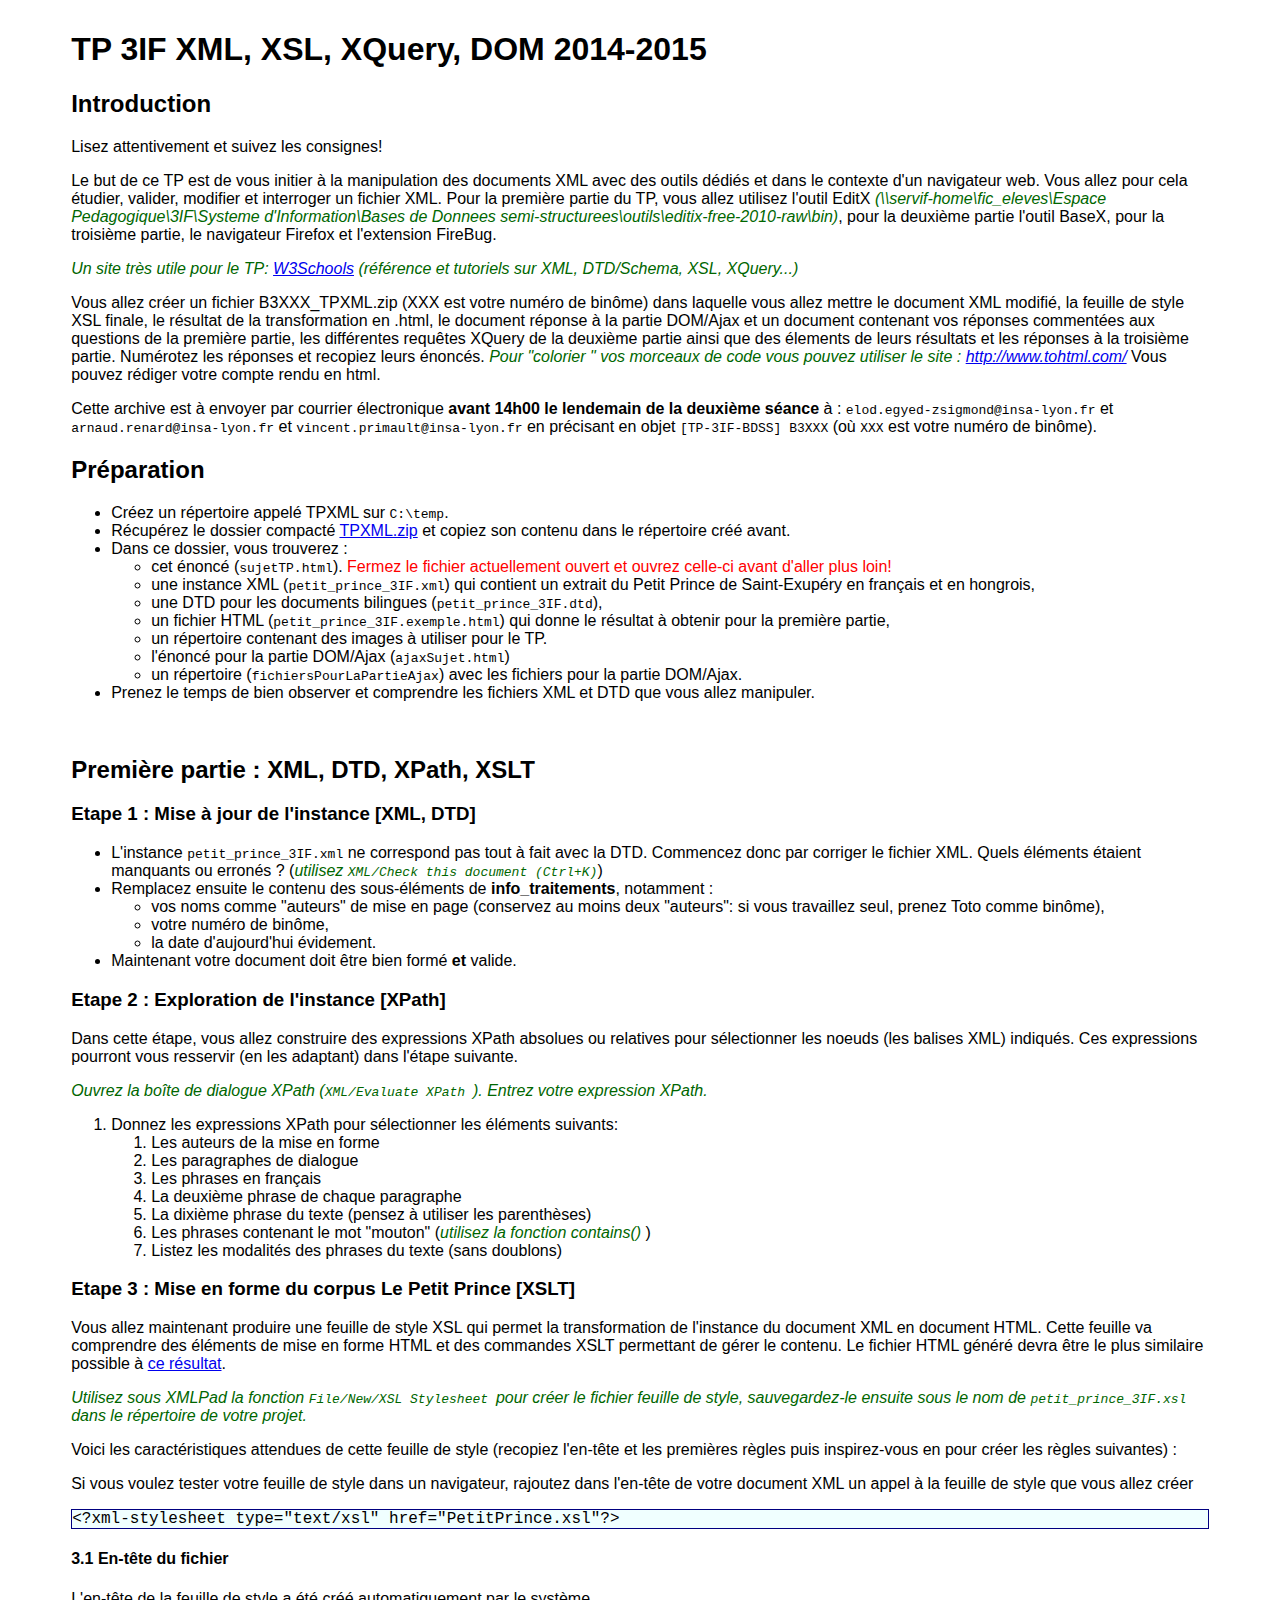
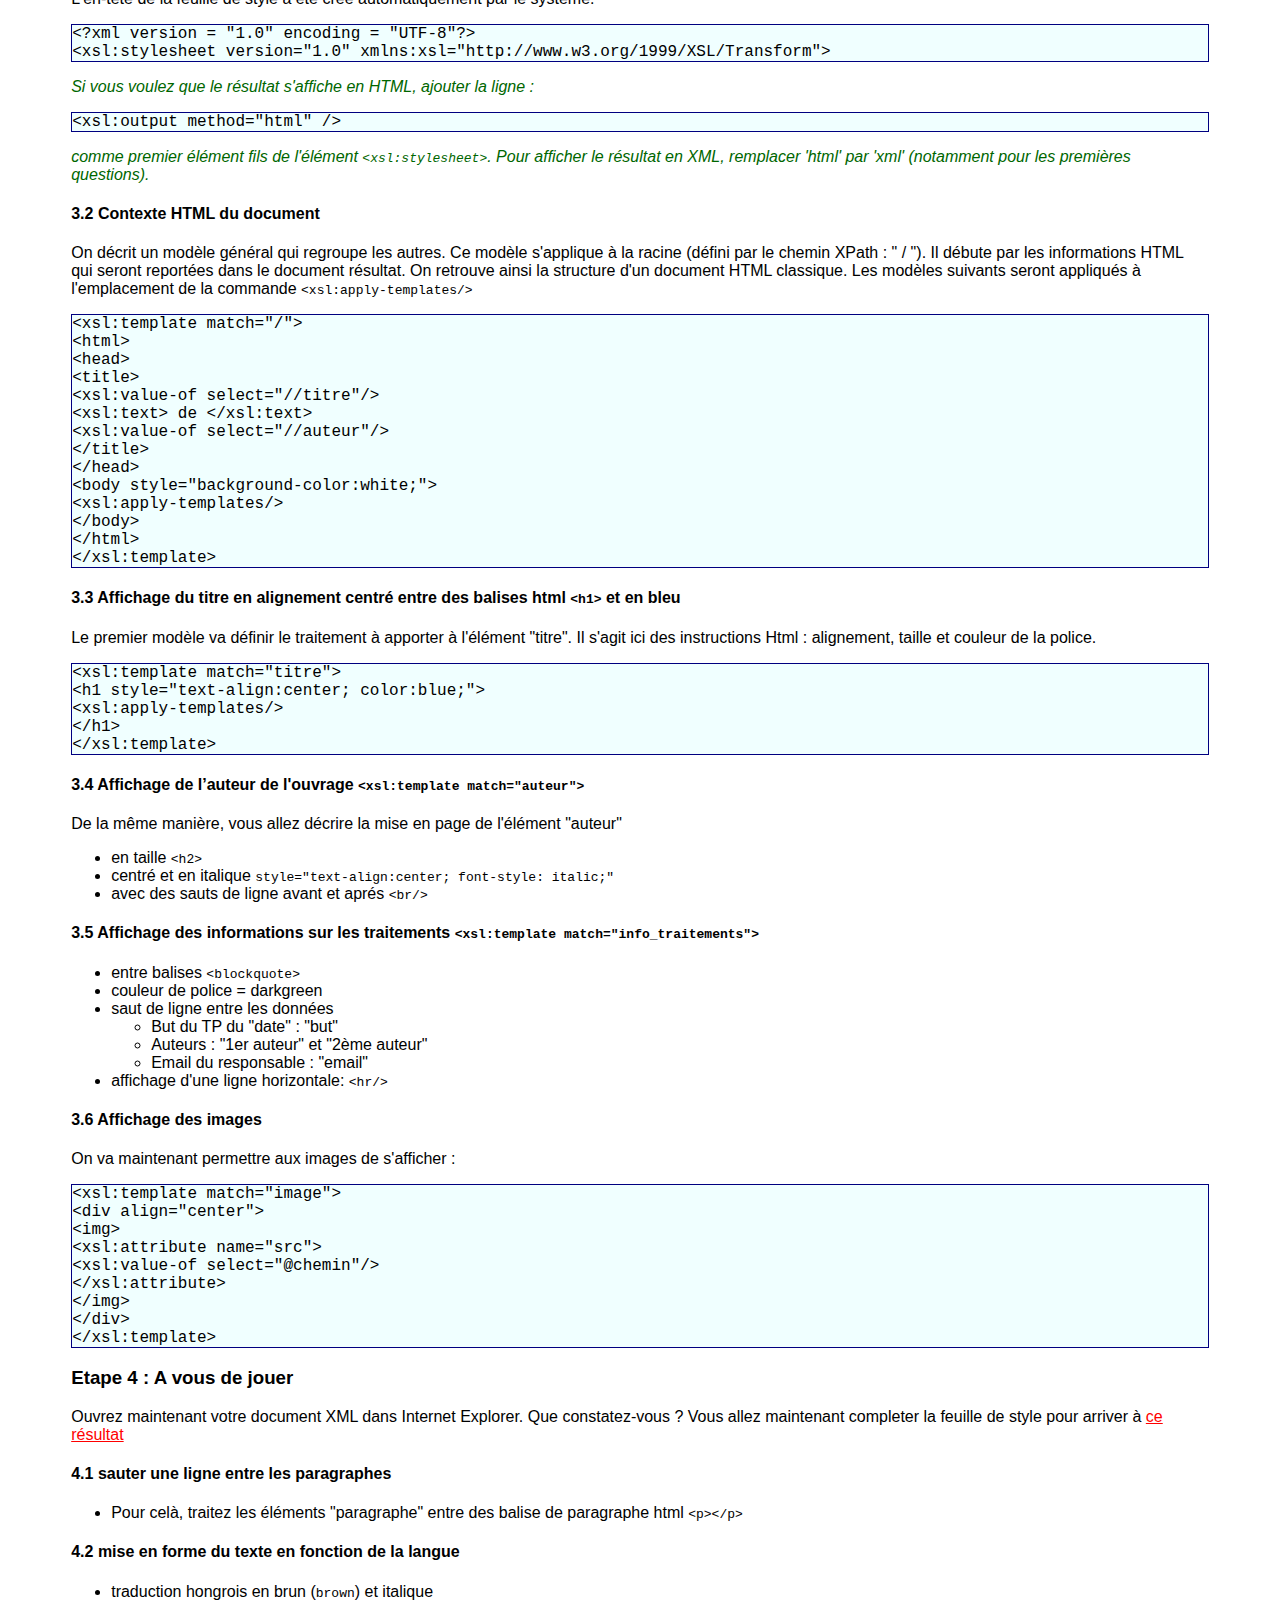
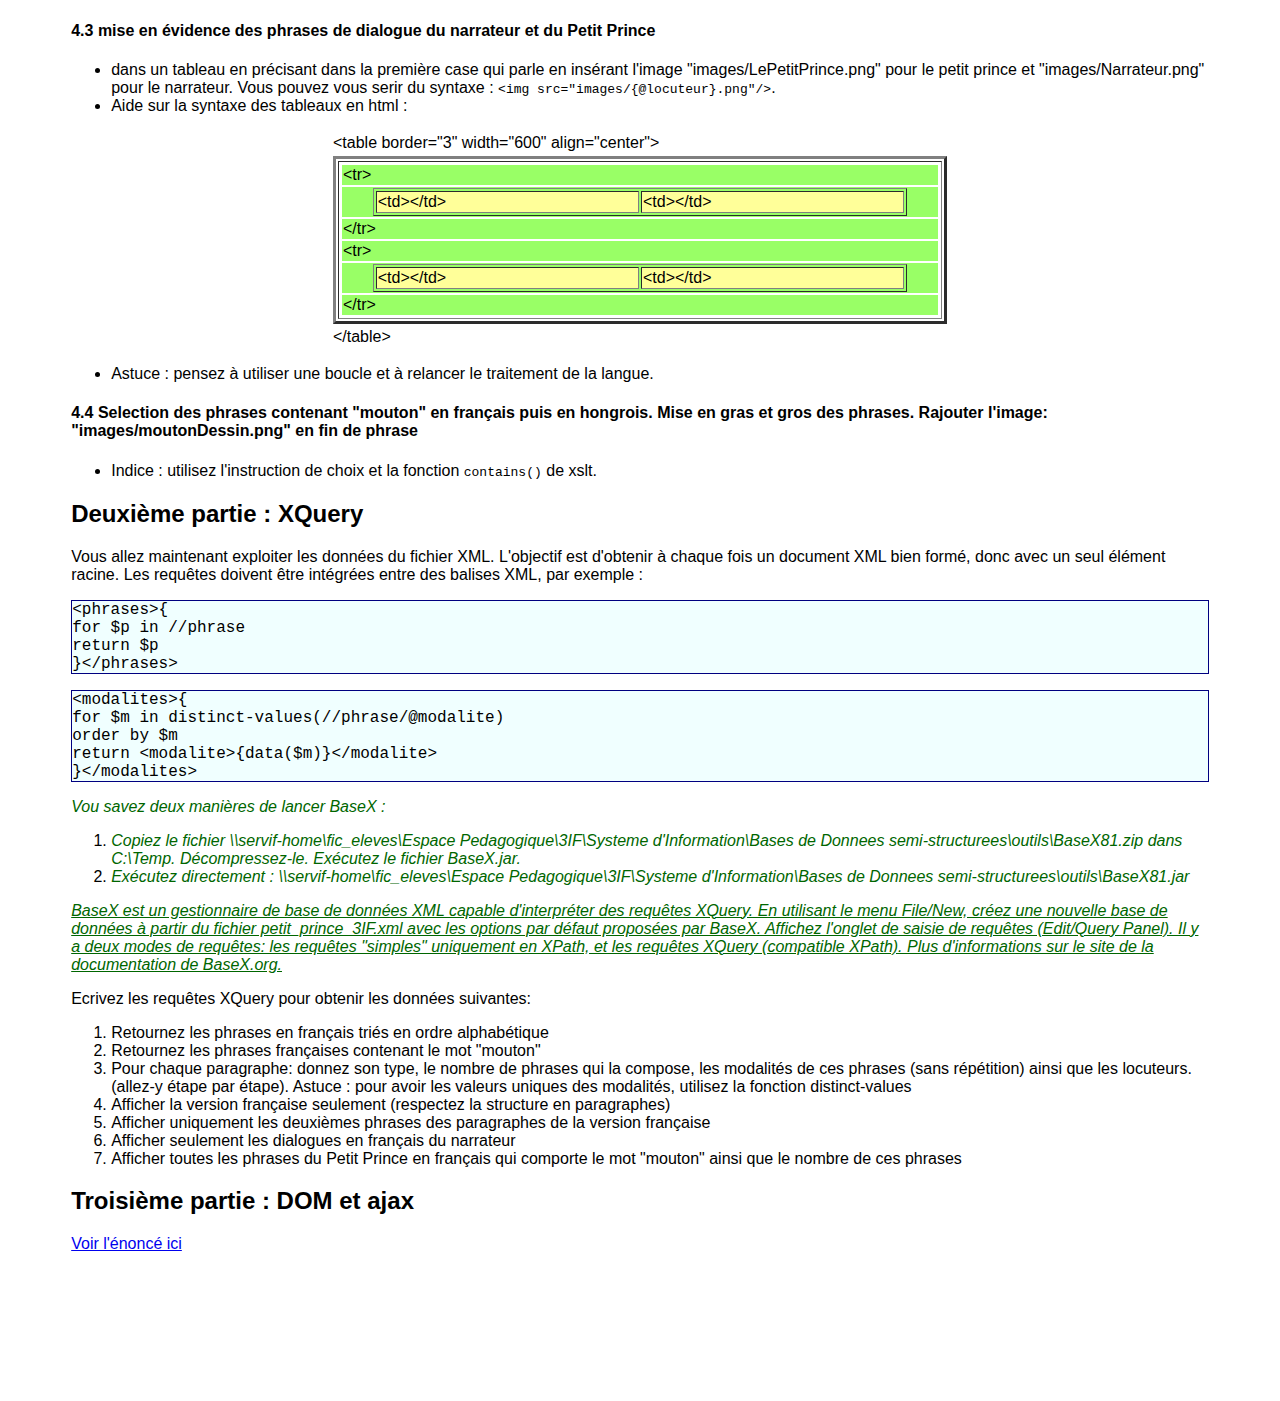
<file: sujetTP.html>
<!DOCTYPE html PUBLIC "-//W3C//DTD XHTML 1.1//EN" "http://www.w3.org/TR/xhtml11/DTD/xhtml11.dtd">
<html xmlns="http://www.w3.org/1999/xhtml">
<head>

    <meta http-equiv="Content-Type" content="text/html; charset=iso-8859-1"/>
    <title>TP 3IF XPath, XSLT et XQuery</title>
    <meta name="author" content="El�d EGYED-ZSIGMOND">


    <style type="text/css">
        <!--
        #main {
            position: relative;
            z-index: 0;
            width: 90%;
            left: 5%;
            top: 10px;
            font-family: Arial, Helvetica, sans-serif;
        }

        #body {
            margin: 0em 0% 0em 1%;
            font-family: Arial, Helvetica, sans-serif;
            font-style: normal;
            font-variant: normal;
            font-weight: normal;
            font-size: 90%;
            line-height: normal;
            font-size-adjust: none;
            font-stretch: normal;
        }

        #main p.xml {
            border: 1px solid navy;
            font-family: "Courier New", Courier, monospace;
            background-color: #f0ffff;
            color: black;
            text-indent: 0em;
        }

        #main .instruction {
            font-style: italic;
            color: #006600;
        }

        .Style1 {
            color: #FF0000
        }

        -->
    </style>
</head>
<body>
<div id="main">
    <h1>TP 3IF XML, XSL, XQuery, DOM 2014-2015</h1>

    <h2>Introduction</h2>

    <p>Lisez attentivement et suivez les consignes!</p>

    <p>Le but de ce TP est de vous initier &agrave; la manipulation des
        documents XML avec des outils d&eacute;di&eacute;s et dans le contexte d'un navigateur web. Vous allez pour
        cela &eacute;tudier, valider, modifier et
        interroger un fichier XML. Pour la premi&egrave;re partie du TP, vous allez utilisez l'outil EditX <span
                class="instruction">(<code></code>\\servif-home\fic_eleves\Espace Pedagogique\3IF\Systeme d'Information\Bases de Donnees semi-structurees\outils\editix-free-2010-raw\bin)</span>,
        pour la deuxi&egrave;me partie l'outil BaseX, pour la troisi&egrave;me partie, le navigateur Firefox et
        l'extension FireBug. </p>

    <p class="instruction"> Un site tr&egrave;s utile pour le TP: <a href="http://www.w3schools.com/default.asp"
                                                                     onclick="window.open(this.href); return false;">W3Schools</a>
        (r&eacute;f&eacute;rence et tutoriels sur XML, DTD/Schema, XSL, XQuery...)</p>

    <p>Vous allez cr&eacute;er un fichier B3XXX_TPXML.zip (XXX est votre num&eacute;ro de bin&ocirc;me) dans laquelle
        vous allez mettre le document XML modifi�, la feuille de style XSL finale, le r�sultat de la transformation en
        .html, le document r&eacute;ponse &agrave; la partie DOM/Ajax et un document contenant vos r&eacute;ponses
        comment&eacute;es aux questions de la premi&egrave;re partie, les diff&eacute;rentes requ&ecirc;tes XQuery de la
        deuxi&egrave;me partie ainsi que des &eacute;lements de leurs r&eacute;sultats et les r&eacute;ponses &agrave;
        la troisi&egrave;me partie. Num&eacute;rotez les r&eacute;ponses et recopiez leurs &eacute;nonc&eacute;s.
        <span class="instruction">Pour &quot;colorier &quot; vos morceaux de code vous pouvez utiliser le site : <a
                href="http://www.tohtml.com/" target="_blank">http://www.tohtml.com/</a></span> Vous pouvez r&eacute;diger
        votre compte rendu en html. </p>

    <p>Cette archive est &agrave; envoyer par courrier &eacute;lectronique <strong>avant 14h00 le lendemain de la
        deuxi�me s�ance</strong> � : <code>elod.egyed-zsigmond@insa-lyon.fr</code> et
        <code>arnaud.renard@insa-lyon.fr</code> et <code>vincent.primault@insa-lyon.fr</code> en pr�cisant en objet
        <code>[TP-3IF-BDSS] B3XXX</code> (o� <code>XXX</code> est votre num�ro de bin�me).</p>

    <h2>Pr&eacute;paration</h2>
    <ul>
        <li style="color: black;">Cr&eacute;ez un r&eacute;pertoire appel&eacute; TPXML sur <code>C:\temp</code>.</li>
        <li style="color: black;">R&eacute;cup&eacute;rez le
            dossier compact&eacute; <a href="TPXML.zip">TPXML.zip</a> et copiez son
            contenu dans le r&eacute;pertoire cr&eacute;&eacute; avant.
        </li>
        <li>Dans ce dossier, vous trouverez :
            <ul>
                <li>cet &eacute;nonc&eacute; (<code>sujetTP.html</code>). <span class="Style1">Fermez le fichier actuellement ouvert et ouvrez celle-ci avant d'aller plus loin!</span>
                </li>
                <li>une instance XML (<code>petit_prince_3IF.xml</code>) qui
                    contient un
                    extrait du Petit Prince de Saint-Exup&eacute;ry en fran&ccedil;ais et en hongrois,
                </li>
                <li>une DTD pour les documents bilingues (<code>petit_prince_3IF.dtd</code>),</li>
                <li>un fichier HTML (<code>petit_prince_3IF.exemple.html</code>)
                    qui donne le r&eacute;sultat &agrave; obtenir pour la premi&egrave;re partie,
                </li>
                <li>un r&eacute;pertoire contenant des images &agrave; utiliser pour le TP.</li>
                <li>l'&eacute;nonc&eacute; pour la partie DOM/Ajax (<code>ajaxSujet.html</code>)</li>
                <li>un r&eacute;pertoire (<code>fichiersPourLaPartieAjax</code>) avec les fichiers pour la partie
                    DOM/Ajax.
                </li>
            </ul>
        </li>
        <li>Prenez le temps de bien observer et comprendre les fichiers XML
            et DTD que vous allez manipuler.
        </li>
    </ul>
    <p>&nbsp;</p>

    <h2>Premi�re partie&nbsp;: XML, DTD, XPath, XSLT </h2>

    <h3>Etape 1&nbsp;: Mise � jour de l'instance [XML, DTD] </h3>
    <ul>
        <li>L'instance <code>petit_prince_3IF.xml</code> ne correspond pas
            tout �
            fait avec la DTD. Commencez donc par corriger le fichier XML. Quels
            �l�ments
            �taient manquants ou erron�s&nbsp;? (<span class="instruction">utilisez
    <code>XML/Check this document (Ctrl+K)</code></span>)
        </li>
        <li>Remplacez ensuite le contenu des sous-�l�ments de <strong>info_traitements</strong>,
            notamment&nbsp;:
            <ul>
                <li>vos noms comme "auteurs" de mise en page (conservez au moins
                    deux "auteurs": si vous travaillez seul, prenez Toto comme bin�me),
                </li>
                <li>votre num�ro de bin�me,<br/>
                </li>
                <li>la date d'aujourd'hui �videment.</li>
            </ul>
        </li>
        <li> Maintenant votre document doit �tre bien form� <strong>et</strong>
            valide.
        </li>
    </ul>
    <h3>Etape 2 : Exploration de l'instance [XPath]</h3>

    <p>Dans cette �tape, vous allez construire des expressions XPath
        absolues ou relatives pour s�lectionner les noeuds (les balises XML)
        indiqu�s.
        Ces expressions pourront vous resservir (en les adaptant) dans l'�tape
        suivante.
    </p>

    <p class="instruction">Ouvrez la bo&icirc;te de dialogue XPath (<code>XML/Evaluate XPath </code>).
        Entrez votre expression XPath.</p>
    <ol>
        <li>Donnez les expressions XPath pour
            s�lectionner les �l�ments suivants:
            <ol>
                <li>Les auteurs de la mise en forme</li>
                <li>Les paragraphes de dialogue</li>
                <li>Les phrases en fran�ais</li>
                <li>La deuxi�me phrase de chaque paragraphe</li>
                <li>La dixi�me phrase du texte
                    (pensez � utiliser les parenth�ses)
                </li>
                <li>Les phrases contenant le mot "mouton" (<span class="instruction">utilisez
          la
          fonction contains()</span> )
                </li>
                <li>Listez les modalit&eacute;s des phrases du texte (sans doublons)</li>
            </ol>
        </li>
    </ol>
    <h3><a id="etape2">Etape 3</a> : Mise en
        forme du corpus Le Petit Prince [XSLT]<br/>
    </h3>

    <p>Vous allez maintenant produire une feuille de style XSL qui
        permet la transformation de l'instance du document XML en document
        HTML. Cette feuille va comprendre des �l�ments de mise en forme HTML
        et des commandes XSLT permettant de g�rer le contenu. Le fichier HTML
        g�n�r� devra �tre le plus similaire possible � <a href="petit_prince_3IF.exemple.html"
                                                          onclick="window.open(this.href); return false;">ce
            r�sultat</a>.</p>

    <p class="instruction">Utilisez sous XMLPad la fonction <code>File/New/XSL Stylesheet
    </code> pour cr�er le fichier
        feuille de style,
        sauvegardez-le ensuite sous le nom de <code>petit_prince_3IF.xsl</code>
        dans
        le r�pertoire de votre projet.</p>

    <p>Voici les caract�ristiques attendues de cette feuille de style
        (recopiez l'en-t�te et les premi�res r�gles puis inspirez-vous en pour
        cr�er les r�gles suivantes)&nbsp;:</p>

    <p>Si vous voulez tester votre feuille de style dans un navigateur, rajoutez dans l'en-t�te de votre document XML un
        appel � la feuille de style que vous allez cr�er</p>

    <p class="xml"> &lt;?xml-stylesheet type="text/xsl"
        href="PetitPrince.xsl"?&gt; </p>
    <h4>3.1 En-t�te du fichier </h4>

    <p>L'en-t�te de la feuille de style a �t� cr�� automatiquement par le
        syst�me. </p>

    <p class="xml">&lt;?xml version = "1.0" encoding = "UTF-8"?&gt;<br/>
        &lt;xsl:stylesheet version="1.0"
        xmlns:xsl="http://www.w3.org/1999/XSL/Transform"&gt;</p>

    <p class="instruction">Si vous voulez que le r�sultat s'affiche en
        HTML, ajouter la ligne : </p>

    <p class="xml"> &lt;xsl:output method="html" /&gt; </p>

    <p class="instruction">comme premier �l�ment fils de l'�l�ment <code>&lt;xsl:stylesheet&gt;</code>.
        Pour afficher le r�sultat en XML, remplacer 'html' par 'xml' (notamment
        pour les premi�res questions).</p>
    <h4>3.2 Contexte HTML du document</h4>

    <p>On d�crit un mod�le g�n�ral qui regroupe les autres. Ce mod�le
        s'applique � la racine (d�fini par le chemin XPath : "&nbsp;/&nbsp;").
        Il d�bute par les informations HTML qui seront report�es dans le
        document r�sultat. On retrouve ainsi la structure d'un document HTML
        classique. Les mod�les suivants seront appliqu�s � l'emplacement de la
        commande <code>&lt;xsl:apply-templates/&gt;</code></p>

    <p class="xml">&lt;xsl:template match="/"&gt;<br/>
        &lt;html&gt;<br/>
        &lt;head&gt;<br/>
        &lt;title&gt;<br/>
        &lt;xsl:value-of select="//titre"/&gt;<br/>
        &lt;xsl:text&gt; de &lt;/xsl:text&gt;<br/>
        &lt;xsl:value-of select="//auteur"/&gt;<br/>
        &lt;/title&gt;<br/>
        &lt;/head&gt;<br/>
        &lt;body style="background-color:white;"&gt;<br/>
        &lt;xsl:apply-templates/&gt;<br/>
        &lt;/body&gt;<br/>
        &lt;/html&gt;<br/>
        &lt;/xsl:template&gt; </p>
    <h4>3.3 Affichage du titre en alignement centr� entre des balises html <code>&lt;h1&gt;</code>
        et en bleu </h4>
    Le premier mod�le va d�finir le traitement � apporter � l'�l�ment
    "titre". Il s'agit ici des instructions Html : alignement, taille et
    couleur de la police.
    <p class="xml">&lt;xsl:template match="titre"&gt;<br>
        &lt;h1 style=&quot;text-align:center; color:blue;&quot;&gt;<br>
        &lt;xsl:apply-templates/&gt;<br>

        &lt;/h1&gt;<br>
        &lt;/xsl:template&gt;</p>
    <h4>3.4 Affichage de l&#8217;auteur de l'ouvrage <code>&lt;xsl:template
        match="auteur"&gt;</code></h4>

    <p>De la m�me mani�re, vous allez d�crire la mise en page de
        l'�l�ment "auteur" </p>
    <ul>
        <li>en taille <code>&lt;h2&gt;</code></li>
        <li>centr� et en italique <code>style=&quot;text-align:center; font-style: italic;&quot;</code></li>

        <li>avec des sauts de ligne avant et apr�s <code>&lt;br/&gt;</code></li>
    </ul>

    <h4>3.5 Affichage des informations sur les traitements <code>&lt;xsl:template
        match="info_traitements"&gt;</code></h4>
    <ul>
        <li> entre balises <code>&lt;blockquote&gt;</code></li>
        <li>couleur de police = darkgreen</li>

        <li> saut de ligne entre les donn�es
            <ul>
                <li>But du TP du "date" : "but"</li>
                <li>Auteurs : "1er auteur" et "2�me auteur"</li>
                <li>Email du responsable : "email"</li>
            </ul>
        </li>
        <li>affichage d'une ligne horizontale: <samp><code>&lt;hr/&gt;</code></samp></li>
    </ul>
    <h4>3.6 Affichage des images</h4>

    <p>On va maintenant permettre aux images de s'afficher :</p>

    <p class="xml">&lt;xsl:template match="image"&gt;<br>
        &lt;div align="center"&gt;<br>
        &lt;img&gt;<br>
        &lt;xsl:attribute name="src"&gt;<br>
        &lt;xsl:value-of select="@chemin"/&gt;<br>
        &lt;/xsl:attribute&gt;<br>
        &lt;/img&gt;<br>
        &lt;/div&gt;<br>

        &lt;/xsl:template&gt; </p>

    <h3>Etape 4 <a name="etape3"></a>: A vous de
        jouer</h3>

    <p>Ouvrez maintenant votre document XML dans Internet Explorer.
        Que constatez-vous ? Vous allez maintenant completer la feuille de
        style pour arriver � <a href="petit_prince_3IF.exemple.html" target="_top" class="Style1">ce r�sultat</a></p>
    <h4> 4.1 sauter une ligne entre les paragraphes</h4>
    <ul>
        <li>Pour cel�, traitez les �l�ments "paragraphe" entre des
            balise de paragraphe html <code>&lt;p&gt;&lt;/p&gt;</code></li>

    </ul>
    <h4> 4.2 mise en forme du texte en fonction de la langue</h4>
    <ul>
        <li> traduction hongrois en brun (<code>brown</code>)
            et italique
        </li>
    </ul>
    <h4>4.3 mise en �vidence des phrases de dialogue du narrateur et du
        Petit Prince</h4>
    <ul>
        <li> dans un tableau en pr�cisant dans la premi�re case qui
            parle en ins&eacute;rant l'image &quot;images/LePetitPrince.png&quot; pour le petit prince et &quot;images/Narrateur.png&quot;
            pour le narrateur. Vous pouvez vous serir du syntaxe : <code>&lt;img src=&quot;images/{@locuteur}.png&quot;/&gt;</code>.
        </li>

        <li> Aide sur la syntaxe des tableaux en html :</li>
    </ul>
    <div align="left">
        <table align="center">
            <tbody>
            <tr>
                <td>&lt;table border="3" width="600"
                    align="center"&gt;</td>
            </tr>
            <tr>
                <td>
                    <table border="3" width="600">
                        <tbody>
                        <tr>
                            <td>

                                <table border="0" width="600">
                                    <tbody>
                                    <tr>
                                        <td bgcolor="#99FF66">&lt;tr&gt;</td>
                                    </tr>
                                    <tr>
                                        <td bgcolor="#99FF66">
                                            <table align="center" border="1" width="90%">
                                                <tbody>
                                                <tr bgcolor="#ffff99">
                                                    <td>&lt;td&gt;&lt;/td&gt;</td>
                                                    <td>&lt;td&gt;&lt;/td&gt;</td>

                                                </tr>
                                                </tbody>
                                            </table>
                                        </td>
                                    </tr>
                                    <tr>
                                        <td bgcolor="#99FF66">&lt;/tr&gt;</td>
                                    </tr>
                                    <tr>
                                        <td bgcolor="#99FF66">&lt;tr&gt;</td>
                                    </tr>
                                    <tr>
                                        <td bgcolor="#99FF66">
                                            <table align="center" border="1" width="90%">
                                                <tbody>

                                                <tr bgcolor="#ffff99">
                                                    <td>&lt;td&gt;&lt;/td&gt;</td>
                                                    <td>&lt;td&gt;&lt;/td&gt;</td>
                                                </tr>
                                                </tbody>
                                            </table>
                                        </td>
                                    </tr>
                                    <tr>
                                        <td bgcolor="#99FF66">&lt;/tr&gt;</td>
                                    </tr>
                                    </tbody>

                                </table>
                            </td>
                        </tr>
                        </tbody>
                    </table>
                </td>
            </tr>
            <tr>
                <td>&lt;/table&gt;</td>
            </tr>
            </tbody>
        </table>
    </div>
    <ul>
        <li>Astuce : pensez � utiliser une boucle et � relancer le traitement de la langue.</li>

    </ul>
    <h4>4.4 Selection des phrases contenant "mouton" en fran�ais puis en hongrois. Mise
        en gras et gros des phrases. Rajouter l'image: &quot;images/moutonDessin.png&quot; en fin de phrase </h4>
    <ul>
        <li>Indice : utilisez l'instruction de choix et la fonction <code>contains()</code>
            de xslt.
        </li>
    </ul>

    <h2><a id="partie2">Deuxi�me&nbsp;partie : XQuery </a></h2>

    <p><a id="partie2">Vous allez maintenant exploiter les donn�es du
        fichier XML.
        L'objectif est d'obtenir � chaque fois un document XML bien form�, donc
        avec un seul �l�ment racine. Les requ�tes doivent �tre int�gr�es entre des balises XML, par exemple&nbsp;:</a>
    </p>

    <p class="xml">
        <a id="partie2">&lt;phrases&gt;{<br/>
            for $p in //phrase<br/>
            return $p<br/>
            }&lt;/phrases&gt;
        </a></p>

    <p class="xml">
        <a id="partie2">&lt;modalites&gt;{<br/>
            for $m in distinct-values(//phrase/@modalite)<br/>
            order by $m<br/>
            return &lt;modalite&gt;{data($m)}&lt;/modalite&gt;<br/>
            }&lt;/modalites&gt;
        </a></p>

    <p class="instruction"><a id="partie2">Vou savez deux mani&egrave;res de lancer BaseX :</a></p>
    <ol>
        <li><a class="instruction">Copiez le fichier \\servif-home\fic_eleves\Espace Pedagogique\3IF\Systeme
            d'Information\Bases de Donnees semi-structurees\outils\BaseX81.zip dans C:\Temp. D&eacute;compressez-le.
            Ex�cutez le fichier BaseX.jar. </a></li>
        <li><a class="instruction">Ex&eacute;cutez directement : \\servif-home\fic_eleves\Espace Pedagogique\3IF\Systeme
            d'Information\Bases de Donnees semi-structurees\outils\BaseX81.jar </a></li>
    </ol>
    <p><a href="http://docs.basex.org/wiki/Graphical_User_Interface" target="_blank" class="instruction">BaseX est un
        gestionnaire de base de donn�es XML capable d'interpr�ter des requ�tes XQuery.

        En utilisant le menu File/New, cr�ez une nouvelle base de donn�es � partir du fichier petit_prince_3IF.xml avec
        les options par d�faut propos�es par BaseX.

        Affichez l'onglet de saisie de requ�tes (Edit/Query Panel). Il y a deux modes de requ�tes: les requ�tes
        "simples" uniquement en XPath, et les requ�tes XQuery (compatible XPath). Plus d'informations sur le site de la
        documentation de BaseX.org.
    </a></p>

    <p><a id="partie2">Ecrivez les requ�tes XQuery pour obtenir les donn�es
        suivantes:</a></p>
    <ol>
        <li>Retournez les phrases en fran�ais tri�s en ordre alphab�tique</li>
        <li>Retournez les phrases fran�aises contenant le mot "mouton"</li>
        <li>Pour chaque paragraphe: donnez son type, le nombre de phrases qui
            la compose, les modalit�s de ces phrases (sans r�p�tition) ainsi que
            les locuteurs. (allez-y �tape par �tape). Astuce : pour avoir les
            valeurs uniques des modalit�s, utilisez la fonction distinct-values
        </li>
        <li>Afficher la version fran�aise seulement (respectez la structure en paragraphes)</li>
        <li>Afficher uniquement les deuxi�mes phrases des paragraphes de la version fran�aise</li>
        <li>Afficher seulement les dialogues en fran�ais du narrateur</li>
        <li>Afficher toutes les phrases du Petit Prince en fran�ais qui comporte le mot "mouton" ainsi que le nombre de
            ces phrases
        </li>
    </ol>
    <h2><a id="partie2">Troisi�me partie&nbsp;: DOM et ajax </a></h2>

    <p><a href="ajaxSujet.html" id="partie2">Voir l'&eacute;nonc&eacute; ici </a></p>
</div>

<div style="height: 100pt;">
</div>

</body>
</html>
</file>
<file: code.css>
.hll { background-color: #ffffcc }
.c { color: #408080; font-style: italic } /* Comment */
/*.err { border: 1px solid #FF0000 } *//* Error */
.k { color: #008000; font-weight: bold } /* Keyword */
.o { color: #666666 } /* Operator */
.cm { color: #408080; font-style: italic } /* Comment.Multiline */
.cp { color: #BC7A00 } /* Comment.Preproc */
.c1 { color: #408080; font-style: italic } /* Comment.Single */
.cs { color: #408080; font-style: italic } /* Comment.Special */
.gd { color: #A00000 } /* Generic.Deleted */
.ge { font-style: italic } /* Generic.Emph */
.gr { color: #FF0000 } /* Generic.Error */
.gh { color: #000080; font-weight: bold } /* Generic.Heading */
.gi { color: #00A000 } /* Generic.Inserted */
.go { color: #888888 } /* Generic.Output */
.gp { color: #000080; font-weight: bold } /* Generic.Prompt */
.gs { font-weight: bold } /* Generic.Strong */
.gu { color: #800080; font-weight: bold } /* Generic.Subheading */
.gt { color: #0044DD } /* Generic.Traceback */
.kc { color: #008000; font-weight: bold } /* Keyword.Constant */
.kd { color: #008000; font-weight: bold } /* Keyword.Declaration */
.kn { color: #008000; font-weight: bold } /* Keyword.Namespace */
.kp { color: #008000 } /* Keyword.Pseudo */
.kr { color: #008000; font-weight: bold } /* Keyword.Reserved */
.kt { color: #B00040 } /* Keyword.Type */
.m { color: #666666 } /* Literal.Number */
.s { color: #BA2121 } /* Literal.String */
.na { color: #7D9029 } /* Name.Attribute */
.nb { color: #008000 } /* Name.Builtin */
.nc { color: #0000FF; font-weight: bold } /* Name.Class */
.no { color: #880000 } /* Name.Constant */
.nd { color: #AA22FF } /* Name.Decorator */
.ni { color: #999999; font-weight: bold } /* Name.Entity */
.ne { color: #D2413A; font-weight: bold } /* Name.Exception */
.nf { color: #0000FF } /* Name.Function */
.nl { color: #A0A000 } /* Name.Label */
.nn { color: #0000FF; font-weight: bold } /* Name.Namespace */
.nt { color: #008000; font-weight: bold } /* Name.Tag */
.nv { color: #19177C } /* Name.Variable */
.ow { color: #AA22FF; font-weight: bold } /* Operator.Word */
.w { color: #bbbbbb } /* Text.Whitespace */
.mf { color: #666666 } /* Literal.Number.Float */
.mh { color: #666666 } /* Literal.Number.Hex */
.mi { color: #666666 } /* Literal.Number.Integer */
.mo { color: #666666 } /* Literal.Number.Oct */
.sb { color: #BA2121 } /* Literal.String.Backtick */
.sc { color: #BA2121 } /* Literal.String.Char */
.sd { color: #BA2121; font-style: italic } /* Literal.String.Doc */
.s2 { color: #BA2121 } /* Literal.String.Double */
.se { color: #BB6622; font-weight: bold } /* Literal.String.Escape */
.sh { color: #BA2121 } /* Literal.String.Heredoc */
.si { color: #BB6688; font-weight: bold } /* Literal.String.Interpol */
.sx { color: #008000 } /* Literal.String.Other */
.sr { color: #BB6688 } /* Literal.String.Regex */
.s1 { color: #BA2121 } /* Literal.String.Single */
.ss { color: #19177C } /* Literal.String.Symbol */
.bp { color: #008000 } /* Name.Builtin.Pseudo */
.vc { color: #19177C } /* Name.Variable.Class */
.vg { color: #19177C } /* Name.Variable.Global */
.vi { color: #19177C } /* Name.Variable.Instance */
.il { color: #666666 } /* Literal.Number.Integer.Long */
</file>
